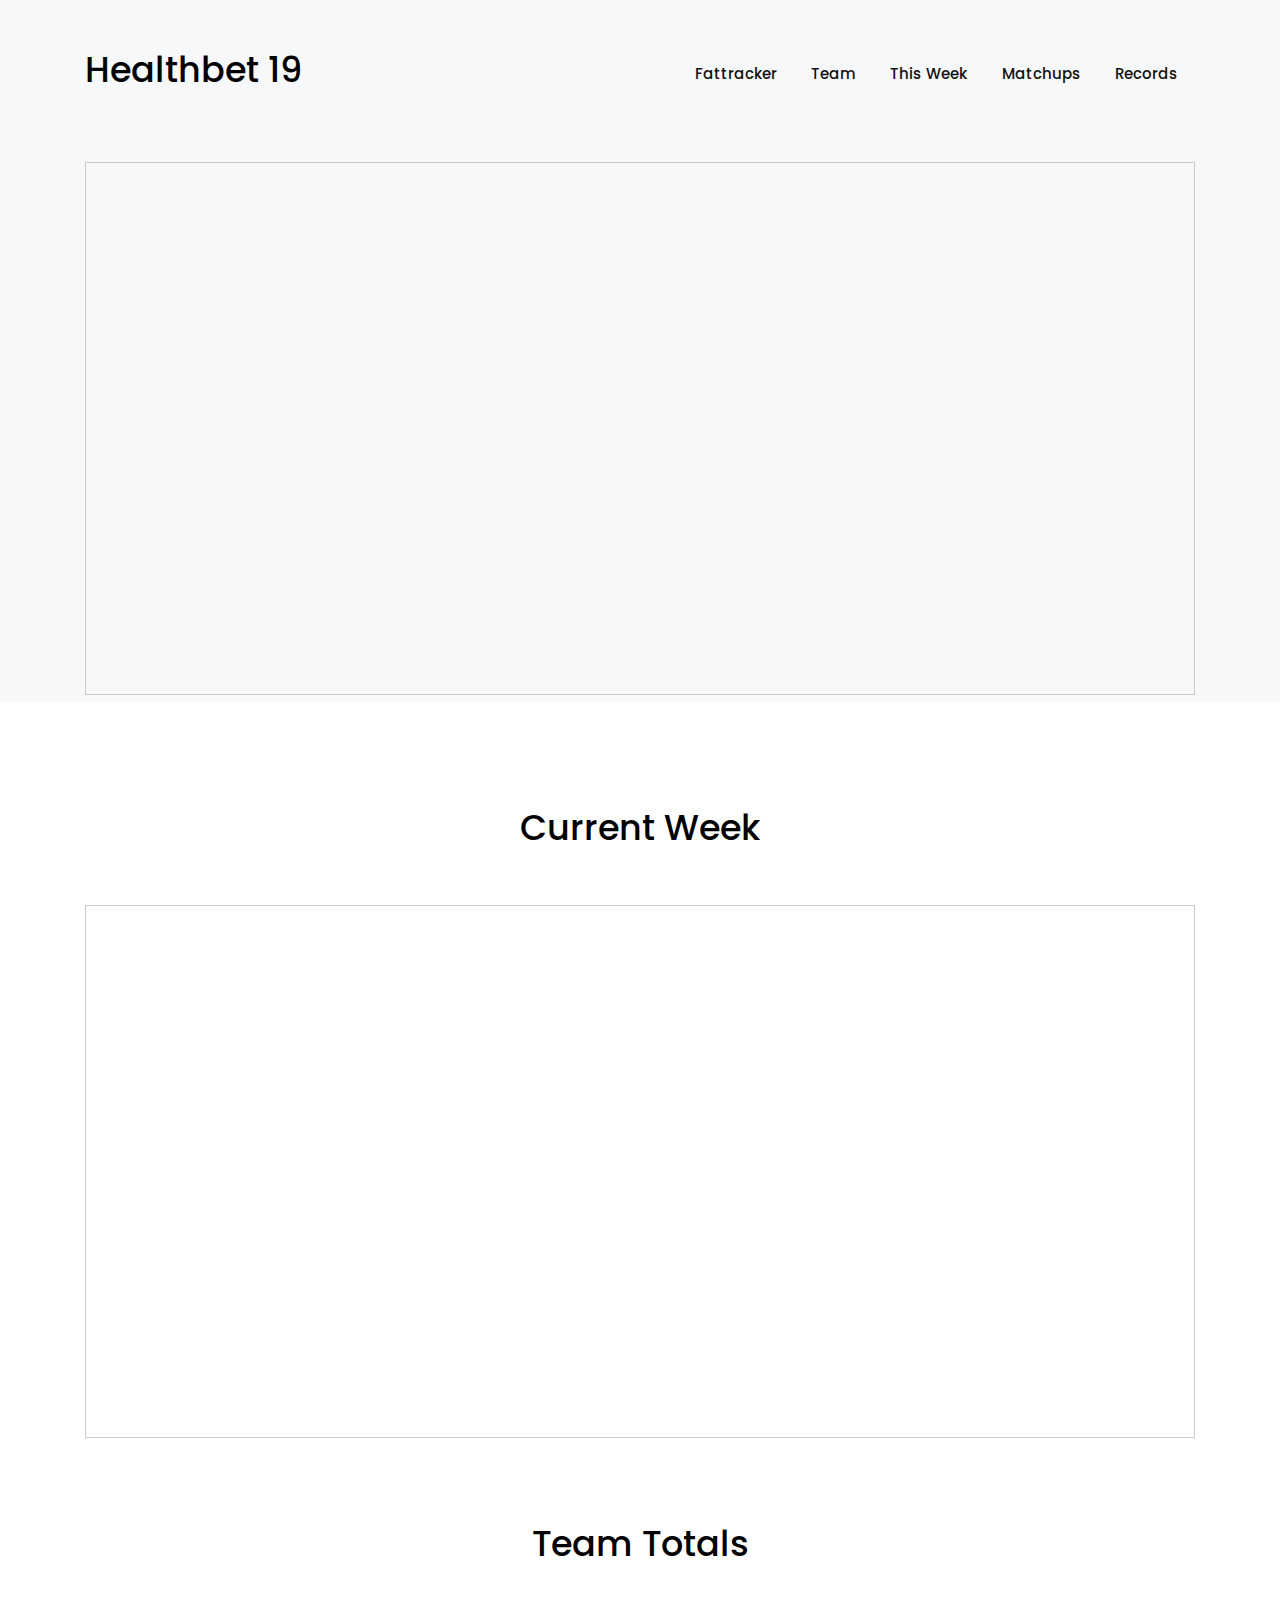
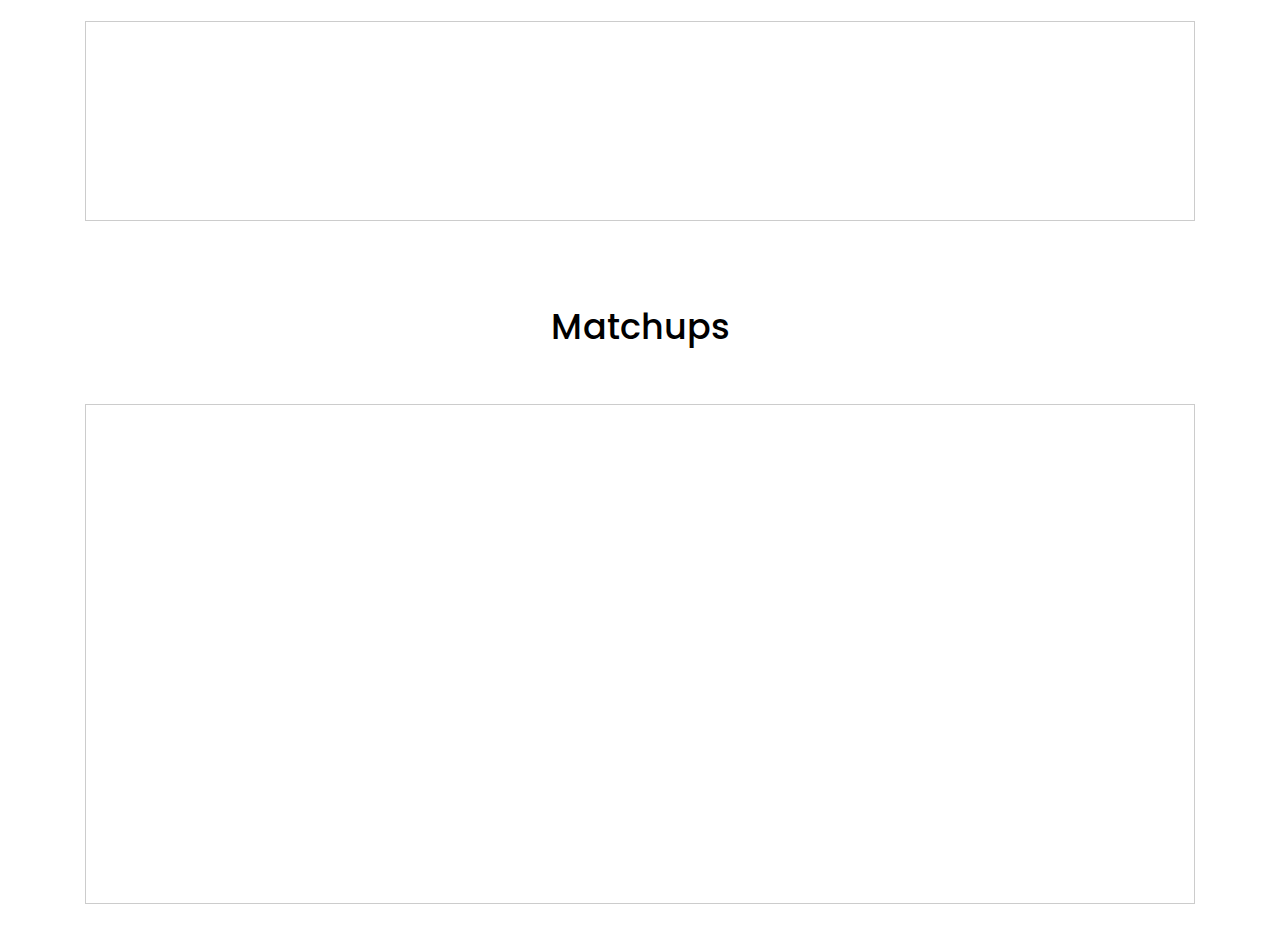
<file: index.html>
<!DOCTYPE html>
<html lang="en">
<head>
  <title>Healthbet</title>
  <meta charset="UTF-8">
  <meta name="viewport" content="width=device-width, initial-scale=1.0">
  <meta http-equiv="X-UA-Compatible" content="ie=edge">
  <link rel="stylesheet" href="vendors/owl-carousel/css/owl.carousel.min.css">
  <link rel="stylesheet" href="vendors/owl-carousel/css/owl.theme.default.css">
  <link rel="stylesheet" href="vendors/mdi/css/materialdesignicons.min.css">
  <link rel="stylesheet" href="vendors/aos/css/aos.css">
  <link rel="stylesheet" href="css/style.min.css">
</head>
<body id="body" data-spy="scroll" data-target=".navbar" data-offset="100">
  <header id="header-section">
    <nav class="navbar navbar-expand-lg pl-3 pl-sm-0" id="navbar">
    <div class="container">
      <div class="navbar-brand-wrapper d-flex w-100">
        <h2>Healthbet 19</h2>
        <button class="navbar-toggler ml-auto" type="button" data-toggle="collapse" data-target="#navbarSupportedContent" aria-controls="navbarSupportedContent" aria-expanded="false" aria-label="Toggle navigation">
          <span class="mdi mdi-menu navbar-toggler-icon"></span>
        </button> 
      </div>
      <div class="collapse navbar-collapse navbar-menu-wrapper" id="navbarSupportedContent">
        <ul class="navbar-nav align-items-lg-center align-items-start ml-auto">
          <li class="d-flex align-items-center justify-content-between pl-4 pl-lg-0">
            <div class="navbar-collapse-logo">
              <h2>Healthbet 19</h2>
            </div>
            <button class="navbar-toggler close-button" type="button" data-toggle="collapse" data-target="#navbarSupportedContent" aria-controls="navbarSupportedContent" aria-expanded="false" aria-label="Toggle navigation">
              <span class="mdi mdi-close navbar-toggler-icon pl-5"></span>
            </button>
          </li>
          <li class="nav-item">
            <a class="nav-link" href="#fattracker">Fattracker <span class="sr-only">(current)</span></a>
          </li>
          <li class="nav-item">
            <a class="nav-link" href="#team">Team</a>  
          </li>
          <li class="nav-item">
            <a class="nav-link" href="#this_week" style="width: 112px;">This Week</a>
          </li>
          <li class="nav-item">
            <a class="nav-link" href="#matchups">Matchups</a>  
          </li>
          <li class="nav-item">
            <a class="nav-link" href="recordbook.html">Records</a>  
          </li>
         <!-- <li class="nav-item btn-contact-us pl-4 pl-lg-0">
            <button class="btn btn-info" data-toggle="modal" data-target="#exampleModal">Make A Claim</button>
          </li> -->
        </ul>
      </div>
    </div> 
    </nav>   
  </header>
  <div class="banner" >
    <div class="container">
    <iframe class="airtable-embed" src="https://airtable.com/embed/shr7Gby5wRIOloz0O?backgroundColor=teal" frameborder="0" onmousewheel="" width="100%" height="533" style="background: transparent; border: 1px solid #ccc;"></iframe>
    </div>
  </div>
  <div class="content-wrapper">
    <div class="container">
      <section class="features-overview" id="this_week" >
        <div class="content-header">
          <h2>Current Week</h2>
        </div>
        <div>
        <iframe class="airtable-embed" src="https://airtable.com/embed/shrqJX8knOk2OtEor?backgroundColor=teal" frameborder="0" onmousewheel="" width="100%" height="533" style="background: transparent; border: 1px solid #ccc;"></iframe>
        </div>
      </section>
      <section class="features-overview" id="team" >
        <div class="content-header">
          <h2>Team Totals</h2>
        </div>
        <div>
    <iframe class="airtable-embed" src="https://airtable.com/embed/shrXUmusQo33uxQfa?backgroundColor=teal" frameborder="0" onmousewheel="" width="100%" height="200" style="background: transparent; border: 1px solid #ccc;"></iframe>        
    </div>
      </section>
      <section class="features-overview" id="matchups">
        <div class="content-header">
          <h2>Matchups</h2>
        </div>
        <div>
<iframe class="airtable-embed" src="https://airtable.com/embed/shroXjB20mcDiOn9s?backgroundColor=teal" frameborder="0" onmousewheel="" width="100%" height="500" style="background: transparent; border: 1px solid #ccc;"></iframe>       
        </div>
      </section>
      <!-- <section class="features-overview" id="features-section-2" >
        <div class="content-header">
          <h2>Stats</h2>
        </div>
      </section>     
      <section class="digital-marketing-service" id="digital-marketing-section">
        <div class="row align-items-center">
          <div class="col-12 col-lg-6 text-center flex-item grid-margin" data-aos="fade-right">
            <iframe class="airtable-embed" src="https://airtable.com/embed/shr8gryaBy6eqS3Ol?backgroundColor=teal" frameborder="0" onmousewheel="" width="100%" height="533" style="background: transparent; border: 1px solid #ccc;"></iframe>
          </div>
          <div class="col-12 col-lg-6 flex-item grid-margin" data-aos="fade-left">
            <iframe class="airtable-embed" src="https://airtable.com/embed/shrB1mZ25f5e71ZcK?backgroundColor=teal" frameborder="0" onmousewheel="" width="100%" height="533" style="background: transparent; border: 1px solid #ccc;"></iframe>
        </div>
        <div class="row align-items-center">
          <div class="col-12 col-lg-6 flex-item grid-margin" data-aos="fade-left">
            <iframe class="airtable-embed" src="https://airtable.com/embed/shrysBVtqtnj1vtI8?backgroundColor=teal" frameborder="0" onmousewheel="" width="100%" height="533" style="background: transparent; border: 1px solid #ccc;"></iframe>
            <div class="col-12 col-lg-6 flex-item grid-margin" data-aos="fade-left">
            <iframe class="airtable-embed" src="https://airtable.com/embed/shrV1eflo0bmDvssP?backgroundColor=blue" frameborder="0" onmousewheel="" width="100%" height="533" style="background: transparent; border: 1px solid #ccc;"></iframe>
          </div> -- > 
        </div> 
      
      <footer class="border-top">
        <p class="text-center text-muted pt-4">Copyright © 2019 Healthbet.</a>All rights reserved.</p>
      </footer>
      <!-- Modal for Contact - us Button -->
      <div class="modal fade" id="exampleModal" tabindex="-1" role="dialog" aria-labelledby="exampleModalLabel" aria-hidden="true">
        <div class="modal-dialog" role="document">
          <div class="modal-content">
            <div class="modal-header">
              <h4 class="modal-title" id="exampleModalLabel">Contact Us</h4>
            </div>
            <div class="modal-body">
              <form>
              <script src="https://static.airtable.com/js/embed/embed_snippet_v1.js"></script><iframe class="airtable-embed airtable-dynamic-height" src="https://airtable.com/embed/shrGDuaAV7fYc6oI3?backgroundColor=blue" frameborder="0" onmousewheel="" width="100%" height="940" style="background: transparent; border: 1px solid #ccc;"></iframe>
              </form>
            </div>
            <div class="modal-footer">
              <button type="button" class="btn btn-light" data-dismiss="modal">Close</button>
              <button type="button" class="btn btn-success">Submit</button>
            </div>
          </div>
        </div>
      </div>
    </div> 
  </div>
  <script src="vendors/jquery/jquery.min.js"></script>
  <script src="vendors/bootstrap/bootstrap.min.js"></script>
  <script src="vendors/owl-carousel/js/owl.carousel.min.js"></script>
  <script src="vendors/aos/js/aos.js"></script>
  <script src="js/landingpage.js"></script>
</body>
</html>
</file>
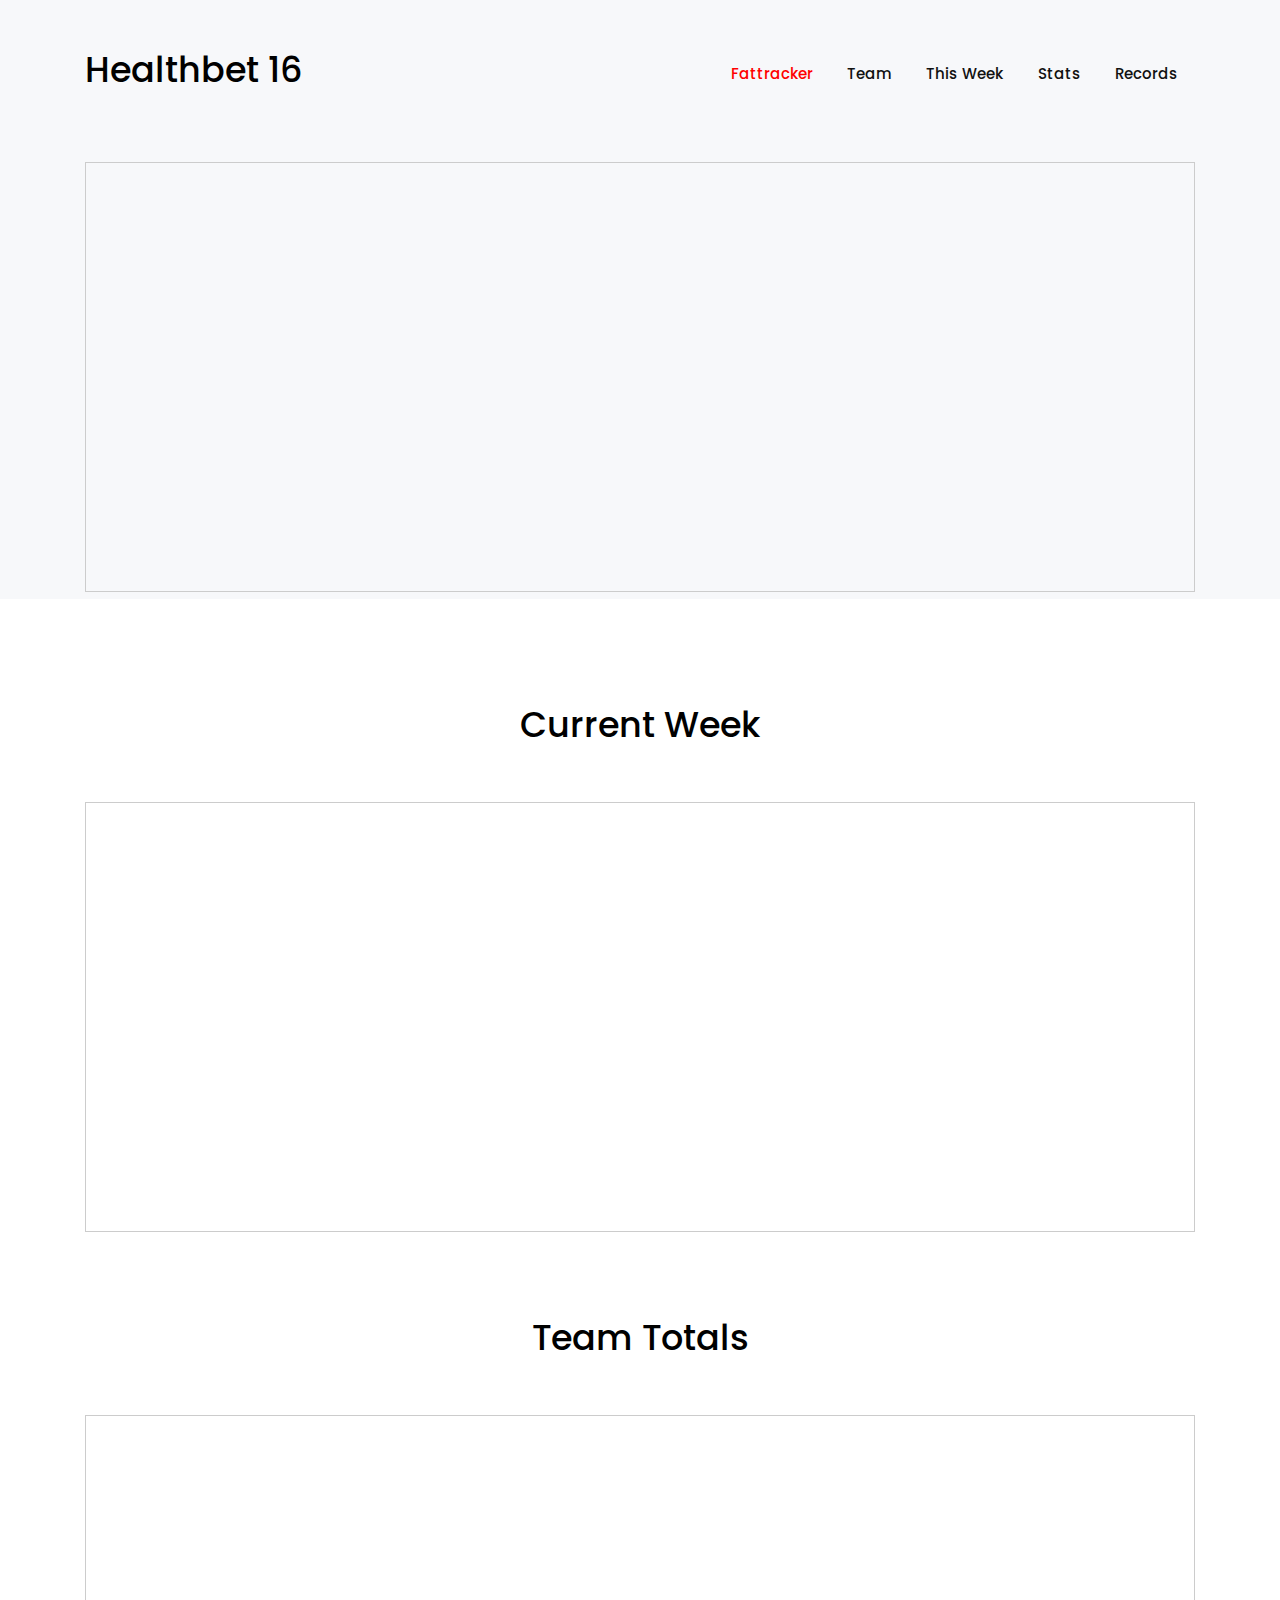
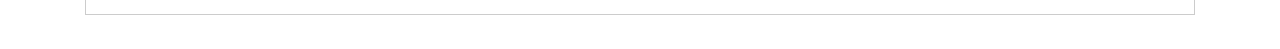
<file: index copy 2.html>
<!DOCTYPE html>
<html lang="en">
<head>
  <title>Healthbet</title>
  <meta charset="UTF-8">
  <meta name="viewport" content="width=device-width, initial-scale=1.0">
  <meta http-equiv="X-UA-Compatible" content="ie=edge">
  <link rel="stylesheet" href="vendors/owl-carousel/css/owl.carousel.min.css">
  <link rel="stylesheet" href="vendors/owl-carousel/css/owl.theme.default.css">
  <link rel="stylesheet" href="vendors/mdi/css/materialdesignicons.min.css">
  <link rel="stylesheet" href="vendors/aos/css/aos.css">
  <link rel="stylesheet" href="css/style.min.css">
</head>
<body id="body" data-spy="scroll" data-target=".navbar" data-offset="100">
  <header id="header-section">
    <nav class="navbar navbar-expand-lg pl-3 pl-sm-0" id="navbar">
    <div class="container">
      <div class="navbar-brand-wrapper d-flex w-100">
        <h2>Healthbet 16</h2>
        <button class="navbar-toggler ml-auto" type="button" data-toggle="collapse" data-target="#navbarSupportedContent" aria-controls="navbarSupportedContent" aria-expanded="false" aria-label="Toggle navigation">
          <span class="mdi mdi-menu navbar-toggler-icon"></span>
        </button> 
      </div>
      <div class="collapse navbar-collapse navbar-menu-wrapper" id="navbarSupportedContent">
        <ul class="navbar-nav align-items-lg-center align-items-start ml-auto">
          <li class="d-flex align-items-center justify-content-between pl-4 pl-lg-0">
            <div class="navbar-collapse-logo">
              <h2>Healthbet 16</h2>
            </div>
            <button class="navbar-toggler close-button" type="button" data-toggle="collapse" data-target="#navbarSupportedContent" aria-controls="navbarSupportedContent" aria-expanded="false" aria-label="Toggle navigation">
              <span class="mdi mdi-close navbar-toggler-icon pl-5"></span>
            </button>
          </li>
          <li class="nav-item">
            <a class="nav-link" href="#header-section">Fattracker <span class="sr-only">(current)</span></a>
          </li>
          <li class="nav-item">
            <a class="nav-link" href="#features-section-3">Team</a>  
          </li>
          <li class="nav-item">
            <a class="nav-link" href="#features-section" style="width: 112px;">This Week</a>
          </li>
          <li class="nav-item">
            <a class="nav-link" href="#features-section-2">Stats</a>  
          </li>
          <li class="nav-item">
            <a class="nav-link" href="recordbook.html">Records</a>  
          </li>
         <!-- <li class="nav-item btn-contact-us pl-4 pl-lg-0">
            <button class="btn btn-info" data-toggle="modal" data-target="#exampleModal">Make A Claim</button>
          </li> -->
        </ul>
      </div>
    </div> 
    </nav>   
  </header>
  <div class="banner" >
    <div class="container">
    <iframe class="airtable-embed" src="https://airtable.com/embed/shrgYui7M9MM9Eusk?backgroundColor=teal" frameborder="0" onmousewheel="" width="100%" height="430" style="background: transparent; border: 1px solid #ccc;"></iframe>
    </div>
  </div>
  <div class="content-wrapper">
    <div class="container">
      <section class="features-overview" id="features-section" >
        <div class="content-header">
          <h2>Current Week</h2>
        </div>
        <div>
        <iframe class="airtable-embed" src="https://airtable.com/embed/shrhmMRvne0nQvye9?backgroundColor=teal" frameborder="0" onmousewheel="" width="100%" height="430" style="background: transparent; border: 1px solid #ccc;"></iframe>
        </div>
      </section>
      <section class="features-overview" id="features-section-3" >
        <div class="content-header">
          <h2>Team Totals</h2>
        </div>
        <div>
        <iframe class="airtable-embed" src="https://airtable.com/embed/shrfuKMrxzS7qs1xu?backgroundColor=teal" frameborder="0" onmousewheel="" width="100%" height="200" style="background: transparent; border: 1px solid #ccc;"></iframe>
        </div>
      </section>
      <!-- <section class="features-overview" id="features-section-2" >
        <div class="content-header">
          <h2>Stats</h2>
        </div>
      </section>     
      <section class="digital-marketing-service" id="digital-marketing-section">
        <div class="row align-items-center">
          <div class="col-12 col-lg-6 text-center flex-item grid-margin" data-aos="fade-right">
            <iframe class="airtable-embed" src="https://airtable.com/embed/shr8gryaBy6eqS3Ol?backgroundColor=teal" frameborder="0" onmousewheel="" width="100%" height="533" style="background: transparent; border: 1px solid #ccc;"></iframe>
          </div>
          <div class="col-12 col-lg-6 flex-item grid-margin" data-aos="fade-left">
            <iframe class="airtable-embed" src="https://airtable.com/embed/shrB1mZ25f5e71ZcK?backgroundColor=teal" frameborder="0" onmousewheel="" width="100%" height="533" style="background: transparent; border: 1px solid #ccc;"></iframe>
        </div>
        <div class="row align-items-center">
          <div class="col-12 col-lg-6 flex-item grid-margin" data-aos="fade-left">
            <iframe class="airtable-embed" src="https://airtable.com/embed/shrysBVtqtnj1vtI8?backgroundColor=teal" frameborder="0" onmousewheel="" width="100%" height="533" style="background: transparent; border: 1px solid #ccc;"></iframe>
            <div class="col-12 col-lg-6 flex-item grid-margin" data-aos="fade-left">
            <iframe class="airtable-embed" src="https://airtable.com/embed/shrV1eflo0bmDvssP?backgroundColor=blue" frameborder="0" onmousewheel="" width="100%" height="533" style="background: transparent; border: 1px solid #ccc;"></iframe>
          </div> -- > 
        </div> 
      
      <footer class="border-top">
        <p class="text-center text-muted pt-4">Copyright © 2019 Healthbet.</a>All rights reserved.</p>
      </footer>
      <!-- Modal for Contact - us Button -->
      <div class="modal fade" id="exampleModal" tabindex="-1" role="dialog" aria-labelledby="exampleModalLabel" aria-hidden="true">
        <div class="modal-dialog" role="document">
          <div class="modal-content">
            <div class="modal-header">
              <h4 class="modal-title" id="exampleModalLabel">Contact Us</h4>
            </div>
            <div class="modal-body">
              <form>
              <script src="https://static.airtable.com/js/embed/embed_snippet_v1.js"></script><iframe class="airtable-embed airtable-dynamic-height" src="https://airtable.com/embed/shrGDuaAV7fYc6oI3?backgroundColor=blue" frameborder="0" onmousewheel="" width="100%" height="940" style="background: transparent; border: 1px solid #ccc;"></iframe>
              </form>
            </div>
            <div class="modal-footer">
              <button type="button" class="btn btn-light" data-dismiss="modal">Close</button>
              <button type="button" class="btn btn-success">Submit</button>
            </div>
          </div>
        </div>
      </div>
    </div> 
  </div>
  <script src="vendors/jquery/jquery.min.js"></script>
  <script src="vendors/bootstrap/bootstrap.min.js"></script>
  <script src="vendors/owl-carousel/js/owl.carousel.min.js"></script>
  <script src="vendors/aos/js/aos.js"></script>
  <script src="js/landingpage.js"></script>
</body>
</html>
</file>
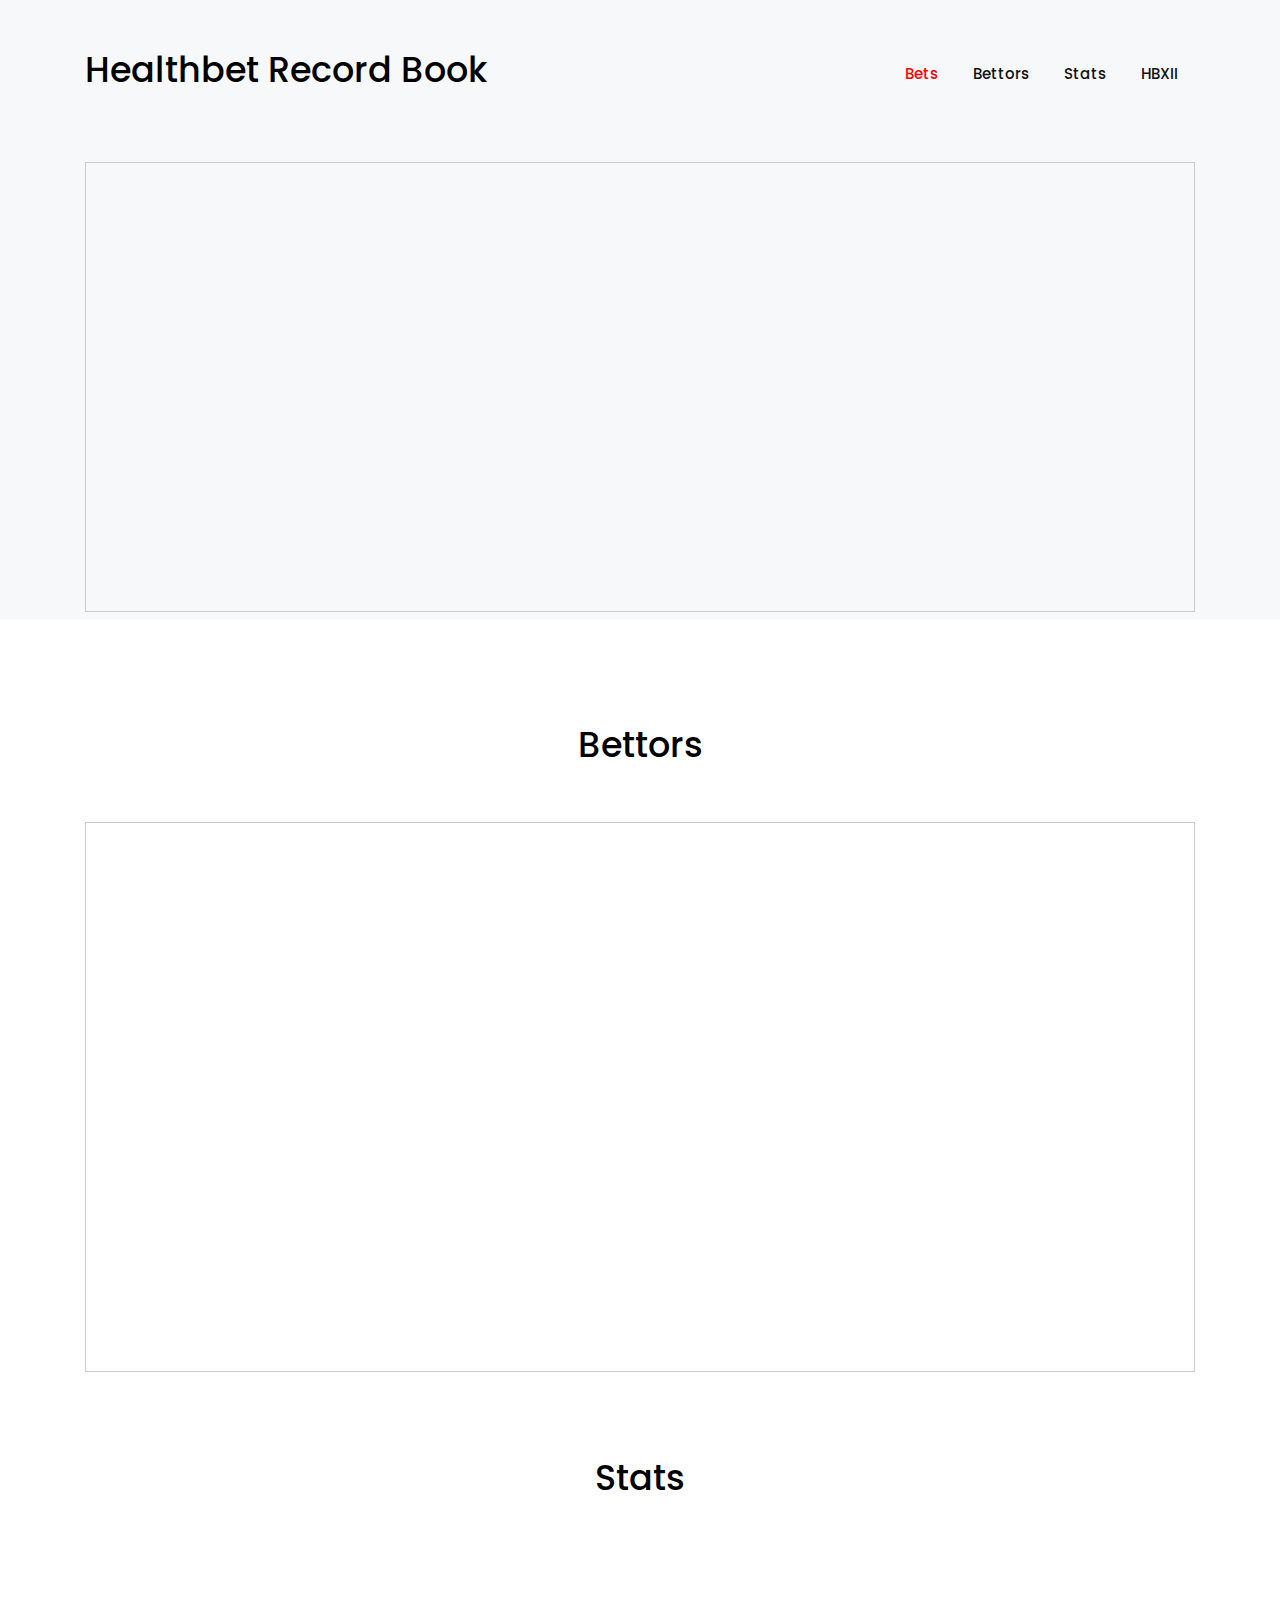
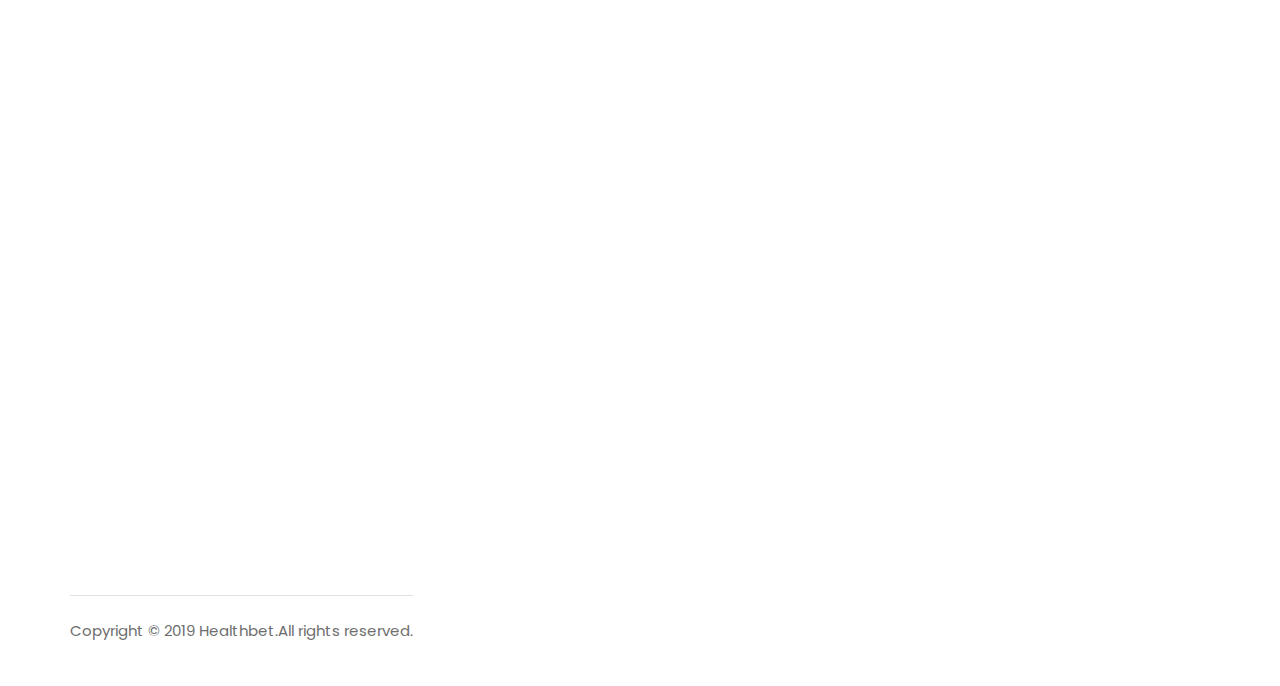
<file: recordbook.html>
<!DOCTYPE html>
<html lang="en">
<head>
  <title>Healthbet Record Book</title>
  <meta charset="UTF-8">
  <meta name="viewport" content="width=device-width, initial-scale=1.0">
  <meta http-equiv="X-UA-Compatible" content="ie=edge">
  <link rel="stylesheet" href="vendors/owl-carousel/css/owl.carousel.min.css">
  <link rel="stylesheet" href="vendors/owl-carousel/css/owl.theme.default.css">
  <link rel="stylesheet" href="vendors/mdi/css/materialdesignicons.min.css">
  <link rel="stylesheet" href="vendors/aos/css/aos.css">
  <link rel="stylesheet" href="css/style.min.css">
</head>
<body id="body" data-spy="scroll" data-target=".navbar" data-offset="100">
  <header id="header-section">
    <nav class="navbar navbar-expand-lg pl-3 pl-sm-0" id="navbar">
    <div class="container">
      <div class="navbar-brand-wrapper d-flex w-100">
        <h2>Healthbet Record Book</h2>
        <button class="navbar-toggler ml-auto" type="button" data-toggle="collapse" data-target="#navbarSupportedContent" aria-controls="navbarSupportedContent" aria-expanded="false" aria-label="Toggle navigation">
          <span class="mdi mdi-menu navbar-toggler-icon"></span>
        </button> 
      </div>
      <div class="collapse navbar-collapse navbar-menu-wrapper" id="navbarSupportedContent">
        <ul class="navbar-nav align-items-lg-center align-items-start ml-auto">
          <li class="d-flex align-items-center justify-content-between pl-4 pl-lg-0">
            <div class="navbar-collapse-logo">
              <h2>Healthbet Record Book</h2>
            </div>
            <button class="navbar-toggler close-button" type="button" data-toggle="collapse" data-target="#navbarSupportedContent" aria-controls="navbarSupportedContent" aria-expanded="false" aria-label="Toggle navigation">
              <span class="mdi mdi-close navbar-toggler-icon pl-5"></span>
            </button>
          </li>
          <li class="nav-item">
            <a class="nav-link" href="#header-section">Bets<span class="sr-only">(current)</span></a>
          </li>
          <li class="nav-item">
            <a class="nav-link" href="#features-section">Bettors</a>  
          </li>
          <li class="nav-item">
            <a class="nav-link" href="#features-section-2">Stats</a>
          </li>
          <li class="nav-item">
            <a class="nav-link" href="index.html">HBXII</a>  
          </li>
         <!-- <li class="nav-item btn-contact-us pl-4 pl-lg-0">
            <button class="btn btn-info" data-toggle="modal" data-target="#exampleModal">Make A Claim</button>
          </li> -->
        </ul>
      </div>
    </div> 
    </nav>   
  </header>
  <div class="banner" >
    <div class="container">
    <iframe class="airtable-embed" src="https://airtable.com/embed/shraJDgaa0XksG0p3?backgroundColor=yellow" frameborder="0" onmousewheel="" width="100%" height="450" style="background: transparent; border: 1px solid #ccc;"></iframe>
    </div>
  </div>
  <div class="content-wrapper">
    <div class="container">
      <section class="features-overview" id="features-section" >
        <div class="content-header">
          <h2>Bettors</h2>
        </div>
        <div>
        <iframe class="airtable-embed" src="https://airtable.com/embed/shrBHKehWfMcDchnG?backgroundColor=yellow" frameborder="0" onmousewheel="" width="100%" height="550" style="background: transparent; border: 1px solid #ccc;"></iframe>
        </div>
      </section>
      <section class="features-overview" id="features-section-2" >
        <div class="content-header">
          <h2>Stats</h2>
        </div>
      </section>     
      <section class="digital-marketing-service" id="digital-marketing-section">
        <div class="row align-items-center">
          <div class="col-12 col-lg-6 text-center flex-item grid-margin" data-aos="fade-right">
            <iframe class="airtable-embed" src="https://airtable.com/embed/shrorIaA7mY1Ma33b?backgroundColor=yellow" frameborder="0" onmousewheel="" width="100%" height="533" style="background: transparent; border: 1px solid #ccc;"></iframe>
          </div>
          <div class="col-12 col-lg-6 flex-item grid-margin" data-aos="fade-left">
            <iframe class="airtable-embed" src="https://airtable.com/embed/shrp2qpW6qNFCdJBK?backgroundColor=yellow" frameborder="0" onmousewheel="" width="100%" height="533" style="background: transparent; border: 1px solid #ccc;"></iframe>
        </div>      
      <footer class="border-top">
        <p class="text-center text-muted pt-4">Copyright © 2019 Healthbet.</a>All rights reserved.</p>
      </footer>
      <!-- Modal for Contact - us Button -->
      <div class="modal fade" id="exampleModal" tabindex="-1" role="dialog" aria-labelledby="exampleModalLabel" aria-hidden="true">
        <div class="modal-dialog" role="document">
          <div class="modal-content">
            <div class="modal-header">
              <h4 class="modal-title" id="exampleModalLabel">Contact Us</h4>
            </div>
            <div class="modal-body">
              <form>
              <script src="https://static.airtable.com/js/embed/embed_snippet_v1.js"></script><iframe class="airtable-embed airtable-dynamic-height" src="https://airtable.com/embed/shrGDuaAV7fYc6oI3?backgroundColor=blue" frameborder="0" onmousewheel="" width="100%" height="940" style="background: transparent; border: 1px solid #ccc;"></iframe>
              </form>
            </div>
            <div class="modal-footer">
              <button type="button" class="btn btn-light" data-dismiss="modal">Close</button>
              <button type="button" class="btn btn-success">Submit</button>
            </div>
          </div>
        </div>
      </div>
    </div> 
  </div>
  <script src="vendors/jquery/jquery.min.js"></script>
  <script src="vendors/bootstrap/bootstrap.min.js"></script>
  <script src="vendors/owl-carousel/js/owl.carousel.min.js"></script>
  <script src="vendors/aos/js/aos.js"></script>
  <script src="js/landingpage.js"></script>
</body>
</html>
</file>
<file: css/style.min.css>
@import "https://fonts.googleapis.com/css?family=Poppins:400,500,700&display=swap";
/*!
 * Bootstrap v4.3.1 (https://getbootstrap.com/)
 * Copyright 2011-2019 The Bootstrap Authors
 * Copyright 2011-2019 Twitter, Inc.
 * Licensed under MIT (https://github.com/twbs/bootstrap/blob/master/LICENSE)
 */:root{--blue:#007bff;--indigo:#6610f2;--purple:#6f42c1;--pink:#e83e8c;--red:#dc3545;--orange:#fd7e14;--yellow:#ffc107;--green:#28a745;--teal:#20c997;--cyan:#17a2b8;--white:#fff;--gray:#6c757d;--gray-dark:#343a40;--primary:#000637;--secondary:#bbbbf2;--success:#5ed6b3;--info:#1998ff;--warning:#ffad00;--danger:red;--light:#fc7341;--dark:#221e1e;--breakpoint-xs:0;--breakpoint-sm:576px;--breakpoint-md:768px;--breakpoint-lg:992px;--breakpoint-xl:1200px;--font-family-sans-serif:-apple-system,BlinkMacSystemFont,"Segoe UI",Roboto,"Helvetica Neue",Arial,"Noto Sans",sans-serif,"Apple Color Emoji","Segoe UI Emoji","Segoe UI Symbol","Noto Color Emoji";--font-family-monospace:SFMono-Regular,Menlo,Monaco,Consolas,"Liberation Mono","Courier New",monospace}*,:after,:before{box-sizing:border-box}html{font-family:sans-serif;line-height:1.15;-webkit-text-size-adjust:100%;-webkit-tap-highlight-color:rgba(0,0,0,0)}article,aside,figcaption,figure,footer,header,hgroup,main,nav,section{display:block}body{font-family:-apple-system,BlinkMacSystemFont,Segoe UI,Roboto,Helvetica Neue,Arial,Noto Sans,sans-serif,Apple Color Emoji,Segoe UI Emoji,Segoe UI Symbol,Noto Color Emoji;font-size:1rem;font-weight:400;line-height:1.5;color:#212529;text-align:left;background-color:#fff}[tabindex="-1"]:focus{outline:0!important}hr{box-sizing:content-box;height:0;overflow:visible}h1,h2,h3,h4,h5,h6{margin-top:0;margin-bottom:.5rem}p{margin-top:0;margin-bottom:1rem}abbr[data-original-title],abbr[title]{text-decoration:underline;-webkit-text-decoration:underline dotted;text-decoration:underline dotted;cursor:help;border-bottom:0;-webkit-text-decoration-skip-ink:none;text-decoration-skip-ink:none}address{font-style:normal;line-height:inherit}address,dl,ol,ul{margin-bottom:1rem}dl,ol,ul{margin-top:0}ol ol,ol ul,ul ol,ul ul{margin-bottom:0}dt{font-weight:700}dd{margin-bottom:.5rem;margin-left:0}blockquote{margin:0 0 1rem}b,strong{font-weight:bolder}small{font-size:80%}sub,sup{position:relative;font-size:75%;line-height:0;vertical-align:baseline}sub{bottom:-.25em}sup{top:-.5em}a{color:#000637;text-decoration:none;background-color:transparent}a:hover{color:#000;text-decoration:underline}a:not([href]):not([tabindex]),a:not([href]):not([tabindex]):focus,a:not([href]):not([tabindex]):hover{color:inherit;text-decoration:none}a:not([href]):not([tabindex]):focus{outline:0}code,kbd,pre,samp{font-family:SFMono-Regular,Menlo,Monaco,Consolas,Liberation Mono,Courier New,monospace;font-size:1em}pre{margin-top:0;margin-bottom:1rem;overflow:auto}figure{margin:0 0 1rem}img{border-style:none}img,svg{vertical-align:middle}svg{overflow:hidden}table{border-collapse:collapse}caption{padding-top:.75rem;padding-bottom:.75rem;color:#6e6e6e;text-align:left;caption-side:bottom}th{text-align:inherit}label{display:inline-block;margin-bottom:.5rem}button{border-radius:0}button:focus{outline:1px dotted;outline:5px auto -webkit-focus-ring-color}button,input,optgroup,select,textarea{margin:0;font-family:inherit;font-size:inherit;line-height:inherit}button,input{overflow:visible}button,select{text-transform:none}select{word-wrap:normal}[type=button],[type=reset],[type=submit],button{-webkit-appearance:button}[type=button]:not(:disabled),[type=reset]:not(:disabled),[type=submit]:not(:disabled),button:not(:disabled){cursor:pointer}[type=button]::-moz-focus-inner,[type=reset]::-moz-focus-inner,[type=submit]::-moz-focus-inner,button::-moz-focus-inner{padding:0;border-style:none}input[type=checkbox],input[type=radio]{box-sizing:border-box;padding:0}input[type=date],input[type=datetime-local],input[type=month],input[type=time]{-webkit-appearance:listbox}textarea{overflow:auto;resize:vertical}fieldset{min-width:0;padding:0;margin:0;border:0}legend{display:block;width:100%;max-width:100%;padding:0;margin-bottom:.5rem;font-size:1.5rem;line-height:inherit;color:inherit;white-space:normal}progress{vertical-align:baseline}[type=number]::-webkit-inner-spin-button,[type=number]::-webkit-outer-spin-button{height:auto}[type=search]{outline-offset:-2px;-webkit-appearance:none}[type=search]::-webkit-search-decoration{-webkit-appearance:none}::-webkit-file-upload-button{font:inherit;-webkit-appearance:button}output{display:inline-block}summary{display:list-item;cursor:pointer}template{display:none}[hidden]{display:none!important}.h1,.h2,.h3,.h4,.h5,.h6,h1,h2,h3,h4,h5,h6{margin-bottom:.5rem;font-weight:500;line-height:1.2}.h1,h1{font-size:2.5rem}.h2,h2{font-size:2rem}.h3,h3{font-size:1.75rem}.h4,h4{font-size:1.5rem}.h5,h5{font-size:1.25rem}.h6,h6{font-size:1rem}.lead{font-size:1.25rem;font-weight:300}.display-1{font-size:6rem}.display-1,.display-2{font-weight:300;line-height:1.2}.display-2{font-size:5.5rem}.display-3{font-size:4.5rem}.display-3,.display-4{font-weight:300;line-height:1.2}.display-4{font-size:3.5rem}hr{margin-top:1rem;margin-bottom:1rem;border:0;border-top:1px solid rgba(0,0,0,.1)}.small,small{font-size:80%;font-weight:400}.mark,mark{padding:.2em;background-color:#fcf8e3}.list-inline,.list-unstyled{padding-left:0;list-style:none}.list-inline-item{display:inline-block}.list-inline-item:not(:last-child){margin-right:.5rem}.initialism{font-size:90%;text-transform:uppercase}.blockquote{margin-bottom:1rem;font-size:1.25rem}.blockquote-footer{display:block;font-size:80%;color:#6c757d}.blockquote-footer:before{content:"\2014\00A0"}.img-fluid,.img-thumbnail{max-width:100%;height:auto}.img-thumbnail{padding:.25rem;background-color:#fff;border:1px solid #dee2e6;border-radius:.25rem}.figure{display:inline-block}.figure-img{margin-bottom:.5rem;line-height:1}.figure-caption{font-size:90%;color:#6c757d}code{font-size:87.5%;color:#e83e8c;word-break:break-word}a>code{color:inherit}kbd{padding:.2rem .4rem;font-size:87.5%;color:#fff;background-color:#212529;border-radius:.2rem}kbd kbd{padding:0;font-size:100%;font-weight:700}pre{display:block;font-size:87.5%;color:#212529}pre code{font-size:inherit;color:inherit;word-break:normal}.pre-scrollable{max-height:340px;overflow-y:scroll}.container{width:100%;padding-right:15px;padding-left:15px;margin-right:auto;margin-left:auto}@media (min-width:576px){.container{max-width:540px}}@media (min-width:768px){.container{max-width:720px}}@media (min-width:992px){.container{max-width:960px}}@media (min-width:1200px){.container{max-width:1140px}}.container-fluid{width:100%;padding-right:15px;padding-left:15px;margin-right:auto;margin-left:auto}.row{display:flex;flex-wrap:wrap;margin-right:-15px;margin-left:-15px}.no-gutters{margin-right:0;margin-left:0}.no-gutters>.col,.no-gutters>[class*=col-]{padding-right:0;padding-left:0}.col,.col-1,.col-2,.col-3,.col-4,.col-5,.col-6,.col-7,.col-8,.col-9,.col-10,.col-11,.col-12,.col-auto,.col-lg,.col-lg-1,.col-lg-2,.col-lg-3,.col-lg-4,.col-lg-5,.col-lg-6,.col-lg-7,.col-lg-8,.col-lg-9,.col-lg-10,.col-lg-11,.col-lg-12,.col-lg-auto,.col-md,.col-md-1,.col-md-2,.col-md-3,.col-md-4,.col-md-5,.col-md-6,.col-md-7,.col-md-8,.col-md-9,.col-md-10,.col-md-11,.col-md-12,.col-md-auto,.col-sm,.col-sm-1,.col-sm-2,.col-sm-3,.col-sm-4,.col-sm-5,.col-sm-6,.col-sm-7,.col-sm-8,.col-sm-9,.col-sm-10,.col-sm-11,.col-sm-12,.col-sm-auto,.col-xl,.col-xl-1,.col-xl-2,.col-xl-3,.col-xl-4,.col-xl-5,.col-xl-6,.col-xl-7,.col-xl-8,.col-xl-9,.col-xl-10,.col-xl-11,.col-xl-12,.col-xl-auto{position:relative;width:100%;padding-right:15px;padding-left:15px}.col{flex-basis:0;flex-grow:1;max-width:100%}.col-auto{flex:0 0 auto;width:auto;max-width:100%}.col-1{flex:0 0 8.33333%;max-width:8.33333%}.col-2{flex:0 0 16.66667%;max-width:16.66667%}.col-3{flex:0 0 25%;max-width:25%}.col-4{flex:0 0 33.33333%;max-width:33.33333%}.col-5{flex:0 0 41.66667%;max-width:41.66667%}.col-6{flex:0 0 50%;max-width:50%}.col-7{flex:0 0 58.33333%;max-width:58.33333%}.col-8{flex:0 0 66.66667%;max-width:66.66667%}.col-9{flex:0 0 75%;max-width:75%}.col-10{flex:0 0 83.33333%;max-width:83.33333%}.col-11{flex:0 0 91.66667%;max-width:91.66667%}.col-12{flex:0 0 100%;max-width:100%}.order-first{order:-1}.order-last{order:13}.order-0{order:0}.order-1{order:1}.order-2{order:2}.order-3{order:3}.order-4{order:4}.order-5{order:5}.order-6{order:6}.order-7{order:7}.order-8{order:8}.order-9{order:9}.order-10{order:10}.order-11{order:11}.order-12{order:12}.offset-1{margin-left:8.33333%}.offset-2{margin-left:16.66667%}.offset-3{margin-left:25%}.offset-4{margin-left:33.33333%}.offset-5{margin-left:41.66667%}.offset-6{margin-left:50%}.offset-7{margin-left:58.33333%}.offset-8{margin-left:66.66667%}.offset-9{margin-left:75%}.offset-10{margin-left:83.33333%}.offset-11{margin-left:91.66667%}@media (min-width:576px){.col-sm{flex-basis:0;flex-grow:1;max-width:100%}.col-sm-auto{flex:0 0 auto;width:auto;max-width:100%}.col-sm-1{flex:0 0 8.33333%;max-width:8.33333%}.col-sm-2{flex:0 0 16.66667%;max-width:16.66667%}.col-sm-3{flex:0 0 25%;max-width:25%}.col-sm-4{flex:0 0 33.33333%;max-width:33.33333%}.col-sm-5{flex:0 0 41.66667%;max-width:41.66667%}.col-sm-6{flex:0 0 50%;max-width:50%}.col-sm-7{flex:0 0 58.33333%;max-width:58.33333%}.col-sm-8{flex:0 0 66.66667%;max-width:66.66667%}.col-sm-9{flex:0 0 75%;max-width:75%}.col-sm-10{flex:0 0 83.33333%;max-width:83.33333%}.col-sm-11{flex:0 0 91.66667%;max-width:91.66667%}.col-sm-12{flex:0 0 100%;max-width:100%}.order-sm-first{order:-1}.order-sm-last{order:13}.order-sm-0{order:0}.order-sm-1{order:1}.order-sm-2{order:2}.order-sm-3{order:3}.order-sm-4{order:4}.order-sm-5{order:5}.order-sm-6{order:6}.order-sm-7{order:7}.order-sm-8{order:8}.order-sm-9{order:9}.order-sm-10{order:10}.order-sm-11{order:11}.order-sm-12{order:12}.offset-sm-0{margin-left:0}.offset-sm-1{margin-left:8.33333%}.offset-sm-2{margin-left:16.66667%}.offset-sm-3{margin-left:25%}.offset-sm-4{margin-left:33.33333%}.offset-sm-5{margin-left:41.66667%}.offset-sm-6{margin-left:50%}.offset-sm-7{margin-left:58.33333%}.offset-sm-8{margin-left:66.66667%}.offset-sm-9{margin-left:75%}.offset-sm-10{margin-left:83.33333%}.offset-sm-11{margin-left:91.66667%}}@media (min-width:768px){.col-md{flex-basis:0;flex-grow:1;max-width:100%}.col-md-auto{flex:0 0 auto;width:auto;max-width:100%}.col-md-1{flex:0 0 8.33333%;max-width:8.33333%}.col-md-2{flex:0 0 16.66667%;max-width:16.66667%}.col-md-3{flex:0 0 25%;max-width:25%}.col-md-4{flex:0 0 33.33333%;max-width:33.33333%}.col-md-5{flex:0 0 41.66667%;max-width:41.66667%}.col-md-6{flex:0 0 50%;max-width:50%}.col-md-7{flex:0 0 58.33333%;max-width:58.33333%}.col-md-8{flex:0 0 66.66667%;max-width:66.66667%}.col-md-9{flex:0 0 75%;max-width:75%}.col-md-10{flex:0 0 83.33333%;max-width:83.33333%}.col-md-11{flex:0 0 91.66667%;max-width:91.66667%}.col-md-12{flex:0 0 100%;max-width:100%}.order-md-first{order:-1}.order-md-last{order:13}.order-md-0{order:0}.order-md-1{order:1}.order-md-2{order:2}.order-md-3{order:3}.order-md-4{order:4}.order-md-5{order:5}.order-md-6{order:6}.order-md-7{order:7}.order-md-8{order:8}.order-md-9{order:9}.order-md-10{order:10}.order-md-11{order:11}.order-md-12{order:12}.offset-md-0{margin-left:0}.offset-md-1{margin-left:8.33333%}.offset-md-2{margin-left:16.66667%}.offset-md-3{margin-left:25%}.offset-md-4{margin-left:33.33333%}.offset-md-5{margin-left:41.66667%}.offset-md-6{margin-left:50%}.offset-md-7{margin-left:58.33333%}.offset-md-8{margin-left:66.66667%}.offset-md-9{margin-left:75%}.offset-md-10{margin-left:83.33333%}.offset-md-11{margin-left:91.66667%}}@media (min-width:992px){.col-lg{flex-basis:0;flex-grow:1;max-width:100%}.col-lg-auto{flex:0 0 auto;width:auto;max-width:100%}.col-lg-1{flex:0 0 8.33333%;max-width:8.33333%}.col-lg-2{flex:0 0 16.66667%;max-width:16.66667%}.col-lg-3{flex:0 0 25%;max-width:25%}.col-lg-4{flex:0 0 33.33333%;max-width:33.33333%}.col-lg-5{flex:0 0 41.66667%;max-width:41.66667%}.col-lg-6{flex:0 0 50%;max-width:50%}.col-lg-7{flex:0 0 58.33333%;max-width:58.33333%}.col-lg-8{flex:0 0 66.66667%;max-width:66.66667%}.col-lg-9{flex:0 0 75%;max-width:75%}.col-lg-10{flex:0 0 83.33333%;max-width:83.33333%}.col-lg-11{flex:0 0 91.66667%;max-width:91.66667%}.col-lg-12{flex:0 0 100%;max-width:100%}.order-lg-first{order:-1}.order-lg-last{order:13}.order-lg-0{order:0}.order-lg-1{order:1}.order-lg-2{order:2}.order-lg-3{order:3}.order-lg-4{order:4}.order-lg-5{order:5}.order-lg-6{order:6}.order-lg-7{order:7}.order-lg-8{order:8}.order-lg-9{order:9}.order-lg-10{order:10}.order-lg-11{order:11}.order-lg-12{order:12}.offset-lg-0{margin-left:0}.offset-lg-1{margin-left:8.33333%}.offset-lg-2{margin-left:16.66667%}.offset-lg-3{margin-left:25%}.offset-lg-4{margin-left:33.33333%}.offset-lg-5{margin-left:41.66667%}.offset-lg-6{margin-left:50%}.offset-lg-7{margin-left:58.33333%}.offset-lg-8{margin-left:66.66667%}.offset-lg-9{margin-left:75%}.offset-lg-10{margin-left:83.33333%}.offset-lg-11{margin-left:91.66667%}}@media (min-width:1200px){.col-xl{flex-basis:0;flex-grow:1;max-width:100%}.col-xl-auto{flex:0 0 auto;width:auto;max-width:100%}.col-xl-1{flex:0 0 8.33333%;max-width:8.33333%}.col-xl-2{flex:0 0 16.66667%;max-width:16.66667%}.col-xl-3{flex:0 0 25%;max-width:25%}.col-xl-4{flex:0 0 33.33333%;max-width:33.33333%}.col-xl-5{flex:0 0 41.66667%;max-width:41.66667%}.col-xl-6{flex:0 0 50%;max-width:50%}.col-xl-7{flex:0 0 58.33333%;max-width:58.33333%}.col-xl-8{flex:0 0 66.66667%;max-width:66.66667%}.col-xl-9{flex:0 0 75%;max-width:75%}.col-xl-10{flex:0 0 83.33333%;max-width:83.33333%}.col-xl-11{flex:0 0 91.66667%;max-width:91.66667%}.col-xl-12{flex:0 0 100%;max-width:100%}.order-xl-first{order:-1}.order-xl-last{order:13}.order-xl-0{order:0}.order-xl-1{order:1}.order-xl-2{order:2}.order-xl-3{order:3}.order-xl-4{order:4}.order-xl-5{order:5}.order-xl-6{order:6}.order-xl-7{order:7}.order-xl-8{order:8}.order-xl-9{order:9}.order-xl-10{order:10}.order-xl-11{order:11}.order-xl-12{order:12}.offset-xl-0{margin-left:0}.offset-xl-1{margin-left:8.33333%}.offset-xl-2{margin-left:16.66667%}.offset-xl-3{margin-left:25%}.offset-xl-4{margin-left:33.33333%}.offset-xl-5{margin-left:41.66667%}.offset-xl-6{margin-left:50%}.offset-xl-7{margin-left:58.33333%}.offset-xl-8{margin-left:66.66667%}.offset-xl-9{margin-left:75%}.offset-xl-10{margin-left:83.33333%}.offset-xl-11{margin-left:91.66667%}}.table{width:100%;margin-bottom:1rem;color:#212529}.table td,.table th{padding:.75rem;vertical-align:top;border-top:1px solid #dee2e6}.table thead th{vertical-align:bottom;border-bottom:2px solid #dee2e6}.table tbody+tbody{border-top:2px solid #dee2e6}.table-sm td,.table-sm th{padding:.3rem}.table-bordered,.table-bordered td,.table-bordered th{border:1px solid #dee2e6}.table-bordered thead td,.table-bordered thead th{border-bottom-width:2px}.table-borderless tbody+tbody,.table-borderless td,.table-borderless th,.table-borderless thead th{border:0}.table-striped tbody tr:nth-of-type(odd){background-color:rgba(0,0,0,.05)}.table-hover tbody tr:hover{color:#212529;background-color:rgba(0,0,0,.075)}.table-primary,.table-primary>td,.table-primary>th{background-color:#b8b9c7}.table-primary tbody+tbody,.table-primary td,.table-primary th,.table-primary thead th{border-color:#7a7e97}.table-hover .table-primary:hover,.table-hover .table-primary:hover>td,.table-hover .table-primary:hover>th{background-color:#aaabbc}.table-secondary,.table-secondary>td,.table-secondary>th{background-color:#ececfb}.table-secondary tbody+tbody,.table-secondary td,.table-secondary th,.table-secondary thead th{border-color:#dcdcf8}.table-hover .table-secondary:hover,.table-hover .table-secondary:hover>td,.table-hover .table-secondary:hover>th{background-color:#d7d7f7}.table-success,.table-success>td,.table-success>th{background-color:#d2f4ea}.table-success tbody+tbody,.table-success td,.table-success th,.table-success thead th{border-color:#abead7}.table-hover .table-success:hover,.table-hover .table-success:hover>td,.table-hover .table-success:hover>th{background-color:#beefe0}.table-info,.table-info>td,.table-info>th{background-color:#bfe2ff}.table-info tbody+tbody,.table-info td,.table-info th,.table-info thead th{border-color:#87c9ff}.table-hover .table-info:hover,.table-hover .table-info:hover>td,.table-hover .table-info:hover>th{background-color:#a6d6ff}.table-warning,.table-warning>td,.table-warning>th{background-color:#ffe8b8}.table-warning tbody+tbody,.table-warning td,.table-warning th,.table-warning thead th{border-color:#ffd47a}.table-hover .table-warning:hover,.table-hover .table-warning:hover>td,.table-hover .table-warning:hover>th{background-color:#ffe09f}.table-danger,.table-danger>td,.table-danger>th{background-color:#ffb8b8}.table-danger tbody+tbody,.table-danger td,.table-danger th,.table-danger thead th{border-color:#ff7a7a}.table-hover .table-danger:hover,.table-hover .table-danger:hover>td,.table-hover .table-danger:hover>th{background-color:#ff9f9f}.table-light,.table-light>td,.table-light>th{background-color:#fed8ca}.table-light tbody+tbody,.table-light td,.table-light th,.table-light thead th{border-color:#fdb69c}.table-hover .table-light:hover,.table-hover .table-light:hover>td,.table-hover .table-light:hover>th{background-color:#fec6b1}.table-dark,.table-dark>td,.table-dark>th{background-color:#c1c0c0}.table-dark tbody+tbody,.table-dark td,.table-dark th,.table-dark thead th{border-color:#8c8a8a}.table-hover .table-dark:hover,.table-hover .table-dark:hover>td,.table-hover .table-dark:hover>th{background-color:#b4b3b3}.table-active,.table-active>td,.table-active>th,.table-hover .table-active:hover,.table-hover .table-active:hover>td,.table-hover .table-active:hover>th{background-color:rgba(0,0,0,.075)}.table .thead-dark th{color:#fff;background-color:#343a40;border-color:#454d55}.table .thead-light th{color:#495057;background-color:#e9ecef;border-color:#dee2e6}.table-dark{color:#fff;background-color:#343a40}.table-dark td,.table-dark th,.table-dark thead th{border-color:#454d55}.table-dark.table-bordered{border:0}.table-dark.table-striped tbody tr:nth-of-type(odd){background-color:hsla(0,0%,100%,.05)}.table-dark.table-hover tbody tr:hover{color:#fff;background-color:hsla(0,0%,100%,.075)}@media (max-width:575.98px){.table-responsive-sm{display:block;width:100%;overflow-x:auto;-webkit-overflow-scrolling:touch}.table-responsive-sm>.table-bordered{border:0}}@media (max-width:767.98px){.table-responsive-md{display:block;width:100%;overflow-x:auto;-webkit-overflow-scrolling:touch}.table-responsive-md>.table-bordered{border:0}}@media (max-width:991.98px){.table-responsive-lg{display:block;width:100%;overflow-x:auto;-webkit-overflow-scrolling:touch}.table-responsive-lg>.table-bordered{border:0}}@media (max-width:1199.98px){.table-responsive-xl{display:block;width:100%;overflow-x:auto;-webkit-overflow-scrolling:touch}.table-responsive-xl>.table-bordered{border:0}}.table-responsive{display:block;width:100%;overflow-x:auto;-webkit-overflow-scrolling:touch}.table-responsive>.table-bordered{border:0}.form-control{display:block;width:100%;height:calc(1.5em + .75rem + 2px);padding:.375rem .75rem;font-size:1rem;font-weight:400;line-height:1.5;color:#495057;background-color:#fff;background-clip:padding-box;border:1px solid #ced4da;border-radius:.25rem;transition:border-color .15s ease-in-out,box-shadow .15s ease-in-out}@media (prefers-reduced-motion:reduce){.form-control{transition:none}}.form-control::-ms-expand{background-color:transparent;border:0}.form-control:focus{color:#495057;background-color:#fff;border-color:#0014b7;outline:0;box-shadow:0 0 0 .2rem rgba(0,6,55,.25)}.form-control::-webkit-input-placeholder{color:#6c757d;opacity:1}.form-control::-moz-placeholder{color:#6c757d;opacity:1}.form-control:-ms-input-placeholder{color:#6c757d;opacity:1}.form-control::-ms-input-placeholder{color:#6c757d;opacity:1}.form-control::placeholder{color:#6c757d;opacity:1}.form-control:disabled,.form-control[readonly]{background-color:#e9ecef;opacity:1}select.form-control:focus::-ms-value{color:#495057;background-color:#fff}.form-control-file,.form-control-range{display:block;width:100%}.col-form-label{padding-top:calc(.375rem + 1px);padding-bottom:calc(.375rem + 1px);margin-bottom:0;font-size:inherit;line-height:1.5}.col-form-label-lg{padding-top:calc(.5rem + 1px);padding-bottom:calc(.5rem + 1px);font-size:1.25rem;line-height:1.5}.col-form-label-sm{padding-top:calc(.25rem + 1px);padding-bottom:calc(.25rem + 1px);font-size:.875rem;line-height:1.5}.form-control-plaintext{display:block;width:100%;padding-top:.375rem;padding-bottom:.375rem;margin-bottom:0;line-height:1.5;color:#212529;background-color:transparent;border:solid transparent;border-width:1px 0}.form-control-plaintext.form-control-lg,.form-control-plaintext.form-control-sm{padding-right:0;padding-left:0}.form-control-sm{height:calc(1.5em + .5rem + 2px);padding:.25rem .5rem;font-size:.875rem;line-height:1.5;border-radius:.2rem}.form-control-lg{height:calc(1.5em + 1rem + 2px);padding:.5rem 1rem;font-size:1.25rem;line-height:1.5;border-radius:.3rem}select.form-control[multiple],select.form-control[size],textarea.form-control{height:auto}.form-group{margin-bottom:1rem}.form-text{display:block;margin-top:.25rem}.form-row{display:flex;flex-wrap:wrap;margin-right:-5px;margin-left:-5px}.form-row>.col,.form-row>[class*=col-]{padding-right:5px;padding-left:5px}.form-check{position:relative;display:block;padding-left:1.25rem}.form-check-input{position:absolute;margin-top:.3rem;margin-left:-1.25rem}.form-check-input:disabled~.form-check-label{color:#6e6e6e}.form-check-label{margin-bottom:0}.form-check-inline{display:inline-flex;align-items:center;padding-left:0;margin-right:.75rem}.form-check-inline .form-check-input{position:static;margin-top:0;margin-right:.3125rem;margin-left:0}.valid-feedback{display:none;width:100%;margin-top:.25rem;font-size:80%;color:#5ed6b3}.valid-tooltip{position:absolute;top:100%;z-index:5;display:none;max-width:100%;padding:.25rem .5rem;margin-top:.1rem;font-size:.875rem;line-height:1.5;color:#212529;background-color:rgba(94,214,179,.9);border-radius:.25rem}.form-control.is-valid,.was-validated .form-control:valid{border-color:#5ed6b3;padding-right:calc(1.5em + .75rem);background-image:url("data:image/svg+xml;charset=utf-8,%3Csvg xmlns='http://www.w3.org/2000/svg' viewBox='0 0 8 8'%3E%3Cpath fill='%235ed6b3' d='M2.3 6.73L.6 4.53c-.4-1.04.46-1.4 1.1-.8l1.1 1.4 3.4-3.8c.6-.63 1.6-.27 1.2.7l-4 4.6c-.43.5-.8.4-1.1.1z'/%3E%3C/svg%3E");background-repeat:no-repeat;background-position:100% calc(.375em + .1875rem);background-size:calc(.75em + .375rem) calc(.75em + .375rem)}.form-control.is-valid:focus,.was-validated .form-control:valid:focus{border-color:#5ed6b3;box-shadow:0 0 0 .2rem rgba(94,214,179,.25)}.form-control.is-valid~.valid-feedback,.form-control.is-valid~.valid-tooltip,.was-validated .form-control:valid~.valid-feedback,.was-validated .form-control:valid~.valid-tooltip{display:block}.was-validated textarea.form-control:valid,textarea.form-control.is-valid{padding-right:calc(1.5em + .75rem);background-position:top calc(.375em + .1875rem) right calc(.375em + .1875rem)}.custom-select.is-valid,.was-validated .custom-select:valid{border-color:#5ed6b3;padding-right:calc((3em + 2.25rem)/4 + 1.75rem);background:url("data:image/svg+xml;charset=utf-8,%3Csvg xmlns='http://www.w3.org/2000/svg' viewBox='0 0 4 5'%3E%3Cpath fill='%23343a40' d='M2 0L0 2h4zm0 5L0 3h4z'/%3E%3C/svg%3E") no-repeat right .75rem center/8px 10px,url("data:image/svg+xml;charset=utf-8,%3Csvg xmlns='http://www.w3.org/2000/svg' viewBox='0 0 8 8'%3E%3Cpath fill='%235ed6b3' d='M2.3 6.73L.6 4.53c-.4-1.04.46-1.4 1.1-.8l1.1 1.4 3.4-3.8c.6-.63 1.6-.27 1.2.7l-4 4.6c-.43.5-.8.4-1.1.1z'/%3E%3C/svg%3E") #fff no-repeat center right 1.75rem/calc(.75em + .375rem) calc(.75em + .375rem)}.custom-select.is-valid:focus,.was-validated .custom-select:valid:focus{border-color:#5ed6b3;box-shadow:0 0 0 .2rem rgba(94,214,179,.25)}.custom-select.is-valid~.valid-feedback,.custom-select.is-valid~.valid-tooltip,.form-control-file.is-valid~.valid-feedback,.form-control-file.is-valid~.valid-tooltip,.was-validated .custom-select:valid~.valid-feedback,.was-validated .custom-select:valid~.valid-tooltip,.was-validated .form-control-file:valid~.valid-feedback,.was-validated .form-control-file:valid~.valid-tooltip{display:block}.form-check-input.is-valid~.form-check-label,.was-validated .form-check-input:valid~.form-check-label{color:#5ed6b3}.form-check-input.is-valid~.valid-feedback,.form-check-input.is-valid~.valid-tooltip,.was-validated .form-check-input:valid~.valid-feedback,.was-validated .form-check-input:valid~.valid-tooltip{display:block}.custom-control-input.is-valid~.custom-control-label,.was-validated .custom-control-input:valid~.custom-control-label{color:#5ed6b3}.custom-control-input.is-valid~.custom-control-label:before,.was-validated .custom-control-input:valid~.custom-control-label:before{border-color:#5ed6b3}.custom-control-input.is-valid~.valid-feedback,.custom-control-input.is-valid~.valid-tooltip,.was-validated .custom-control-input:valid~.valid-feedback,.was-validated .custom-control-input:valid~.valid-tooltip{display:block}.custom-control-input.is-valid:checked~.custom-control-label:before,.was-validated .custom-control-input:valid:checked~.custom-control-label:before{border-color:#87e0c6;background-color:#87e0c6}.custom-control-input.is-valid:focus~.custom-control-label:before,.was-validated .custom-control-input:valid:focus~.custom-control-label:before{box-shadow:0 0 0 .2rem rgba(94,214,179,.25)}.custom-control-input.is-valid:focus:not(:checked)~.custom-control-label:before,.custom-file-input.is-valid~.custom-file-label,.was-validated .custom-control-input:valid:focus:not(:checked)~.custom-control-label:before,.was-validated .custom-file-input:valid~.custom-file-label{border-color:#5ed6b3}.custom-file-input.is-valid~.valid-feedback,.custom-file-input.is-valid~.valid-tooltip,.was-validated .custom-file-input:valid~.valid-feedback,.was-validated .custom-file-input:valid~.valid-tooltip{display:block}.custom-file-input.is-valid:focus~.custom-file-label,.was-validated .custom-file-input:valid:focus~.custom-file-label{border-color:#5ed6b3;box-shadow:0 0 0 .2rem rgba(94,214,179,.25)}.invalid-feedback{display:none;width:100%;margin-top:.25rem;font-size:80%;color:red}.invalid-tooltip{position:absolute;top:100%;z-index:5;display:none;max-width:100%;padding:.25rem .5rem;margin-top:.1rem;font-size:.875rem;line-height:1.5;color:#fff;background-color:rgba(255,0,0,.9);border-radius:.25rem}.form-control.is-invalid,.was-validated .form-control:invalid{border-color:red;padding-right:calc(1.5em + .75rem);background-image:url("data:image/svg+xml;charset=utf-8,%3Csvg xmlns='http://www.w3.org/2000/svg' fill='red' viewBox='-2 -2 7 7'%3E%3Cpath stroke='red' d='M0 0l3 3m0-3L0 3'/%3E%3Ccircle r='.5'/%3E%3Ccircle cx='3' r='.5'/%3E%3Ccircle cy='3' r='.5'/%3E%3Ccircle cx='3' cy='3' r='.5'/%3E%3C/svg%3E");background-repeat:no-repeat;background-position:100% calc(.375em + .1875rem);background-size:calc(.75em + .375rem) calc(.75em + .375rem)}.form-control.is-invalid:focus,.was-validated .form-control:invalid:focus{border-color:red;box-shadow:0 0 0 .2rem rgba(255,0,0,.25)}.form-control.is-invalid~.invalid-feedback,.form-control.is-invalid~.invalid-tooltip,.was-validated .form-control:invalid~.invalid-feedback,.was-validated .form-control:invalid~.invalid-tooltip{display:block}.was-validated textarea.form-control:invalid,textarea.form-control.is-invalid{padding-right:calc(1.5em + .75rem);background-position:top calc(.375em + .1875rem) right calc(.375em + .1875rem)}.custom-select.is-invalid,.was-validated .custom-select:invalid{border-color:red;padding-right:calc((3em + 2.25rem)/4 + 1.75rem);background:url("data:image/svg+xml;charset=utf-8,%3Csvg xmlns='http://www.w3.org/2000/svg' viewBox='0 0 4 5'%3E%3Cpath fill='%23343a40' d='M2 0L0 2h4zm0 5L0 3h4z'/%3E%3C/svg%3E") no-repeat right .75rem center/8px 10px,url("data:image/svg+xml;charset=utf-8,%3Csvg xmlns='http://www.w3.org/2000/svg' fill='red' viewBox='-2 -2 7 7'%3E%3Cpath stroke='red' d='M0 0l3 3m0-3L0 3'/%3E%3Ccircle r='.5'/%3E%3Ccircle cx='3' r='.5'/%3E%3Ccircle cy='3' r='.5'/%3E%3Ccircle cx='3' cy='3' r='.5'/%3E%3C/svg%3E") #fff no-repeat center right 1.75rem/calc(.75em + .375rem) calc(.75em + .375rem)}.custom-select.is-invalid:focus,.was-validated .custom-select:invalid:focus{border-color:red;box-shadow:0 0 0 .2rem rgba(255,0,0,.25)}.custom-select.is-invalid~.invalid-feedback,.custom-select.is-invalid~.invalid-tooltip,.form-control-file.is-invalid~.invalid-feedback,.form-control-file.is-invalid~.invalid-tooltip,.was-validated .custom-select:invalid~.invalid-feedback,.was-validated .custom-select:invalid~.invalid-tooltip,.was-validated .form-control-file:invalid~.invalid-feedback,.was-validated .form-control-file:invalid~.invalid-tooltip{display:block}.form-check-input.is-invalid~.form-check-label,.was-validated .form-check-input:invalid~.form-check-label{color:red}.form-check-input.is-invalid~.invalid-feedback,.form-check-input.is-invalid~.invalid-tooltip,.was-validated .form-check-input:invalid~.invalid-feedback,.was-validated .form-check-input:invalid~.invalid-tooltip{display:block}.custom-control-input.is-invalid~.custom-control-label,.was-validated .custom-control-input:invalid~.custom-control-label{color:red}.custom-control-input.is-invalid~.custom-control-label:before,.was-validated .custom-control-input:invalid~.custom-control-label:before{border-color:red}.custom-control-input.is-invalid~.invalid-feedback,.custom-control-input.is-invalid~.invalid-tooltip,.was-validated .custom-control-input:invalid~.invalid-feedback,.was-validated .custom-control-input:invalid~.invalid-tooltip{display:block}.custom-control-input.is-invalid:checked~.custom-control-label:before,.was-validated .custom-control-input:invalid:checked~.custom-control-label:before{border-color:#f33;background-color:#f33}.custom-control-input.is-invalid:focus~.custom-control-label:before,.was-validated .custom-control-input:invalid:focus~.custom-control-label:before{box-shadow:0 0 0 .2rem rgba(255,0,0,.25)}.custom-control-input.is-invalid:focus:not(:checked)~.custom-control-label:before,.custom-file-input.is-invalid~.custom-file-label,.was-validated .custom-control-input:invalid:focus:not(:checked)~.custom-control-label:before,.was-validated .custom-file-input:invalid~.custom-file-label{border-color:red}.custom-file-input.is-invalid~.invalid-feedback,.custom-file-input.is-invalid~.invalid-tooltip,.was-validated .custom-file-input:invalid~.invalid-feedback,.was-validated .custom-file-input:invalid~.invalid-tooltip{display:block}.custom-file-input.is-invalid:focus~.custom-file-label,.was-validated .custom-file-input:invalid:focus~.custom-file-label{border-color:red;box-shadow:0 0 0 .2rem rgba(255,0,0,.25)}.form-inline{display:flex;flex-flow:row wrap;align-items:center}.form-inline .form-check{width:100%}@media (min-width:576px){.form-inline label{justify-content:center}.form-inline .form-group,.form-inline label{display:flex;align-items:center;margin-bottom:0}.form-inline .form-group{flex:0 0 auto;flex-flow:row wrap}.form-inline .form-control{display:inline-block;width:auto;vertical-align:middle}.form-inline .form-control-plaintext{display:inline-block}.form-inline .custom-select,.form-inline .input-group{width:auto}.form-inline .form-check{display:flex;align-items:center;justify-content:center;width:auto;padding-left:0}.form-inline .form-check-input{position:relative;flex-shrink:0;margin-top:0;margin-right:.25rem;margin-left:0}.form-inline .custom-control{align-items:center;justify-content:center}.form-inline .custom-control-label{margin-bottom:0}}.btn{display:inline-block;font-weight:400;color:#212529;text-align:center;vertical-align:middle;-webkit-user-select:none;-moz-user-select:none;-ms-user-select:none;user-select:none;background-color:transparent;border:1px solid transparent;line-height:1.5;border-radius:.1875rem;transition:color .15s ease-in-out,background-color .15s ease-in-out,border-color .15s ease-in-out,box-shadow .15s ease-in-out}@media (prefers-reduced-motion:reduce){.btn{transition:none}}.btn:hover{color:#212529;text-decoration:none}.btn.focus,.btn:focus{outline:0;box-shadow:0 0 0 .2rem rgba(0,6,55,.25)}.btn.disabled,.btn:disabled{opacity:.65}a.btn.disabled,fieldset:disabled a.btn{pointer-events:none}.btn-primary{background-color:#000637;border-color:#000637}.btn-primary:hover{color:#fff;background-color:#000211;border-color:#000004}.btn-primary.focus,.btn-primary:focus{box-shadow:0 0 0 .2rem rgba(38,43,85,.5)}.btn-primary.disabled,.btn-primary:disabled{color:#fff;background-color:#000637;border-color:#000637}.btn-primary:not(:disabled):not(.disabled).active,.btn-primary:not(:disabled):not(.disabled):active,.show>.btn-primary.dropdown-toggle{color:#fff;background-color:#000004;border-color:#000}.btn-primary:not(:disabled):not(.disabled).active:focus,.btn-primary:not(:disabled):not(.disabled):active:focus,.show>.btn-primary.dropdown-toggle:focus{box-shadow:0 0 0 .2rem rgba(38,43,85,.5)}.btn-secondary{color:#212529;background-color:#bbbbf2;border-color:#bbbbf2}.btn-secondary:hover{color:#212529;background-color:#9b9bec;border-color:#9090ea}.btn-secondary.focus,.btn-secondary:focus{box-shadow:0 0 0 .2rem rgba(164,165,212,.5)}.btn-secondary.disabled,.btn-secondary:disabled{color:#212529;background-color:#bbbbf2;border-color:#bbbbf2}.btn-secondary:not(:disabled):not(.disabled).active,.btn-secondary:not(:disabled):not(.disabled):active,.show>.btn-secondary.dropdown-toggle{color:#212529;background-color:#9090ea;border-color:#8585e8}.btn-secondary:not(:disabled):not(.disabled).active:focus,.btn-secondary:not(:disabled):not(.disabled):active:focus,.show>.btn-secondary.dropdown-toggle:focus{box-shadow:0 0 0 .2rem rgba(164,165,212,.5)}.btn-success{color:#212529;background-color:#5ed6b3;border-color:#5ed6b3}.btn-success:hover{color:#212529;background-color:#40cea5;border-color:#35cca0}.btn-success.focus,.btn-success:focus{box-shadow:0 0 0 .2rem rgba(85,187,158,.5)}.btn-success.disabled,.btn-success:disabled{color:#212529;background-color:#5ed6b3;border-color:#5ed6b3}.btn-success:not(:disabled):not(.disabled).active,.btn-success:not(:disabled):not(.disabled):active,.show>.btn-success.dropdown-toggle{color:#212529;background-color:#35cca0;border-color:#32c398}.btn-success:not(:disabled):not(.disabled).active:focus,.btn-success:not(:disabled):not(.disabled):active:focus,.show>.btn-success.dropdown-toggle:focus{box-shadow:0 0 0 .2rem rgba(85,187,158,.5)}.btn-info{background-color:#1998ff;border-color:#1998ff}.btn-info:hover{color:#fff;background-color:#0085f2;border-color:#007ee5}.btn-info.focus,.btn-info:focus{box-shadow:0 0 0 .2rem rgba(60,167,255,.5)}.btn-info.disabled,.btn-info:disabled{color:#fff;background-color:#1998ff;border-color:#1998ff}.btn-info:not(:disabled):not(.disabled).active,.btn-info:not(:disabled):not(.disabled):active,.show>.btn-info.dropdown-toggle{color:#fff;background-color:#007ee5;border-color:#0077d8}.btn-info:not(:disabled):not(.disabled).active:focus,.btn-info:not(:disabled):not(.disabled):active:focus,.show>.btn-info.dropdown-toggle:focus{box-shadow:0 0 0 .2rem rgba(60,167,255,.5)}.btn-warning{color:#212529;background-color:#ffad00;border-color:#ffad00}.btn-warning:hover{color:#212529;background-color:#d99300;border-color:#cc8a00}.btn-warning.focus,.btn-warning:focus{box-shadow:0 0 0 .2rem rgba(222,153,6,.5)}.btn-warning.disabled,.btn-warning:disabled{color:#212529;background-color:#ffad00;border-color:#ffad00}.btn-warning:not(:disabled):not(.disabled).active,.btn-warning:not(:disabled):not(.disabled):active,.show>.btn-warning.dropdown-toggle{color:#fff;background-color:#cc8a00;border-color:#bf8200}.btn-warning:not(:disabled):not(.disabled).active:focus,.btn-warning:not(:disabled):not(.disabled):active:focus,.show>.btn-warning.dropdown-toggle:focus{box-shadow:0 0 0 .2rem rgba(222,153,6,.5)}.btn-danger{background-color:red;border-color:red}.btn-danger:hover{color:#fff;background-color:#d90000;border-color:#c00}.btn-danger.focus,.btn-danger:focus{box-shadow:0 0 0 .2rem rgba(255,38,38,.5)}.btn-danger.disabled,.btn-danger:disabled{color:#fff;background-color:red;border-color:red}.btn-danger:not(:disabled):not(.disabled).active,.btn-danger:not(:disabled):not(.disabled):active,.show>.btn-danger.dropdown-toggle{color:#fff;background-color:#c00;border-color:#bf0000}.btn-danger:not(:disabled):not(.disabled).active:focus,.btn-danger:not(:disabled):not(.disabled):active:focus,.show>.btn-danger.dropdown-toggle:focus{box-shadow:0 0 0 .2rem rgba(255,38,38,.5)}.btn-light{color:#212529;background-color:#fc7341;border-color:#fc7341}.btn-light:hover{color:#fff;background-color:#fb571b;border-color:#fb4e0f}.btn-light.focus,.btn-light:focus{box-shadow:0 0 0 .2rem rgba(219,103,61,.5)}.btn-light.disabled,.btn-light:disabled{color:#212529;background-color:#fc7341;border-color:#fc7341}.btn-light:not(:disabled):not(.disabled).active,.btn-light:not(:disabled):not(.disabled):active,.show>.btn-light.dropdown-toggle{color:#fff;background-color:#fb4e0f;border-color:#f94604}.btn-light:not(:disabled):not(.disabled).active:focus,.btn-light:not(:disabled):not(.disabled):active:focus,.show>.btn-light.dropdown-toggle:focus{box-shadow:0 0 0 .2rem rgba(219,103,61,.5)}.btn-dark{background-color:#221e1e;border-color:#221e1e}.btn-dark:hover{color:#fff;background-color:#0e0c0c;border-color:#070606}.btn-dark.focus,.btn-dark:focus{box-shadow:0 0 0 .2rem rgba(67,64,64,.5)}.btn-dark.disabled,.btn-dark:disabled{color:#fff;background-color:#221e1e;border-color:#221e1e}.btn-dark:not(:disabled):not(.disabled).active,.btn-dark:not(:disabled):not(.disabled):active,.show>.btn-dark.dropdown-toggle{color:#fff;background-color:#070606;border-color:#000}.btn-dark:not(:disabled):not(.disabled).active:focus,.btn-dark:not(:disabled):not(.disabled):active:focus,.show>.btn-dark.dropdown-toggle:focus{box-shadow:0 0 0 .2rem rgba(67,64,64,.5)}.btn-outline-primary,.btn-outline-primary:hover{border-color:#000637}.btn-outline-primary.focus,.btn-outline-primary:focus{box-shadow:0 0 0 .2rem rgba(0,6,55,.5)}.btn-outline-primary.disabled,.btn-outline-primary:disabled{color:#000637;background-color:transparent}.btn-outline-primary:not(:disabled):not(.disabled).active,.btn-outline-primary:not(:disabled):not(.disabled):active,.show>.btn-outline-primary.dropdown-toggle{color:#fff;background-color:#000637;border-color:#000637}.btn-outline-primary:not(:disabled):not(.disabled).active:focus,.btn-outline-primary:not(:disabled):not(.disabled):active:focus,.show>.btn-outline-primary.dropdown-toggle:focus{box-shadow:0 0 0 .2rem rgba(0,6,55,.5)}.btn-outline-secondary{border-color:#bbbbf2}.btn-outline-secondary:hover{color:#212529;border-color:#bbbbf2}.btn-outline-secondary.focus,.btn-outline-secondary:focus{box-shadow:0 0 0 .2rem rgba(187,187,242,.5)}.btn-outline-secondary.disabled,.btn-outline-secondary:disabled{color:#bbbbf2;background-color:transparent}.btn-outline-secondary:not(:disabled):not(.disabled).active,.btn-outline-secondary:not(:disabled):not(.disabled):active,.show>.btn-outline-secondary.dropdown-toggle{color:#212529;background-color:#bbbbf2;border-color:#bbbbf2}.btn-outline-secondary:not(:disabled):not(.disabled).active:focus,.btn-outline-secondary:not(:disabled):not(.disabled):active:focus,.show>.btn-outline-secondary.dropdown-toggle:focus{box-shadow:0 0 0 .2rem rgba(187,187,242,.5)}.btn-outline-success{border-color:#5ed6b3}.btn-outline-success:hover{color:#212529;border-color:#5ed6b3}.btn-outline-success.focus,.btn-outline-success:focus{box-shadow:0 0 0 .2rem rgba(94,214,179,.5)}.btn-outline-success.disabled,.btn-outline-success:disabled{color:#5ed6b3;background-color:transparent}.btn-outline-success:not(:disabled):not(.disabled).active,.btn-outline-success:not(:disabled):not(.disabled):active,.show>.btn-outline-success.dropdown-toggle{color:#212529;background-color:#5ed6b3;border-color:#5ed6b3}.btn-outline-success:not(:disabled):not(.disabled).active:focus,.btn-outline-success:not(:disabled):not(.disabled):active:focus,.show>.btn-outline-success.dropdown-toggle:focus{box-shadow:0 0 0 .2rem rgba(94,214,179,.5)}.btn-outline-info,.btn-outline-info:hover{border-color:#1998ff}.btn-outline-info.focus,.btn-outline-info:focus{box-shadow:0 0 0 .2rem rgba(25,152,255,.5)}.btn-outline-info.disabled,.btn-outline-info:disabled{color:#1998ff;background-color:transparent}.btn-outline-info:not(:disabled):not(.disabled).active,.btn-outline-info:not(:disabled):not(.disabled):active,.show>.btn-outline-info.dropdown-toggle{color:#fff;background-color:#1998ff;border-color:#1998ff}.btn-outline-info:not(:disabled):not(.disabled).active:focus,.btn-outline-info:not(:disabled):not(.disabled):active:focus,.show>.btn-outline-info.dropdown-toggle:focus{box-shadow:0 0 0 .2rem rgba(25,152,255,.5)}.btn-outline-warning{border-color:#ffad00}.btn-outline-warning:hover{color:#212529;border-color:#ffad00}.btn-outline-warning.focus,.btn-outline-warning:focus{box-shadow:0 0 0 .2rem rgba(255,173,0,.5)}.btn-outline-warning.disabled,.btn-outline-warning:disabled{color:#ffad00;background-color:transparent}.btn-outline-warning:not(:disabled):not(.disabled).active,.btn-outline-warning:not(:disabled):not(.disabled):active,.show>.btn-outline-warning.dropdown-toggle{color:#212529;background-color:#ffad00;border-color:#ffad00}.btn-outline-warning:not(:disabled):not(.disabled).active:focus,.btn-outline-warning:not(:disabled):not(.disabled):active:focus,.show>.btn-outline-warning.dropdown-toggle:focus{box-shadow:0 0 0 .2rem rgba(255,173,0,.5)}.btn-outline-danger,.btn-outline-danger:hover{border-color:red}.btn-outline-danger.focus,.btn-outline-danger:focus{box-shadow:0 0 0 .2rem rgba(255,0,0,.5)}.btn-outline-danger.disabled,.btn-outline-danger:disabled{color:red;background-color:transparent}.btn-outline-danger:not(:disabled):not(.disabled).active,.btn-outline-danger:not(:disabled):not(.disabled):active,.show>.btn-outline-danger.dropdown-toggle{color:#fff;background-color:red;border-color:red}.btn-outline-danger:not(:disabled):not(.disabled).active:focus,.btn-outline-danger:not(:disabled):not(.disabled):active:focus,.show>.btn-outline-danger.dropdown-toggle:focus{box-shadow:0 0 0 .2rem rgba(255,0,0,.5)}.btn-outline-light{border-color:#fc7341}.btn-outline-light:hover{color:#212529;border-color:#fc7341}.btn-outline-light.focus,.btn-outline-light:focus{box-shadow:0 0 0 .2rem rgba(252,115,65,.5)}.btn-outline-light.disabled,.btn-outline-light:disabled{color:#fc7341;background-color:transparent}.btn-outline-light:not(:disabled):not(.disabled).active,.btn-outline-light:not(:disabled):not(.disabled):active,.show>.btn-outline-light.dropdown-toggle{color:#212529;background-color:#fc7341;border-color:#fc7341}.btn-outline-light:not(:disabled):not(.disabled).active:focus,.btn-outline-light:not(:disabled):not(.disabled):active:focus,.show>.btn-outline-light.dropdown-toggle:focus{box-shadow:0 0 0 .2rem rgba(252,115,65,.5)}.btn-outline-dark,.btn-outline-dark:hover{border-color:#221e1e}.btn-outline-dark.focus,.btn-outline-dark:focus{box-shadow:0 0 0 .2rem rgba(34,30,30,.5)}.btn-outline-dark.disabled,.btn-outline-dark:disabled{color:#221e1e;background-color:transparent}.btn-outline-dark:not(:disabled):not(.disabled).active,.btn-outline-dark:not(:disabled):not(.disabled):active,.show>.btn-outline-dark.dropdown-toggle{color:#fff;background-color:#221e1e;border-color:#221e1e}.btn-outline-dark:not(:disabled):not(.disabled).active:focus,.btn-outline-dark:not(:disabled):not(.disabled):active:focus,.show>.btn-outline-dark.dropdown-toggle:focus{box-shadow:0 0 0 .2rem rgba(34,30,30,.5)}.btn-link{font-weight:400;color:#000637;text-decoration:none}.btn-link:hover{color:#000;text-decoration:underline}.btn-link.focus,.btn-link:focus{text-decoration:underline;box-shadow:none}.btn-link.disabled,.btn-link:disabled{color:#6c757d;pointer-events:none}.btn-group-lg>.btn,.btn-lg{padding:.5rem 1rem;font-size:1.25rem;line-height:1.5;border-radius:.3rem}.btn-group-sm>.btn,.btn-sm{padding:.25rem .5rem;font-size:.875rem;line-height:1.5;border-radius:.2rem}.btn-block{display:block;width:100%}.btn-block+.btn-block{margin-top:.5rem}input[type=button].btn-block,input[type=reset].btn-block,input[type=submit].btn-block{width:100%}.fade{transition:opacity .15s linear}@media (prefers-reduced-motion:reduce){.fade{transition:none}}.fade:not(.show){opacity:0}.collapse:not(.show){display:none}.collapsing{position:relative;height:0;overflow:hidden;transition:height .35s ease}@media (prefers-reduced-motion:reduce){.collapsing{transition:none}}.dropdown,.dropleft,.dropright,.dropup{position:relative}.dropdown-toggle{white-space:nowrap}.dropdown-toggle:after{display:inline-block;margin-left:.255em;vertical-align:.255em;content:"";border-top:.3em solid;border-right:.3em solid transparent;border-bottom:0;border-left:.3em solid transparent}.dropdown-toggle:empty:after{margin-left:0}.dropdown-menu{position:absolute;top:100%;left:0;z-index:1000;display:none;float:left;min-width:10rem;padding:.5rem 0;margin:.125rem 0 0;font-size:1rem;color:#212529;text-align:left;list-style:none;background-color:#fff;background-clip:padding-box;border:1px solid rgba(0,0,0,.15);border-radius:.25rem}.dropdown-menu-left{right:auto;left:0}.dropdown-menu-right{right:0;left:auto}@media (min-width:576px){.dropdown-menu-sm-left{right:auto;left:0}.dropdown-menu-sm-right{right:0;left:auto}}@media (min-width:768px){.dropdown-menu-md-left{right:auto;left:0}.dropdown-menu-md-right{right:0;left:auto}}@media (min-width:992px){.dropdown-menu-lg-left{right:auto;left:0}.dropdown-menu-lg-right{right:0;left:auto}}@media (min-width:1200px){.dropdown-menu-xl-left{right:auto;left:0}.dropdown-menu-xl-right{right:0;left:auto}}.dropup .dropdown-menu{top:auto;bottom:100%;margin-top:0;margin-bottom:.125rem}.dropup .dropdown-toggle:after{display:inline-block;margin-left:.255em;vertical-align:.255em;content:"";border-top:0;border-right:.3em solid transparent;border-bottom:.3em solid;border-left:.3em solid transparent}.dropup .dropdown-toggle:empty:after{margin-left:0}.dropright .dropdown-menu{top:0;right:auto;left:100%;margin-top:0;margin-left:.125rem}.dropright .dropdown-toggle:after{display:inline-block;margin-left:.255em;vertical-align:.255em;content:"";border-top:.3em solid transparent;border-right:0;border-bottom:.3em solid transparent;border-left:.3em solid}.dropright .dropdown-toggle:empty:after{margin-left:0}.dropright .dropdown-toggle:after{vertical-align:0}.dropleft .dropdown-menu{top:0;right:100%;left:auto;margin-top:0;margin-right:.125rem}.dropleft .dropdown-toggle:after{display:inline-block;margin-left:.255em;vertical-align:.255em;content:"";display:none}.dropleft .dropdown-toggle:before{display:inline-block;margin-right:.255em;vertical-align:.255em;content:"";border-top:.3em solid transparent;border-right:.3em solid;border-bottom:.3em solid transparent}.dropleft .dropdown-toggle:empty:after{margin-left:0}.dropleft .dropdown-toggle:before{vertical-align:0}.dropdown-menu[x-placement^=bottom],.dropdown-menu[x-placement^=left],.dropdown-menu[x-placement^=right],.dropdown-menu[x-placement^=top]{right:auto;bottom:auto}.dropdown-divider{height:0;margin:.5rem 0;overflow:hidden;border-top:1px solid #e9ecef}.dropdown-item{display:block;width:100%;padding:.25rem 1.5rem;clear:both;font-weight:400;color:#212529;text-align:inherit;white-space:nowrap;background-color:transparent;border:0}.dropdown-item:focus,.dropdown-item:hover{color:#16181b;text-decoration:none;background-color:#f8f9fa}.dropdown-item.active,.dropdown-item:active{color:#fff;text-decoration:none;background-color:#000637}.dropdown-item.disabled,.dropdown-item:disabled{color:#6c757d;pointer-events:none;background-color:transparent}.dropdown-menu.show{display:block}.dropdown-header{display:block;padding:.5rem 1.5rem;margin-bottom:0;font-size:.875rem;color:#6c757d;white-space:nowrap}.dropdown-item-text{display:block;padding:.25rem 1.5rem;color:#212529}.btn-group,.btn-group-vertical{position:relative;display:inline-flex;vertical-align:middle}.btn-group-vertical>.btn,.btn-group>.btn{position:relative;flex:1 1 auto}.btn-group-vertical>.btn.active,.btn-group-vertical>.btn:active,.btn-group-vertical>.btn:focus,.btn-group-vertical>.btn:hover,.btn-group>.btn.active,.btn-group>.btn:active,.btn-group>.btn:focus,.btn-group>.btn:hover{z-index:1}.btn-toolbar{display:flex;flex-wrap:wrap;justify-content:flex-start}.btn-toolbar .input-group{width:auto}.btn-group>.btn-group:not(:first-child),.btn-group>.btn:not(:first-child){margin-left:-1px}.btn-group>.btn-group:not(:last-child)>.btn,.btn-group>.btn:not(:last-child):not(.dropdown-toggle){border-top-right-radius:0;border-bottom-right-radius:0}.btn-group>.btn-group:not(:first-child)>.btn,.btn-group>.btn:not(:first-child){border-top-left-radius:0;border-bottom-left-radius:0}.dropdown-toggle-split{padding-right:.9375rem;padding-left:.9375rem}.dropdown-toggle-split:after,.dropright .dropdown-toggle-split:after,.dropup .dropdown-toggle-split:after{margin-left:0}.dropleft .dropdown-toggle-split:before{margin-right:0}.btn-group-sm>.btn+.dropdown-toggle-split,.btn-sm+.dropdown-toggle-split{padding-right:.375rem;padding-left:.375rem}.btn-group-lg>.btn+.dropdown-toggle-split,.btn-lg+.dropdown-toggle-split{padding-right:.75rem;padding-left:.75rem}.btn-group-vertical{flex-direction:column;align-items:flex-start;justify-content:center}.btn-group-vertical>.btn,.btn-group-vertical>.btn-group{width:100%}.btn-group-vertical>.btn-group:not(:first-child),.btn-group-vertical>.btn:not(:first-child){margin-top:-1px}.btn-group-vertical>.btn-group:not(:last-child)>.btn,.btn-group-vertical>.btn:not(:last-child):not(.dropdown-toggle){border-bottom-right-radius:0;border-bottom-left-radius:0}.btn-group-vertical>.btn-group:not(:first-child)>.btn,.btn-group-vertical>.btn:not(:first-child){border-top-left-radius:0;border-top-right-radius:0}.btn-group-toggle>.btn,.btn-group-toggle>.btn-group>.btn{margin-bottom:0}.btn-group-toggle>.btn-group>.btn input[type=checkbox],.btn-group-toggle>.btn-group>.btn input[type=radio],.btn-group-toggle>.btn input[type=checkbox],.btn-group-toggle>.btn input[type=radio]{position:absolute;clip:rect(0,0,0,0);pointer-events:none}.input-group{position:relative;display:flex;flex-wrap:wrap;align-items:stretch;width:100%}.input-group>.custom-file,.input-group>.custom-select,.input-group>.form-control,.input-group>.form-control-plaintext{position:relative;flex:1 1 auto;width:1%;margin-bottom:0}.input-group>.custom-file+.custom-file,.input-group>.custom-file+.custom-select,.input-group>.custom-file+.form-control,.input-group>.custom-select+.custom-file,.input-group>.custom-select+.custom-select,.input-group>.custom-select+.form-control,.input-group>.form-control+.custom-file,.input-group>.form-control+.custom-select,.input-group>.form-control+.form-control,.input-group>.form-control-plaintext+.custom-file,.input-group>.form-control-plaintext+.custom-select,.input-group>.form-control-plaintext+.form-control{margin-left:-1px}.input-group>.custom-file .custom-file-input:focus~.custom-file-label,.input-group>.custom-select:focus,.input-group>.form-control:focus{z-index:3}.input-group>.custom-file .custom-file-input:focus{z-index:4}.input-group>.custom-select:not(:last-child),.input-group>.form-control:not(:last-child){border-top-right-radius:0;border-bottom-right-radius:0}.input-group>.custom-select:not(:first-child),.input-group>.form-control:not(:first-child){border-top-left-radius:0;border-bottom-left-radius:0}.input-group>.custom-file{display:flex;align-items:center}.input-group>.custom-file:not(:last-child) .custom-file-label,.input-group>.custom-file:not(:last-child) .custom-file-label:after{border-top-right-radius:0;border-bottom-right-radius:0}.input-group>.custom-file:not(:first-child) .custom-file-label{border-top-left-radius:0;border-bottom-left-radius:0}.input-group-append,.input-group-prepend{display:flex}.input-group-append .btn,.input-group-prepend .btn{position:relative;z-index:2}.input-group-append .btn:focus,.input-group-prepend .btn:focus{z-index:3}.input-group-append .btn+.btn,.input-group-append .btn+.input-group-text,.input-group-append .input-group-text+.btn,.input-group-append .input-group-text+.input-group-text,.input-group-prepend .btn+.btn,.input-group-prepend .btn+.input-group-text,.input-group-prepend .input-group-text+.btn,.input-group-prepend .input-group-text+.input-group-text{margin-left:-1px}.input-group-prepend{margin-right:-1px}.input-group-append{margin-left:-1px}.input-group-text{display:flex;align-items:center;padding:.375rem .75rem;margin-bottom:0;font-size:1rem;font-weight:400;line-height:1.5;color:#495057;text-align:center;white-space:nowrap;background-color:#e9ecef;border:1px solid #ced4da;border-radius:.25rem}.input-group-text input[type=checkbox],.input-group-text input[type=radio]{margin-top:0}.input-group-lg>.custom-select,.input-group-lg>.form-control:not(textarea){height:calc(1.5em + 1rem + 2px)}.input-group-lg>.custom-select,.input-group-lg>.form-control,.input-group-lg>.input-group-append>.btn,.input-group-lg>.input-group-append>.input-group-text,.input-group-lg>.input-group-prepend>.btn,.input-group-lg>.input-group-prepend>.input-group-text{padding:.5rem 1rem;font-size:1.25rem;line-height:1.5;border-radius:.3rem}.input-group-sm>.custom-select,.input-group-sm>.form-control:not(textarea){height:calc(1.5em + .5rem + 2px)}.input-group-sm>.custom-select,.input-group-sm>.form-control,.input-group-sm>.input-group-append>.btn,.input-group-sm>.input-group-append>.input-group-text,.input-group-sm>.input-group-prepend>.btn,.input-group-sm>.input-group-prepend>.input-group-text{padding:.25rem .5rem;font-size:.875rem;line-height:1.5;border-radius:.2rem}.input-group-lg>.custom-select,.input-group-sm>.custom-select{padding-right:1.75rem}.input-group>.input-group-append:last-child>.btn:not(:last-child):not(.dropdown-toggle),.input-group>.input-group-append:last-child>.input-group-text:not(:last-child),.input-group>.input-group-append:not(:last-child)>.btn,.input-group>.input-group-append:not(:last-child)>.input-group-text,.input-group>.input-group-prepend>.btn,.input-group>.input-group-prepend>.input-group-text{border-top-right-radius:0;border-bottom-right-radius:0}.input-group>.input-group-append>.btn,.input-group>.input-group-append>.input-group-text,.input-group>.input-group-prepend:first-child>.btn:not(:first-child),.input-group>.input-group-prepend:first-child>.input-group-text:not(:first-child),.input-group>.input-group-prepend:not(:first-child)>.btn,.input-group>.input-group-prepend:not(:first-child)>.input-group-text{border-top-left-radius:0;border-bottom-left-radius:0}.custom-control{position:relative;display:block;min-height:1.5rem;padding-left:1.5rem}.custom-control-inline{display:inline-flex;margin-right:1rem}.custom-control-input{position:absolute;z-index:-1;opacity:0}.custom-control-input:checked~.custom-control-label:before{color:#fff;border-color:#000637;background-color:#000637}.custom-control-input:focus~.custom-control-label:before{box-shadow:0 0 0 .2rem rgba(0,6,55,.25)}.custom-control-input:focus:not(:checked)~.custom-control-label:before{border-color:#0014b7}.custom-control-input:not(:disabled):active~.custom-control-label:before{color:#fff;background-color:#0019ea;border-color:#0019ea}.custom-control-input:disabled~.custom-control-label{color:#6c757d}.custom-control-input:disabled~.custom-control-label:before{background-color:#e9ecef}.custom-control-label{position:relative;margin-bottom:0;vertical-align:top}.custom-control-label:before{pointer-events:none;background-color:#fff;border:1px solid #adb5bd}.custom-control-label:after,.custom-control-label:before{position:absolute;top:.25rem;left:-1.5rem;display:block;width:1rem;height:1rem;content:""}.custom-control-label:after{background:no-repeat 50%/50% 50%}.custom-checkbox .custom-control-label:before{border-radius:.25rem}.custom-checkbox .custom-control-input:checked~.custom-control-label:after{background-image:url("data:image/svg+xml;charset=utf-8,%3Csvg xmlns='http://www.w3.org/2000/svg' viewBox='0 0 8 8'%3E%3Cpath fill='%23fff' d='M6.564.75l-3.59 3.612-1.538-1.55L0 4.26l2.974 2.99L8 2.193z'/%3E%3C/svg%3E")}.custom-checkbox .custom-control-input:indeterminate~.custom-control-label:before{border-color:#000637;background-color:#000637}.custom-checkbox .custom-control-input:indeterminate~.custom-control-label:after{background-image:url("data:image/svg+xml;charset=utf-8,%3Csvg xmlns='http://www.w3.org/2000/svg' viewBox='0 0 4 4'%3E%3Cpath stroke='%23fff' d='M0 2h4'/%3E%3C/svg%3E")}.custom-checkbox .custom-control-input:disabled:checked~.custom-control-label:before{background-color:rgba(0,6,55,.5)}.custom-checkbox .custom-control-input:disabled:indeterminate~.custom-control-label:before{background-color:rgba(0,6,55,.5)}.custom-radio .custom-control-label:before{border-radius:50%}.custom-radio .custom-control-input:checked~.custom-control-label:after{background-image:url("data:image/svg+xml;charset=utf-8,%3Csvg xmlns='http://www.w3.org/2000/svg' viewBox='-4 -4 8 8'%3E%3Ccircle r='3' fill='%23fff'/%3E%3C/svg%3E")}.custom-radio .custom-control-input:disabled:checked~.custom-control-label:before{background-color:rgba(0,6,55,.5)}.custom-switch{padding-left:2.25rem}.custom-switch .custom-control-label:before{left:-2.25rem;width:1.75rem;pointer-events:all;border-radius:.5rem}.custom-switch .custom-control-label:after{top:calc(.25rem + 2px);left:calc(-2.25rem + 2px);width:calc(1rem - 4px);height:calc(1rem - 4px);background-color:#adb5bd;border-radius:.5rem;transition:transform .15s ease-in-out,background-color .15s ease-in-out,border-color .15s ease-in-out,box-shadow .15s ease-in-out}@media (prefers-reduced-motion:reduce){.custom-switch .custom-control-label:after{transition:none}}.custom-switch .custom-control-input:checked~.custom-control-label:after{background-color:#fff;transform:translateX(.75rem)}.custom-switch .custom-control-input:disabled:checked~.custom-control-label:before{background-color:rgba(0,6,55,.5)}.custom-select{display:inline-block;width:100%;height:calc(1.5em + .75rem + 2px);padding:.375rem 1.75rem .375rem .75rem;font-size:1rem;font-weight:400;line-height:1.5;color:#495057;vertical-align:middle;background:url("data:image/svg+xml;charset=utf-8,%3Csvg xmlns='http://www.w3.org/2000/svg' viewBox='0 0 4 5'%3E%3Cpath fill='%23343a40' d='M2 0L0 2h4zm0 5L0 3h4z'/%3E%3C/svg%3E") no-repeat right .75rem center/8px 10px;background-color:#fff;border:1px solid #ced4da;border-radius:.25rem;-webkit-appearance:none;-moz-appearance:none;appearance:none}.custom-select:focus{border-color:#0014b7;outline:0;box-shadow:0 0 0 .2rem rgba(0,6,55,.25)}.custom-select:focus::-ms-value{color:#495057;background-color:#fff}.custom-select[multiple],.custom-select[size]:not([size="1"]){height:auto;padding-right:.75rem;background-image:none}.custom-select:disabled{color:#6c757d;background-color:#e9ecef}.custom-select::-ms-expand{display:none}.custom-select-sm{height:calc(1.5em + .5rem + 2px);padding-top:.25rem;padding-bottom:.25rem;padding-left:.5rem;font-size:.875rem}.custom-select-lg{height:calc(1.5em + 1rem + 2px);padding-top:.5rem;padding-bottom:.5rem;padding-left:1rem;font-size:1.25rem}.custom-file{display:inline-block;margin-bottom:0}.custom-file,.custom-file-input{position:relative;width:100%;height:calc(1.5em + .75rem + 2px)}.custom-file-input{z-index:2;margin:0;opacity:0}.custom-file-input:focus~.custom-file-label{border-color:#0014b7;box-shadow:0 0 0 .2rem rgba(0,6,55,.25)}.custom-file-input:disabled~.custom-file-label{background-color:#e9ecef}.custom-file-input:lang(en)~.custom-file-label:after{content:"Browse"}.custom-file-input~.custom-file-label[data-browse]:after{content:attr(data-browse)}.custom-file-label{left:0;z-index:1;height:calc(1.5em + .75rem + 2px);font-weight:400;background-color:#fff;border:1px solid #ced4da;border-radius:.25rem}.custom-file-label,.custom-file-label:after{position:absolute;top:0;right:0;padding:.375rem .75rem;line-height:1.5;color:#495057}.custom-file-label:after{bottom:0;z-index:3;display:block;height:calc(1.5em + .75rem);content:"Browse";background-color:#e9ecef;border-left:inherit;border-radius:0 .25rem .25rem 0}.custom-range{width:100%;height:1.4rem;padding:0;background-color:transparent;-webkit-appearance:none;-moz-appearance:none;appearance:none}.custom-range:focus{outline:none}.custom-range:focus::-webkit-slider-thumb{box-shadow:0 0 0 1px #fff,0 0 0 .2rem rgba(0,6,55,.25)}.custom-range:focus::-moz-range-thumb{box-shadow:0 0 0 1px #fff,0 0 0 .2rem rgba(0,6,55,.25)}.custom-range:focus::-ms-thumb{box-shadow:0 0 0 1px #fff,0 0 0 .2rem rgba(0,6,55,.25)}.custom-range::-moz-focus-outer{border:0}.custom-range::-webkit-slider-thumb{width:1rem;height:1rem;margin-top:-.25rem;background-color:#000637;border:0;border-radius:1rem;transition:background-color .15s ease-in-out,border-color .15s ease-in-out,box-shadow .15s ease-in-out;-webkit-appearance:none;appearance:none}@media (prefers-reduced-motion:reduce){.custom-range::-webkit-slider-thumb{transition:none}}.custom-range::-webkit-slider-thumb:active{background-color:#0019ea}.custom-range::-webkit-slider-runnable-track{width:100%;height:.5rem;color:transparent;cursor:pointer;background-color:#dee2e6;border-color:transparent;border-radius:1rem}.custom-range::-moz-range-thumb{width:1rem;height:1rem;background-color:#000637;border:0;border-radius:1rem;transition:background-color .15s ease-in-out,border-color .15s ease-in-out,box-shadow .15s ease-in-out;-moz-appearance:none;appearance:none}@media (prefers-reduced-motion:reduce){.custom-range::-moz-range-thumb{transition:none}}.custom-range::-moz-range-thumb:active{background-color:#0019ea}.custom-range::-moz-range-track{width:100%;height:.5rem;color:transparent;cursor:pointer;background-color:#dee2e6;border-color:transparent;border-radius:1rem}.custom-range::-ms-thumb{width:1rem;height:1rem;margin-top:0;margin-right:.2rem;margin-left:.2rem;background-color:#000637;border:0;border-radius:1rem;transition:background-color .15s ease-in-out,border-color .15s ease-in-out,box-shadow .15s ease-in-out;appearance:none}@media (prefers-reduced-motion:reduce){.custom-range::-ms-thumb{transition:none}}.custom-range::-ms-thumb:active{background-color:#0019ea}.custom-range::-ms-track{width:100%;height:.5rem;color:transparent;cursor:pointer;background-color:transparent;border-color:transparent;border-width:.5rem}.custom-range::-ms-fill-lower,.custom-range::-ms-fill-upper{background-color:#dee2e6;border-radius:1rem}.custom-range::-ms-fill-upper{margin-right:15px}.custom-range:disabled::-webkit-slider-thumb{background-color:#adb5bd}.custom-range:disabled::-webkit-slider-runnable-track{cursor:default}.custom-range:disabled::-moz-range-thumb{background-color:#adb5bd}.custom-range:disabled::-moz-range-track{cursor:default}.custom-range:disabled::-ms-thumb{background-color:#adb5bd}.custom-control-label:before,.custom-file-label,.custom-select{transition:background-color .15s ease-in-out,border-color .15s ease-in-out,box-shadow .15s ease-in-out}@media (prefers-reduced-motion:reduce){.custom-control-label:before,.custom-file-label,.custom-select{transition:none}}.nav{display:flex;flex-wrap:wrap;padding-left:0;margin-bottom:0;list-style:none}.nav-link{display:block;padding:.5rem 1rem}.nav-link:focus,.nav-link:hover{text-decoration:none}.nav-link.disabled{color:#6c757d;pointer-events:none;cursor:default}.nav-tabs{border-bottom:1px solid #dee2e6}.nav-tabs .nav-item{margin-bottom:-1px}.nav-tabs .nav-link{border:1px solid transparent;border-top-left-radius:.25rem;border-top-right-radius:.25rem}.nav-tabs .nav-link:focus,.nav-tabs .nav-link:hover{border-color:#e9ecef #e9ecef #dee2e6}.nav-tabs .nav-link.disabled{color:#6c757d;background-color:transparent;border-color:transparent}.nav-tabs .nav-item.show .nav-link,.nav-tabs .nav-link.active{color:#495057;background-color:#fff;border-color:#dee2e6 #dee2e6 #fff}.nav-tabs .dropdown-menu{margin-top:-1px;border-top-left-radius:0;border-top-right-radius:0}.nav-pills .nav-link{border-radius:.25rem}.nav-pills .nav-link.active,.nav-pills .show>.nav-link{color:#fff;background-color:#000637}.nav-fill .nav-item{flex:1 1 auto;text-align:center}.nav-justified .nav-item{flex-basis:0;flex-grow:1;text-align:center}.tab-content>.tab-pane{display:none}.tab-content>.active{display:block}.navbar{position:relative;padding:.5rem 1rem}.navbar,.navbar>.container,.navbar>.container-fluid{display:flex;flex-wrap:wrap;align-items:center;justify-content:space-between}.navbar-brand{display:inline-block;padding-top:.3125rem;padding-bottom:.3125rem;margin-right:1rem;font-size:1.25rem;line-height:inherit;white-space:nowrap}.navbar-brand:focus,.navbar-brand:hover{text-decoration:none}.navbar-nav{display:flex;flex-direction:column;padding-left:0;margin-bottom:0;list-style:none}.navbar-nav .nav-link{padding-right:0;padding-left:0}.navbar-nav .dropdown-menu{position:static;float:none}.navbar-text{display:inline-block;padding-top:.5rem;padding-bottom:.5rem}.navbar-collapse{flex-basis:100%;flex-grow:1;align-items:center}.navbar-toggler{padding:.25rem .75rem;font-size:1.25rem;line-height:1;background-color:transparent;border:1px solid transparent;border-radius:.1875rem}.navbar-toggler:focus,.navbar-toggler:hover{text-decoration:none}.navbar-toggler-icon{display:inline-block;width:1.5em;height:1.5em;vertical-align:middle;content:"";background:no-repeat 50%;background-size:100% 100%}@media (max-width:575.98px){.navbar-expand-sm>.container,.navbar-expand-sm>.container-fluid{padding-right:0;padding-left:0}}@media (min-width:576px){.navbar-expand-sm{flex-flow:row nowrap;justify-content:flex-start}.navbar-expand-sm .navbar-nav{flex-direction:row}.navbar-expand-sm .navbar-nav .dropdown-menu{position:absolute}.navbar-expand-sm .navbar-nav .nav-link{padding-right:.5rem;padding-left:.5rem}.navbar-expand-sm>.container,.navbar-expand-sm>.container-fluid{flex-wrap:nowrap}.navbar-expand-sm .navbar-collapse{display:flex!important;flex-basis:auto}.navbar-expand-sm .navbar-toggler{display:none}}@media (max-width:767.98px){.navbar-expand-md>.container,.navbar-expand-md>.container-fluid{padding-right:0;padding-left:0}}@media (min-width:768px){.navbar-expand-md{flex-flow:row nowrap;justify-content:flex-start}.navbar-expand-md .navbar-nav{flex-direction:row}.navbar-expand-md .navbar-nav .dropdown-menu{position:absolute}.navbar-expand-md .navbar-nav .nav-link{padding-right:.5rem;padding-left:.5rem}.navbar-expand-md>.container,.navbar-expand-md>.container-fluid{flex-wrap:nowrap}.navbar-expand-md .navbar-collapse{display:flex!important;flex-basis:auto}.navbar-expand-md .navbar-toggler{display:none}}@media (max-width:991.98px){.navbar-expand-lg>.container,.navbar-expand-lg>.container-fluid{padding-right:0;padding-left:0}}@media (min-width:992px){.navbar-expand-lg{flex-flow:row nowrap;justify-content:flex-start}.navbar-expand-lg .navbar-nav{flex-direction:row}.navbar-expand-lg .navbar-nav .dropdown-menu{position:absolute}.navbar-expand-lg .navbar-nav .nav-link{padding-right:.5rem;padding-left:.5rem}.navbar-expand-lg>.container,.navbar-expand-lg>.container-fluid{flex-wrap:nowrap}.navbar-expand-lg .navbar-collapse{display:flex!important;flex-basis:auto}.navbar-expand-lg .navbar-toggler{display:none}}@media (max-width:1199.98px){.navbar-expand-xl>.container,.navbar-expand-xl>.container-fluid{padding-right:0;padding-left:0}}@media (min-width:1200px){.navbar-expand-xl{flex-flow:row nowrap;justify-content:flex-start}.navbar-expand-xl .navbar-nav{flex-direction:row}.navbar-expand-xl .navbar-nav .dropdown-menu{position:absolute}.navbar-expand-xl .navbar-nav .nav-link{padding-right:.5rem;padding-left:.5rem}.navbar-expand-xl>.container,.navbar-expand-xl>.container-fluid{flex-wrap:nowrap}.navbar-expand-xl .navbar-collapse{display:flex!important;flex-basis:auto}.navbar-expand-xl .navbar-toggler{display:none}}.navbar-expand{flex-flow:row nowrap;justify-content:flex-start}.navbar-expand>.container,.navbar-expand>.container-fluid{padding-right:0;padding-left:0}.navbar-expand .navbar-nav{flex-direction:row}.navbar-expand .navbar-nav .dropdown-menu{position:absolute}.navbar-expand .navbar-nav .nav-link{padding-right:.5rem;padding-left:.5rem}.navbar-expand>.container,.navbar-expand>.container-fluid{flex-wrap:nowrap}.navbar-expand .navbar-collapse{display:flex!important;flex-basis:auto}.navbar-expand .navbar-toggler{display:none}.navbar-light .navbar-brand,.navbar-light .navbar-brand:focus,.navbar-light .navbar-brand:hover{color:rgba(0,0,0,.9)}.navbar-light .navbar-nav .nav-link{color:rgba(0,0,0,.5)}.navbar-light .navbar-nav .nav-link:focus,.navbar-light .navbar-nav .nav-link:hover{color:rgba(0,0,0,.7)}.navbar-light .navbar-nav .nav-link.disabled{color:rgba(0,0,0,.3)}.navbar-light .navbar-nav .active>.nav-link,.navbar-light .navbar-nav .nav-link.active,.navbar-light .navbar-nav .nav-link.show,.navbar-light .navbar-nav .show>.nav-link{color:rgba(0,0,0,.9)}.navbar-light .navbar-toggler{color:rgba(0,0,0,.5);border-color:rgba(0,0,0,.1)}.navbar-light .navbar-toggler-icon{background-image:url("data:image/svg+xml;charset=utf-8,%3Csvg viewBox='0 0 30 30' xmlns='http://www.w3.org/2000/svg'%3E%3Cpath stroke='rgba(0, 0, 0, 0.5)' stroke-width='2' stroke-linecap='round' stroke-miterlimit='10' d='M4 7h22M4 15h22M4 23h22'/%3E%3C/svg%3E")}.navbar-light .navbar-text{color:rgba(0,0,0,.5)}.navbar-light .navbar-text a,.navbar-light .navbar-text a:focus,.navbar-light .navbar-text a:hover{color:rgba(0,0,0,.9)}.navbar-dark .navbar-brand,.navbar-dark .navbar-brand:focus,.navbar-dark .navbar-brand:hover{color:#fff}.navbar-dark .navbar-nav .nav-link{color:hsla(0,0%,100%,.5)}.navbar-dark .navbar-nav .nav-link:focus,.navbar-dark .navbar-nav .nav-link:hover{color:hsla(0,0%,100%,.75)}.navbar-dark .navbar-nav .nav-link.disabled{color:hsla(0,0%,100%,.25)}.navbar-dark .navbar-nav .active>.nav-link,.navbar-dark .navbar-nav .nav-link.active,.navbar-dark .navbar-nav .nav-link.show,.navbar-dark .navbar-nav .show>.nav-link{color:#fff}.navbar-dark .navbar-toggler{color:hsla(0,0%,100%,.5);border-color:hsla(0,0%,100%,.1)}.navbar-dark .navbar-toggler-icon{background-image:url("data:image/svg+xml;charset=utf-8,%3Csvg viewBox='0 0 30 30' xmlns='http://www.w3.org/2000/svg'%3E%3Cpath stroke='rgba(255, 255, 255, 0.5)' stroke-width='2' stroke-linecap='round' stroke-miterlimit='10' d='M4 7h22M4 15h22M4 23h22'/%3E%3C/svg%3E")}.navbar-dark .navbar-text{color:hsla(0,0%,100%,.5)}.navbar-dark .navbar-text a,.navbar-dark .navbar-text a:focus,.navbar-dark .navbar-text a:hover{color:#fff}.card{position:relative;display:flex;flex-direction:column;min-width:0;word-wrap:break-word;background-color:#fff;background-clip:border-box;border:1px solid rgba(0,0,0,.125);border-radius:.25rem}.card>hr{margin-right:0;margin-left:0}.card>.list-group:first-child .list-group-item:first-child{border-top-left-radius:.25rem;border-top-right-radius:.25rem}.card>.list-group:last-child .list-group-item:last-child{border-bottom-right-radius:.25rem;border-bottom-left-radius:.25rem}.card-body{flex:1 1 auto;padding:1.25rem}.card-title{margin-bottom:.75rem}.card-subtitle{margin-top:-.375rem}.card-subtitle,.card-text:last-child{margin-bottom:0}.card-link:hover{text-decoration:none}.card-link+.card-link{margin-left:1.25rem}.card-header{padding:.75rem 1.25rem;margin-bottom:0;background-color:rgba(0,0,0,.03);border-bottom:1px solid rgba(0,0,0,.125)}.card-header:first-child{border-radius:calc(.25rem - 1px) calc(.25rem - 1px) 0 0}.card-header+.list-group .list-group-item:first-child{border-top:0}.card-footer{padding:.75rem 1.25rem;background-color:rgba(0,0,0,.03);border-top:1px solid rgba(0,0,0,.125)}.card-footer:last-child{border-radius:0 0 calc(.25rem - 1px) calc(.25rem - 1px)}.card-header-tabs{margin-bottom:-.75rem;border-bottom:0}.card-header-pills,.card-header-tabs{margin-right:-.625rem;margin-left:-.625rem}.card-img-overlay{position:absolute;top:0;right:0;bottom:0;left:0;padding:1.25rem}.card-img{width:100%;border-radius:calc(.25rem - 1px)}.card-img-top{width:100%;border-top-left-radius:calc(.25rem - 1px);border-top-right-radius:calc(.25rem - 1px)}.card-img-bottom{width:100%;border-bottom-right-radius:calc(.25rem - 1px);border-bottom-left-radius:calc(.25rem - 1px)}.card-deck{display:flex;flex-direction:column}.card-deck .card{margin-bottom:15px}@media (min-width:576px){.card-deck{flex-flow:row wrap;margin-right:-15px;margin-left:-15px}.card-deck .card{display:flex;flex:1 0 0%;flex-direction:column;margin-right:15px;margin-bottom:0;margin-left:15px}}.card-group{display:flex;flex-direction:column}.card-group>.card{margin-bottom:15px}@media (min-width:576px){.card-group{flex-flow:row wrap}.card-group>.card{flex:1 0 0%;margin-bottom:0}.card-group>.card+.card{margin-left:0;border-left:0}.card-group>.card:not(:last-child){border-top-right-radius:0;border-bottom-right-radius:0}.card-group>.card:not(:last-child) .card-header,.card-group>.card:not(:last-child) .card-img-top{border-top-right-radius:0}.card-group>.card:not(:last-child) .card-footer,.card-group>.card:not(:last-child) .card-img-bottom{border-bottom-right-radius:0}.card-group>.card:not(:first-child){border-top-left-radius:0;border-bottom-left-radius:0}.card-group>.card:not(:first-child) .card-header,.card-group>.card:not(:first-child) .card-img-top{border-top-left-radius:0}.card-group>.card:not(:first-child) .card-footer,.card-group>.card:not(:first-child) .card-img-bottom{border-bottom-left-radius:0}}.card-columns .card{margin-bottom:.75rem}@media (min-width:576px){.card-columns{-moz-column-count:3;column-count:3;-moz-column-gap:1.25rem;column-gap:1.25rem;orphans:1;widows:1}.card-columns .card{display:inline-block;width:100%}}.accordion>.card{overflow:hidden}.accordion>.card:not(:first-of-type) .card-header:first-child{border-radius:0}.accordion>.card:not(:first-of-type):not(:last-of-type){border-bottom:0;border-radius:0}.accordion>.card:first-of-type{border-bottom:0;border-bottom-right-radius:0;border-bottom-left-radius:0}.accordion>.card:last-of-type{border-top-left-radius:0;border-top-right-radius:0}.accordion>.card .card-header{margin-bottom:-1px}.breadcrumb{display:flex;flex-wrap:wrap;padding:.75rem 1rem;margin-bottom:1rem;list-style:none;background-color:#e9ecef;border-radius:.25rem}.breadcrumb-item+.breadcrumb-item{padding-left:.5rem}.breadcrumb-item+.breadcrumb-item:before{display:inline-block;padding-right:.5rem;color:#6c757d;content:"/"}.breadcrumb-item+.breadcrumb-item:hover:before{text-decoration:underline;text-decoration:none}.breadcrumb-item.active{color:#6c757d}.pagination{display:flex;padding-left:0;list-style:none;border-radius:.25rem}.page-link{position:relative;display:block;padding:.5rem .75rem;margin-left:-1px;line-height:1.25;color:#000637;background-color:#fff;border:1px solid #dee2e6}.page-link:hover{z-index:2;color:#000;text-decoration:none;background-color:#e9ecef;border-color:#dee2e6}.page-link:focus{z-index:2;outline:0;box-shadow:0 0 0 .2rem rgba(0,6,55,.25)}.page-item:first-child .page-link{margin-left:0;border-top-left-radius:.25rem;border-bottom-left-radius:.25rem}.page-item:last-child .page-link{border-top-right-radius:.25rem;border-bottom-right-radius:.25rem}.page-item.active .page-link{z-index:1;color:#fff;background-color:#000637;border-color:#000637}.page-item.disabled .page-link{color:#6c757d;pointer-events:none;cursor:auto;background-color:#fff;border-color:#dee2e6}.pagination-lg .page-link{padding:.75rem 1.5rem;font-size:1.25rem;line-height:1.5}.pagination-lg .page-item:first-child .page-link{border-top-left-radius:.3rem;border-bottom-left-radius:.3rem}.pagination-lg .page-item:last-child .page-link{border-top-right-radius:.3rem;border-bottom-right-radius:.3rem}.pagination-sm .page-link{padding:.25rem .5rem;font-size:.875rem;line-height:1.5}.pagination-sm .page-item:first-child .page-link{border-top-left-radius:.2rem;border-bottom-left-radius:.2rem}.pagination-sm .page-item:last-child .page-link{border-top-right-radius:.2rem;border-bottom-right-radius:.2rem}.badge{display:inline-block;padding:.25em .4em;font-size:75%;font-weight:700;line-height:1;text-align:center;white-space:nowrap;vertical-align:baseline;border-radius:.25rem;transition:color .15s ease-in-out,background-color .15s ease-in-out,border-color .15s ease-in-out,box-shadow .15s ease-in-out}@media (prefers-reduced-motion:reduce){.badge{transition:none}}a.badge:focus,a.badge:hover{text-decoration:none}.badge:empty{display:none}.btn .badge{position:relative;top:-1px}.badge-pill{padding-right:.6em;padding-left:.6em;border-radius:10rem}.badge-primary{color:#fff;background-color:#000637}a.badge-primary:focus,a.badge-primary:hover{color:#fff;background-color:#000004}a.badge-primary.focus,a.badge-primary:focus{outline:0;box-shadow:0 0 0 .2rem rgba(0,6,55,.5)}.badge-secondary{color:#212529;background-color:#bbbbf2}a.badge-secondary:focus,a.badge-secondary:hover{color:#212529;background-color:#9090ea}a.badge-secondary.focus,a.badge-secondary:focus{outline:0;box-shadow:0 0 0 .2rem rgba(187,187,242,.5)}.badge-success{color:#212529;background-color:#5ed6b3}a.badge-success:focus,a.badge-success:hover{color:#212529;background-color:#35cca0}a.badge-success.focus,a.badge-success:focus{outline:0;box-shadow:0 0 0 .2rem rgba(94,214,179,.5)}.badge-info{color:#fff;background-color:#1998ff}a.badge-info:focus,a.badge-info:hover{color:#fff;background-color:#007ee5}a.badge-info.focus,a.badge-info:focus{outline:0;box-shadow:0 0 0 .2rem rgba(25,152,255,.5)}.badge-warning{color:#212529;background-color:#ffad00}a.badge-warning:focus,a.badge-warning:hover{color:#212529;background-color:#cc8a00}a.badge-warning.focus,a.badge-warning:focus{outline:0;box-shadow:0 0 0 .2rem rgba(255,173,0,.5)}.badge-danger{color:#fff;background-color:red}a.badge-danger:focus,a.badge-danger:hover{color:#fff;background-color:#c00}a.badge-danger.focus,a.badge-danger:focus{outline:0;box-shadow:0 0 0 .2rem rgba(255,0,0,.5)}.badge-light{color:#212529;background-color:#fc7341}a.badge-light:focus,a.badge-light:hover{color:#212529;background-color:#fb4e0f}a.badge-light.focus,a.badge-light:focus{outline:0;box-shadow:0 0 0 .2rem rgba(252,115,65,.5)}.badge-dark{color:#fff;background-color:#221e1e}a.badge-dark:focus,a.badge-dark:hover{color:#fff;background-color:#070606}a.badge-dark.focus,a.badge-dark:focus{outline:0;box-shadow:0 0 0 .2rem rgba(34,30,30,.5)}.jumbotron{padding:2rem 1rem;margin-bottom:2rem;background-color:#e9ecef;border-radius:.3rem}@media (min-width:576px){.jumbotron{padding:4rem 2rem}}.jumbotron-fluid{padding-right:0;padding-left:0;border-radius:0}.alert{position:relative;padding:.75rem 1.25rem;margin-bottom:1rem;border:1px solid transparent;border-radius:.25rem}.alert-heading{color:inherit}.alert-link{font-weight:700}.alert-dismissible{padding-right:4rem}.alert-dismissible .close{position:absolute;top:0;right:0;padding:.75rem 1.25rem;color:inherit}.alert-primary{color:#00031d;background-color:#cccdd7;border-color:#b8b9c7}.alert-primary hr{border-top-color:#aaabbc}.alert-primary .alert-link{color:#000}.alert-secondary{color:#61617e;background-color:#f1f1fc;border-color:#ececfb}.alert-secondary hr{border-top-color:#d7d7f7}.alert-secondary .alert-link{color:#4b4b61}.alert-success{color:#316f5d;background-color:#dff7f0;border-color:#d2f4ea}.alert-success hr{border-top-color:#beefe0}.alert-success .alert-link{color:#214c3f}.alert-info{color:#0d4f85;background-color:#d1eaff;border-color:#bfe2ff}.alert-info hr{border-top-color:#a6d6ff}.alert-info .alert-link{color:#083357}.alert-warning{color:#855a00;background-color:#ffefcc;border-color:#ffe8b8}.alert-warning hr{border-top-color:#ffe09f}.alert-warning .alert-link{color:#523700}.alert-danger{color:#850000;background-color:#fcc;border-color:#ffb8b8}.alert-danger hr{border-top-color:#ff9f9f}.alert-danger .alert-link{color:#520000}.alert-light{color:#833c22;background-color:#fee3d9;border-color:#fed8ca}.alert-light hr{border-top-color:#fec6b1}.alert-light .alert-link{color:#5b2917}.alert-dark{color:#121010;background-color:#d3d2d2;border-color:#c1c0c0}.alert-dark hr{border-top-color:#b4b3b3}.alert-dark .alert-link{color:#000}@-webkit-keyframes progress-bar-stripes{0%{background-position:1rem 0}to{background-position:0 0}}@keyframes progress-bar-stripes{0%{background-position:1rem 0}to{background-position:0 0}}.progress{display:flex;height:1rem;overflow:hidden;font-size:.75rem;background-color:#e9ecef;border-radius:.25rem}.progress-bar{display:flex;flex-direction:column;justify-content:center;color:#fff;text-align:center;white-space:nowrap;background-color:#000637;transition:width .6s ease}@media (prefers-reduced-motion:reduce){.progress-bar{transition:none}}.progress-bar-striped{background-image:linear-gradient(45deg,hsla(0,0%,100%,.15) 25%,transparent 0,transparent 50%,hsla(0,0%,100%,.15) 0,hsla(0,0%,100%,.15) 75%,transparent 0,transparent);background-size:1rem 1rem}.progress-bar-animated{-webkit-animation:progress-bar-stripes 1s linear infinite;animation:progress-bar-stripes 1s linear infinite}@media (prefers-reduced-motion:reduce){.progress-bar-animated{-webkit-animation:none;animation:none}}.media{display:flex;align-items:flex-start}.media-body{flex:1}.list-group{display:flex;flex-direction:column;padding-left:0;margin-bottom:0}.list-group-item-action{width:100%;color:#495057;text-align:inherit}.list-group-item-action:focus,.list-group-item-action:hover{z-index:1;color:#495057;text-decoration:none;background-color:#f8f9fa}.list-group-item-action:active{color:#212529;background-color:#e9ecef}.list-group-item{position:relative;display:block;padding:.75rem 1.25rem;margin-bottom:-1px;background-color:#fff;border:1px solid rgba(0,0,0,.125)}.list-group-item:first-child{border-top-left-radius:.25rem;border-top-right-radius:.25rem}.list-group-item:last-child{margin-bottom:0;border-bottom-right-radius:.25rem;border-bottom-left-radius:.25rem}.list-group-item.disabled,.list-group-item:disabled{color:#6c757d;pointer-events:none;background-color:#fff}.list-group-item.active{z-index:2;color:#fff;background-color:#000637;border-color:#000637}.list-group-horizontal{flex-direction:row}.list-group-horizontal .list-group-item{margin-right:-1px;margin-bottom:0}.list-group-horizontal .list-group-item:first-child{border-top-left-radius:.25rem;border-bottom-left-radius:.25rem;border-top-right-radius:0}.list-group-horizontal .list-group-item:last-child{margin-right:0;border-top-right-radius:.25rem;border-bottom-right-radius:.25rem;border-bottom-left-radius:0}@media (min-width:576px){.list-group-horizontal-sm{flex-direction:row}.list-group-horizontal-sm .list-group-item{margin-right:-1px;margin-bottom:0}.list-group-horizontal-sm .list-group-item:first-child{border-top-left-radius:.25rem;border-bottom-left-radius:.25rem;border-top-right-radius:0}.list-group-horizontal-sm .list-group-item:last-child{margin-right:0;border-top-right-radius:.25rem;border-bottom-right-radius:.25rem;border-bottom-left-radius:0}}@media (min-width:768px){.list-group-horizontal-md{flex-direction:row}.list-group-horizontal-md .list-group-item{margin-right:-1px;margin-bottom:0}.list-group-horizontal-md .list-group-item:first-child{border-top-left-radius:.25rem;border-bottom-left-radius:.25rem;border-top-right-radius:0}.list-group-horizontal-md .list-group-item:last-child{margin-right:0;border-top-right-radius:.25rem;border-bottom-right-radius:.25rem;border-bottom-left-radius:0}}@media (min-width:992px){.list-group-horizontal-lg{flex-direction:row}.list-group-horizontal-lg .list-group-item{margin-right:-1px;margin-bottom:0}.list-group-horizontal-lg .list-group-item:first-child{border-top-left-radius:.25rem;border-bottom-left-radius:.25rem;border-top-right-radius:0}.list-group-horizontal-lg .list-group-item:last-child{margin-right:0;border-top-right-radius:.25rem;border-bottom-right-radius:.25rem;border-bottom-left-radius:0}}@media (min-width:1200px){.list-group-horizontal-xl{flex-direction:row}.list-group-horizontal-xl .list-group-item{margin-right:-1px;margin-bottom:0}.list-group-horizontal-xl .list-group-item:first-child{border-top-left-radius:.25rem;border-bottom-left-radius:.25rem;border-top-right-radius:0}.list-group-horizontal-xl .list-group-item:last-child{margin-right:0;border-top-right-radius:.25rem;border-bottom-right-radius:.25rem;border-bottom-left-radius:0}}.list-group-flush .list-group-item{border-right:0;border-left:0;border-radius:0}.list-group-flush .list-group-item:last-child{margin-bottom:-1px}.list-group-flush:first-child .list-group-item:first-child{border-top:0}.list-group-flush:last-child .list-group-item:last-child{margin-bottom:0;border-bottom:0}.list-group-item-primary{color:#00031d;background-color:#b8b9c7}.list-group-item-primary.list-group-item-action:focus,.list-group-item-primary.list-group-item-action:hover{color:#00031d;background-color:#aaabbc}.list-group-item-primary.list-group-item-action.active{color:#fff;background-color:#00031d;border-color:#00031d}.list-group-item-secondary{color:#61617e;background-color:#ececfb}.list-group-item-secondary.list-group-item-action:focus,.list-group-item-secondary.list-group-item-action:hover{color:#61617e;background-color:#d7d7f7}.list-group-item-secondary.list-group-item-action.active{color:#fff;background-color:#61617e;border-color:#61617e}.list-group-item-success{color:#316f5d;background-color:#d2f4ea}.list-group-item-success.list-group-item-action:focus,.list-group-item-success.list-group-item-action:hover{color:#316f5d;background-color:#beefe0}.list-group-item-success.list-group-item-action.active{color:#fff;background-color:#316f5d;border-color:#316f5d}.list-group-item-info{color:#0d4f85;background-color:#bfe2ff}.list-group-item-info.list-group-item-action:focus,.list-group-item-info.list-group-item-action:hover{color:#0d4f85;background-color:#a6d6ff}.list-group-item-info.list-group-item-action.active{color:#fff;background-color:#0d4f85;border-color:#0d4f85}.list-group-item-warning{color:#855a00;background-color:#ffe8b8}.list-group-item-warning.list-group-item-action:focus,.list-group-item-warning.list-group-item-action:hover{color:#855a00;background-color:#ffe09f}.list-group-item-warning.list-group-item-action.active{color:#fff;background-color:#855a00;border-color:#855a00}.list-group-item-danger{color:#850000;background-color:#ffb8b8}.list-group-item-danger.list-group-item-action:focus,.list-group-item-danger.list-group-item-action:hover{color:#850000;background-color:#ff9f9f}.list-group-item-danger.list-group-item-action.active{color:#fff;background-color:#850000;border-color:#850000}.list-group-item-light{color:#833c22;background-color:#fed8ca}.list-group-item-light.list-group-item-action:focus,.list-group-item-light.list-group-item-action:hover{color:#833c22;background-color:#fec6b1}.list-group-item-light.list-group-item-action.active{color:#fff;background-color:#833c22;border-color:#833c22}.list-group-item-dark{color:#121010;background-color:#c1c0c0}.list-group-item-dark.list-group-item-action:focus,.list-group-item-dark.list-group-item-action:hover{color:#121010;background-color:#b4b3b3}.list-group-item-dark.list-group-item-action.active{color:#fff;background-color:#121010;border-color:#121010}.close{float:right;font-size:1.5rem;font-weight:700;line-height:1;color:#000;text-shadow:0 1px 0 #fff;opacity:.5}.close:hover{color:#000;text-decoration:none}.close:not(:disabled):not(.disabled):focus,.close:not(:disabled):not(.disabled):hover{opacity:.75}button.close{padding:0;background-color:transparent;border:0;-webkit-appearance:none;-moz-appearance:none;appearance:none}a.close.disabled{pointer-events:none}.toast{max-width:350px;overflow:hidden;font-size:.875rem;background-color:hsla(0,0%,100%,.85);background-clip:padding-box;border:1px solid rgba(0,0,0,.1);box-shadow:0 .25rem .75rem rgba(0,0,0,.1);-webkit-backdrop-filter:blur(10px);backdrop-filter:blur(10px);opacity:0;border-radius:.25rem}.toast:not(:last-child){margin-bottom:.75rem}.toast.showing{opacity:1}.toast.show{display:block;opacity:1}.toast.hide{display:none}.toast-header{display:flex;align-items:center;padding:.25rem .75rem;color:#6c757d;background-color:hsla(0,0%,100%,.85);background-clip:padding-box;border-bottom:1px solid rgba(0,0,0,.05)}.toast-body{padding:.75rem}.modal-open{overflow:hidden}.modal-open .modal{overflow-x:hidden;overflow-y:auto}.modal{position:fixed;top:0;left:0;z-index:1050;display:none;width:100%;height:100%;overflow:hidden;outline:0}.modal-dialog{position:relative;width:auto;margin:.5rem;pointer-events:none}.modal.fade .modal-dialog{transition:transform .3s ease-out;transform:translateY(-50px)}@media (prefers-reduced-motion:reduce){.modal.fade .modal-dialog{transition:none}}.modal.show .modal-dialog{transform:none}.modal-dialog-scrollable{display:flex;max-height:calc(100% - 1rem)}.modal-dialog-scrollable .modal-content{max-height:calc(100vh - 1rem);overflow:hidden}.modal-dialog-scrollable .modal-footer,.modal-dialog-scrollable .modal-header{flex-shrink:0}.modal-dialog-scrollable .modal-body{overflow-y:auto}.modal-dialog-centered{display:flex;align-items:center;min-height:calc(100% - 1rem)}.modal-dialog-centered:before{display:block;height:calc(100vh - 1rem);content:""}.modal-dialog-centered.modal-dialog-scrollable{flex-direction:column;justify-content:center;height:100%}.modal-dialog-centered.modal-dialog-scrollable .modal-content{max-height:none}.modal-dialog-centered.modal-dialog-scrollable:before{content:none}.modal-content{position:relative;display:flex;flex-direction:column;width:100%;pointer-events:auto;background-color:#fff;background-clip:padding-box;border:1px solid rgba(0,0,0,.2);border-radius:.3rem;outline:0}.modal-backdrop{position:fixed;top:0;left:0;z-index:1040;width:100vw;height:100vh;background-color:#000}.modal-backdrop.fade{opacity:0}.modal-backdrop.show{opacity:.5}.modal-header{display:flex;align-items:flex-start;justify-content:space-between;padding:1rem;border-bottom:1px solid #dee2e6;border-top-left-radius:.3rem;border-top-right-radius:.3rem}.modal-header .close{padding:1rem;margin:-1rem -1rem -1rem auto}.modal-title{margin-bottom:0;line-height:1.5}.modal-body{position:relative;flex:1 1 auto;padding:1rem}.modal-footer{display:flex;align-items:center;justify-content:flex-end;padding:1rem;border-top:1px solid #dee2e6;border-bottom-right-radius:.3rem;border-bottom-left-radius:.3rem}.modal-footer>:not(:first-child){margin-left:.25rem}.modal-footer>:not(:last-child){margin-right:.25rem}.modal-scrollbar-measure{position:absolute;top:-9999px;width:50px;height:50px;overflow:scroll}@media (min-width:576px){.modal-dialog{max-width:500px;margin:1.75rem auto}.modal-dialog-scrollable{max-height:calc(100% - 3.5rem)}.modal-dialog-scrollable .modal-content{max-height:calc(100vh - 3.5rem)}.modal-dialog-centered{min-height:calc(100% - 3.5rem)}.modal-dialog-centered:before{height:calc(100vh - 3.5rem)}.modal-sm{max-width:300px}}@media (min-width:992px){.modal-lg,.modal-xl{max-width:800px}}@media (min-width:1200px){.modal-xl{max-width:1140px}}.tooltip{position:absolute;z-index:1070;display:block;margin:0;font-family:-apple-system,BlinkMacSystemFont,Segoe UI,Roboto,Helvetica Neue,Arial,Noto Sans,sans-serif,Apple Color Emoji,Segoe UI Emoji,Segoe UI Symbol,Noto Color Emoji;font-style:normal;font-weight:400;line-height:1.5;text-align:left;text-align:start;text-decoration:none;text-shadow:none;text-transform:none;letter-spacing:normal;word-break:normal;word-spacing:normal;white-space:normal;line-break:auto;font-size:.875rem;word-wrap:break-word;opacity:0}.tooltip.show{opacity:.9}.tooltip .arrow{position:absolute;display:block;width:.8rem;height:.4rem}.tooltip .arrow:before{position:absolute;content:"";border-color:transparent;border-style:solid}.bs-tooltip-auto[x-placement^=top],.bs-tooltip-top{padding:.4rem 0}.bs-tooltip-auto[x-placement^=top] .arrow,.bs-tooltip-top .arrow{bottom:0}.bs-tooltip-auto[x-placement^=top] .arrow:before,.bs-tooltip-top .arrow:before{top:0;border-width:.4rem .4rem 0;border-top-color:#000}.bs-tooltip-auto[x-placement^=right],.bs-tooltip-right{padding:0 .4rem}.bs-tooltip-auto[x-placement^=right] .arrow,.bs-tooltip-right .arrow{left:0;width:.4rem;height:.8rem}.bs-tooltip-auto[x-placement^=right] .arrow:before,.bs-tooltip-right .arrow:before{right:0;border-width:.4rem .4rem .4rem 0;border-right-color:#000}.bs-tooltip-auto[x-placement^=bottom],.bs-tooltip-bottom{padding:.4rem 0}.bs-tooltip-auto[x-placement^=bottom] .arrow,.bs-tooltip-bottom .arrow{top:0}.bs-tooltip-auto[x-placement^=bottom] .arrow:before,.bs-tooltip-bottom .arrow:before{bottom:0;border-width:0 .4rem .4rem;border-bottom-color:#000}.bs-tooltip-auto[x-placement^=left],.bs-tooltip-left{padding:0 .4rem}.bs-tooltip-auto[x-placement^=left] .arrow,.bs-tooltip-left .arrow{right:0;width:.4rem;height:.8rem}.bs-tooltip-auto[x-placement^=left] .arrow:before,.bs-tooltip-left .arrow:before{left:0;border-width:.4rem 0 .4rem .4rem;border-left-color:#000}.tooltip-inner{max-width:200px;padding:.25rem .5rem;color:#fff;text-align:center;background-color:#000;border-radius:.25rem}.popover{top:0;left:0;z-index:1060;max-width:276px;font-family:-apple-system,BlinkMacSystemFont,Segoe UI,Roboto,Helvetica Neue,Arial,Noto Sans,sans-serif,Apple Color Emoji,Segoe UI Emoji,Segoe UI Symbol,Noto Color Emoji;font-style:normal;font-weight:400;line-height:1.5;text-align:left;text-align:start;text-decoration:none;text-shadow:none;text-transform:none;letter-spacing:normal;word-break:normal;word-spacing:normal;white-space:normal;line-break:auto;font-size:.875rem;word-wrap:break-word;background-color:#fff;background-clip:padding-box;border:1px solid rgba(0,0,0,.2);border-radius:.3rem}.popover,.popover .arrow{position:absolute;display:block}.popover .arrow{width:1rem;height:.5rem;margin:0 .3rem}.popover .arrow:after,.popover .arrow:before{position:absolute;display:block;content:"";border-color:transparent;border-style:solid}.bs-popover-auto[x-placement^=top],.bs-popover-top{margin-bottom:.5rem}.bs-popover-auto[x-placement^=top]>.arrow,.bs-popover-top>.arrow{bottom:calc(-.5rem + -1px)}.bs-popover-auto[x-placement^=top]>.arrow:before,.bs-popover-top>.arrow:before{bottom:0;border-width:.5rem .5rem 0;border-top-color:rgba(0,0,0,.25)}.bs-popover-auto[x-placement^=top]>.arrow:after,.bs-popover-top>.arrow:after{bottom:1px;border-width:.5rem .5rem 0;border-top-color:#fff}.bs-popover-auto[x-placement^=right],.bs-popover-right{margin-left:.5rem}.bs-popover-auto[x-placement^=right]>.arrow,.bs-popover-right>.arrow{left:calc(-.5rem + -1px);width:.5rem;height:1rem;margin:.3rem 0}.bs-popover-auto[x-placement^=right]>.arrow:before,.bs-popover-right>.arrow:before{left:0;border-width:.5rem .5rem .5rem 0;border-right-color:rgba(0,0,0,.25)}.bs-popover-auto[x-placement^=right]>.arrow:after,.bs-popover-right>.arrow:after{left:1px;border-width:.5rem .5rem .5rem 0;border-right-color:#fff}.bs-popover-auto[x-placement^=bottom],.bs-popover-bottom{margin-top:.5rem}.bs-popover-auto[x-placement^=bottom]>.arrow,.bs-popover-bottom>.arrow{top:calc(-.5rem + -1px)}.bs-popover-auto[x-placement^=bottom]>.arrow:before,.bs-popover-bottom>.arrow:before{top:0;border-width:0 .5rem .5rem;border-bottom-color:rgba(0,0,0,.25)}.bs-popover-auto[x-placement^=bottom]>.arrow:after,.bs-popover-bottom>.arrow:after{top:1px;border-width:0 .5rem .5rem;border-bottom-color:#fff}.bs-popover-auto[x-placement^=bottom] .popover-header:before,.bs-popover-bottom .popover-header:before{position:absolute;top:0;left:50%;display:block;width:1rem;margin-left:-.5rem;content:"";border-bottom:1px solid #f7f7f7}.bs-popover-auto[x-placement^=left],.bs-popover-left{margin-right:.5rem}.bs-popover-auto[x-placement^=left]>.arrow,.bs-popover-left>.arrow{right:calc(-.5rem + -1px);width:.5rem;height:1rem;margin:.3rem 0}.bs-popover-auto[x-placement^=left]>.arrow:before,.bs-popover-left>.arrow:before{right:0;border-width:.5rem 0 .5rem .5rem;border-left-color:rgba(0,0,0,.25)}.bs-popover-auto[x-placement^=left]>.arrow:after,.bs-popover-left>.arrow:after{right:1px;border-width:.5rem 0 .5rem .5rem;border-left-color:#fff}.popover-header{padding:.5rem .75rem;margin-bottom:0;font-size:1rem;background-color:#f7f7f7;border-bottom:1px solid #ebebeb;border-top-left-radius:calc(.3rem - 1px);border-top-right-radius:calc(.3rem - 1px)}.popover-header:empty{display:none}.popover-body{padding:.5rem .75rem;color:#212529}.carousel{position:relative}.carousel.pointer-event{touch-action:pan-y}.carousel-inner{position:relative;width:100%;overflow:hidden}.carousel-inner:after{display:block;clear:both;content:""}.carousel-item{position:relative;display:none;float:left;width:100%;margin-right:-100%;-webkit-backface-visibility:hidden;backface-visibility:hidden;transition:transform .6s ease-in-out}@media (prefers-reduced-motion:reduce){.carousel-item{transition:none}}.carousel-item-next,.carousel-item-prev,.carousel-item.active{display:block}.active.carousel-item-right,.carousel-item-next:not(.carousel-item-left){transform:translateX(100%)}.active.carousel-item-left,.carousel-item-prev:not(.carousel-item-right){transform:translateX(-100%)}.carousel-fade .carousel-item{opacity:0;transition-property:opacity;transform:none}.carousel-fade .carousel-item-next.carousel-item-left,.carousel-fade .carousel-item-prev.carousel-item-right,.carousel-fade .carousel-item.active{z-index:1;opacity:1}.carousel-fade .active.carousel-item-left,.carousel-fade .active.carousel-item-right{z-index:0;opacity:0;transition:opacity 0s .6s}@media (prefers-reduced-motion:reduce){.carousel-fade .active.carousel-item-left,.carousel-fade .active.carousel-item-right{transition:none}}.carousel-control-next,.carousel-control-prev{position:absolute;top:0;bottom:0;z-index:1;display:flex;align-items:center;justify-content:center;width:15%;color:#fff;text-align:center;opacity:.5;transition:opacity .15s ease}@media (prefers-reduced-motion:reduce){.carousel-control-next,.carousel-control-prev{transition:none}}.carousel-control-next:focus,.carousel-control-next:hover,.carousel-control-prev:focus,.carousel-control-prev:hover{color:#fff;text-decoration:none;outline:0;opacity:.9}.carousel-control-prev{left:0}.carousel-control-next{right:0}.carousel-control-next-icon,.carousel-control-prev-icon{display:inline-block;width:20px;height:20px;background:no-repeat 50%/100% 100%}.carousel-control-prev-icon{background-image:url("data:image/svg+xml;charset=utf-8,%3Csvg xmlns='http://www.w3.org/2000/svg' fill='%23fff' viewBox='0 0 8 8'%3E%3Cpath d='M5.25 0l-4 4 4 4 1.5-1.5L4.25 4l2.5-2.5L5.25 0z'/%3E%3C/svg%3E")}.carousel-control-next-icon{background-image:url("data:image/svg+xml;charset=utf-8,%3Csvg xmlns='http://www.w3.org/2000/svg' fill='%23fff' viewBox='0 0 8 8'%3E%3Cpath d='M2.75 0l-1.5 1.5L3.75 4l-2.5 2.5L2.75 8l4-4-4-4z'/%3E%3C/svg%3E")}.carousel-indicators{position:absolute;right:0;bottom:0;left:0;z-index:15;display:flex;justify-content:center;padding-left:0;margin-right:15%;margin-left:15%;list-style:none}.carousel-indicators li{box-sizing:content-box;flex:0 1 auto;width:30px;height:3px;margin-right:3px;margin-left:3px;text-indent:-999px;cursor:pointer;background-color:#fff;background-clip:padding-box;border-top:10px solid transparent;border-bottom:10px solid transparent;opacity:.5;transition:opacity .6s ease}@media (prefers-reduced-motion:reduce){.carousel-indicators li{transition:none}}.carousel-indicators .active{opacity:1}.carousel-caption{position:absolute;right:15%;bottom:20px;left:15%;z-index:10;padding-top:20px;padding-bottom:20px;color:#fff;text-align:center}@-webkit-keyframes spinner-border{to{transform:rotate(1turn)}}@keyframes spinner-border{to{transform:rotate(1turn)}}.spinner-border{display:inline-block;width:2rem;height:2rem;vertical-align:text-bottom;border:.25em solid;border-right:.25em solid transparent;border-radius:50%;-webkit-animation:spinner-border .75s linear infinite;animation:spinner-border .75s linear infinite}.spinner-border-sm{width:1rem;height:1rem;border-width:.2em}@-webkit-keyframes spinner-grow{0%{transform:scale(0)}50%{opacity:1}}@keyframes spinner-grow{0%{transform:scale(0)}50%{opacity:1}}.spinner-grow{display:inline-block;width:2rem;height:2rem;vertical-align:text-bottom;background-color:currentColor;border-radius:50%;opacity:0;-webkit-animation:spinner-grow .75s linear infinite;animation:spinner-grow .75s linear infinite}.spinner-grow-sm{width:1rem;height:1rem}.align-baseline{vertical-align:baseline!important}.align-top{vertical-align:top!important}.align-middle{vertical-align:middle!important}.align-bottom{vertical-align:bottom!important}.align-text-bottom{vertical-align:text-bottom!important}.align-text-top{vertical-align:text-top!important}.bg-primary{background-color:#000637!important}a.bg-primary:focus,a.bg-primary:hover,button.bg-primary:focus,button.bg-primary:hover{background-color:#000004!important}.bg-secondary{background-color:#bbbbf2!important}a.bg-secondary:focus,a.bg-secondary:hover,button.bg-secondary:focus,button.bg-secondary:hover{background-color:#9090ea!important}.bg-success{background-color:#5ed6b3!important}a.bg-success:focus,a.bg-success:hover,button.bg-success:focus,button.bg-success:hover{background-color:#35cca0!important}.bg-info{background-color:#1998ff!important}a.bg-info:focus,a.bg-info:hover,button.bg-info:focus,button.bg-info:hover{background-color:#007ee5!important}.bg-warning{background-color:#ffad00!important}a.bg-warning:focus,a.bg-warning:hover,button.bg-warning:focus,button.bg-warning:hover{background-color:#cc8a00!important}.bg-danger{background-color:red!important}a.bg-danger:focus,a.bg-danger:hover,button.bg-danger:focus,button.bg-danger:hover{background-color:#c00!important}.bg-light{background-color:#fc7341!important}a.bg-light:focus,a.bg-light:hover,button.bg-light:focus,button.bg-light:hover{background-color:#fb4e0f!important}.bg-dark{background-color:#221e1e!important}a.bg-dark:focus,a.bg-dark:hover,button.bg-dark:focus,button.bg-dark:hover{background-color:#070606!important}.bg-white{background-color:#fff!important}.bg-transparent{background-color:transparent!important}.border{border:1px solid #dee2e6!important}.border-top{border-top:1px solid #dee2e6!important}.border-right{border-right:1px solid #dee2e6!important}.border-bottom{border-bottom:1px solid #dee2e6!important}.border-left{border-left:1px solid #dee2e6!important}.border-0{border:0!important}.border-top-0{border-top:0!important}.border-right-0{border-right:0!important}.border-bottom-0{border-bottom:0!important}.border-left-0{border-left:0!important}.border-primary{border-color:#000637!important}.border-secondary{border-color:#bbbbf2!important}.border-success{border-color:#5ed6b3!important}.border-info{border-color:#1998ff!important}.border-warning{border-color:#ffad00!important}.border-danger{border-color:red!important}.border-light{border-color:#fc7341!important}.border-dark{border-color:#221e1e!important}.border-white{border-color:#fff!important}.rounded-sm{border-radius:.2rem!important}.rounded{border-radius:.25rem!important}.rounded-top{border-top-left-radius:.25rem!important}.rounded-right,.rounded-top{border-top-right-radius:.25rem!important}.rounded-bottom,.rounded-right{border-bottom-right-radius:.25rem!important}.rounded-bottom,.rounded-left{border-bottom-left-radius:.25rem!important}.rounded-left{border-top-left-radius:.25rem!important}.rounded-lg{border-radius:.3rem!important}.rounded-circle{border-radius:50%!important}.rounded-pill{border-radius:50rem!important}.rounded-0{border-radius:0!important}.clearfix:after{display:block;clear:both;content:""}.d-none{display:none!important}.d-inline{display:inline!important}.d-inline-block{display:inline-block!important}.d-block{display:block!important}.d-table{display:table!important}.d-table-row{display:table-row!important}.d-table-cell{display:table-cell!important}.d-flex{display:flex!important}.d-inline-flex{display:inline-flex!important}@media (min-width:576px){.d-sm-none{display:none!important}.d-sm-inline{display:inline!important}.d-sm-inline-block{display:inline-block!important}.d-sm-block{display:block!important}.d-sm-table{display:table!important}.d-sm-table-row{display:table-row!important}.d-sm-table-cell{display:table-cell!important}.d-sm-flex{display:flex!important}.d-sm-inline-flex{display:inline-flex!important}}@media (min-width:768px){.d-md-none{display:none!important}.d-md-inline{display:inline!important}.d-md-inline-block{display:inline-block!important}.d-md-block{display:block!important}.d-md-table{display:table!important}.d-md-table-row{display:table-row!important}.d-md-table-cell{display:table-cell!important}.d-md-flex{display:flex!important}.d-md-inline-flex{display:inline-flex!important}}@media (min-width:992px){.d-lg-none{display:none!important}.d-lg-inline{display:inline!important}.d-lg-inline-block{display:inline-block!important}.d-lg-block{display:block!important}.d-lg-table{display:table!important}.d-lg-table-row{display:table-row!important}.d-lg-table-cell{display:table-cell!important}.d-lg-flex{display:flex!important}.d-lg-inline-flex{display:inline-flex!important}}@media (min-width:1200px){.d-xl-none{display:none!important}.d-xl-inline{display:inline!important}.d-xl-inline-block{display:inline-block!important}.d-xl-block{display:block!important}.d-xl-table{display:table!important}.d-xl-table-row{display:table-row!important}.d-xl-table-cell{display:table-cell!important}.d-xl-flex{display:flex!important}.d-xl-inline-flex{display:inline-flex!important}}@media print{.d-print-none{display:none!important}.d-print-inline{display:inline!important}.d-print-inline-block{display:inline-block!important}.d-print-block{display:block!important}.d-print-table{display:table!important}.d-print-table-row{display:table-row!important}.d-print-table-cell{display:table-cell!important}.d-print-flex{display:flex!important}.d-print-inline-flex{display:inline-flex!important}}.embed-responsive{position:relative;display:block;width:100%;padding:0;overflow:hidden}.embed-responsive:before{display:block;content:""}.embed-responsive .embed-responsive-item,.embed-responsive embed,.embed-responsive iframe,.embed-responsive object,.embed-responsive video{position:absolute;top:0;bottom:0;left:0;width:100%;height:100%;border:0}.embed-responsive-21by9:before{padding-top:42.85714%}.embed-responsive-16by9:before{padding-top:56.25%}.embed-responsive-4by3:before{padding-top:75%}.embed-responsive-1by1:before{padding-top:100%}.flex-row{flex-direction:row!important}.flex-column{flex-direction:column!important}.flex-row-reverse{flex-direction:row-reverse!important}.flex-column-reverse{flex-direction:column-reverse!important}.flex-wrap{flex-wrap:wrap!important}.flex-nowrap{flex-wrap:nowrap!important}.flex-wrap-reverse{flex-wrap:wrap-reverse!important}.flex-fill{flex:1 1 auto!important}.flex-grow-0{flex-grow:0!important}.flex-grow-1{flex-grow:1!important}.flex-shrink-0{flex-shrink:0!important}.flex-shrink-1{flex-shrink:1!important}.justify-content-start{justify-content:flex-start!important}.justify-content-end{justify-content:flex-end!important}.justify-content-center{justify-content:center!important}.justify-content-between{justify-content:space-between!important}.justify-content-around{justify-content:space-around!important}.align-items-start{align-items:flex-start!important}.align-items-end{align-items:flex-end!important}.align-items-center{align-items:center!important}.align-items-baseline{align-items:baseline!important}.align-items-stretch{align-items:stretch!important}.align-content-start{align-content:flex-start!important}.align-content-end{align-content:flex-end!important}.align-content-center{align-content:center!important}.align-content-between{align-content:space-between!important}.align-content-around{align-content:space-around!important}.align-content-stretch{align-content:stretch!important}.align-self-auto{align-self:auto!important}.align-self-start{align-self:flex-start!important}.align-self-end{align-self:flex-end!important}.align-self-center{align-self:center!important}.align-self-baseline{align-self:baseline!important}.align-self-stretch{align-self:stretch!important}@media (min-width:576px){.flex-sm-row{flex-direction:row!important}.flex-sm-column{flex-direction:column!important}.flex-sm-row-reverse{flex-direction:row-reverse!important}.flex-sm-column-reverse{flex-direction:column-reverse!important}.flex-sm-wrap{flex-wrap:wrap!important}.flex-sm-nowrap{flex-wrap:nowrap!important}.flex-sm-wrap-reverse{flex-wrap:wrap-reverse!important}.flex-sm-fill{flex:1 1 auto!important}.flex-sm-grow-0{flex-grow:0!important}.flex-sm-grow-1{flex-grow:1!important}.flex-sm-shrink-0{flex-shrink:0!important}.flex-sm-shrink-1{flex-shrink:1!important}.justify-content-sm-start{justify-content:flex-start!important}.justify-content-sm-end{justify-content:flex-end!important}.justify-content-sm-center{justify-content:center!important}.justify-content-sm-between{justify-content:space-between!important}.justify-content-sm-around{justify-content:space-around!important}.align-items-sm-start{align-items:flex-start!important}.align-items-sm-end{align-items:flex-end!important}.align-items-sm-center{align-items:center!important}.align-items-sm-baseline{align-items:baseline!important}.align-items-sm-stretch{align-items:stretch!important}.align-content-sm-start{align-content:flex-start!important}.align-content-sm-end{align-content:flex-end!important}.align-content-sm-center{align-content:center!important}.align-content-sm-between{align-content:space-between!important}.align-content-sm-around{align-content:space-around!important}.align-content-sm-stretch{align-content:stretch!important}.align-self-sm-auto{align-self:auto!important}.align-self-sm-start{align-self:flex-start!important}.align-self-sm-end{align-self:flex-end!important}.align-self-sm-center{align-self:center!important}.align-self-sm-baseline{align-self:baseline!important}.align-self-sm-stretch{align-self:stretch!important}}@media (min-width:768px){.flex-md-row{flex-direction:row!important}.flex-md-column{flex-direction:column!important}.flex-md-row-reverse{flex-direction:row-reverse!important}.flex-md-column-reverse{flex-direction:column-reverse!important}.flex-md-wrap{flex-wrap:wrap!important}.flex-md-nowrap{flex-wrap:nowrap!important}.flex-md-wrap-reverse{flex-wrap:wrap-reverse!important}.flex-md-fill{flex:1 1 auto!important}.flex-md-grow-0{flex-grow:0!important}.flex-md-grow-1{flex-grow:1!important}.flex-md-shrink-0{flex-shrink:0!important}.flex-md-shrink-1{flex-shrink:1!important}.justify-content-md-start{justify-content:flex-start!important}.justify-content-md-end{justify-content:flex-end!important}.justify-content-md-center{justify-content:center!important}.justify-content-md-between{justify-content:space-between!important}.justify-content-md-around{justify-content:space-around!important}.align-items-md-start{align-items:flex-start!important}.align-items-md-end{align-items:flex-end!important}.align-items-md-center{align-items:center!important}.align-items-md-baseline{align-items:baseline!important}.align-items-md-stretch{align-items:stretch!important}.align-content-md-start{align-content:flex-start!important}.align-content-md-end{align-content:flex-end!important}.align-content-md-center{align-content:center!important}.align-content-md-between{align-content:space-between!important}.align-content-md-around{align-content:space-around!important}.align-content-md-stretch{align-content:stretch!important}.align-self-md-auto{align-self:auto!important}.align-self-md-start{align-self:flex-start!important}.align-self-md-end{align-self:flex-end!important}.align-self-md-center{align-self:center!important}.align-self-md-baseline{align-self:baseline!important}.align-self-md-stretch{align-self:stretch!important}}@media (min-width:992px){.flex-lg-row{flex-direction:row!important}.flex-lg-column{flex-direction:column!important}.flex-lg-row-reverse{flex-direction:row-reverse!important}.flex-lg-column-reverse{flex-direction:column-reverse!important}.flex-lg-wrap{flex-wrap:wrap!important}.flex-lg-nowrap{flex-wrap:nowrap!important}.flex-lg-wrap-reverse{flex-wrap:wrap-reverse!important}.flex-lg-fill{flex:1 1 auto!important}.flex-lg-grow-0{flex-grow:0!important}.flex-lg-grow-1{flex-grow:1!important}.flex-lg-shrink-0{flex-shrink:0!important}.flex-lg-shrink-1{flex-shrink:1!important}.justify-content-lg-start{justify-content:flex-start!important}.justify-content-lg-end{justify-content:flex-end!important}.justify-content-lg-center{justify-content:center!important}.justify-content-lg-between{justify-content:space-between!important}.justify-content-lg-around{justify-content:space-around!important}.align-items-lg-start{align-items:flex-start!important}.align-items-lg-end{align-items:flex-end!important}.align-items-lg-center{align-items:center!important}.align-items-lg-baseline{align-items:baseline!important}.align-items-lg-stretch{align-items:stretch!important}.align-content-lg-start{align-content:flex-start!important}.align-content-lg-end{align-content:flex-end!important}.align-content-lg-center{align-content:center!important}.align-content-lg-between{align-content:space-between!important}.align-content-lg-around{align-content:space-around!important}.align-content-lg-stretch{align-content:stretch!important}.align-self-lg-auto{align-self:auto!important}.align-self-lg-start{align-self:flex-start!important}.align-self-lg-end{align-self:flex-end!important}.align-self-lg-center{align-self:center!important}.align-self-lg-baseline{align-self:baseline!important}.align-self-lg-stretch{align-self:stretch!important}}@media (min-width:1200px){.flex-xl-row{flex-direction:row!important}.flex-xl-column{flex-direction:column!important}.flex-xl-row-reverse{flex-direction:row-reverse!important}.flex-xl-column-reverse{flex-direction:column-reverse!important}.flex-xl-wrap{flex-wrap:wrap!important}.flex-xl-nowrap{flex-wrap:nowrap!important}.flex-xl-wrap-reverse{flex-wrap:wrap-reverse!important}.flex-xl-fill{flex:1 1 auto!important}.flex-xl-grow-0{flex-grow:0!important}.flex-xl-grow-1{flex-grow:1!important}.flex-xl-shrink-0{flex-shrink:0!important}.flex-xl-shrink-1{flex-shrink:1!important}.justify-content-xl-start{justify-content:flex-start!important}.justify-content-xl-end{justify-content:flex-end!important}.justify-content-xl-center{justify-content:center!important}.justify-content-xl-between{justify-content:space-between!important}.justify-content-xl-around{justify-content:space-around!important}.align-items-xl-start{align-items:flex-start!important}.align-items-xl-end{align-items:flex-end!important}.align-items-xl-center{align-items:center!important}.align-items-xl-baseline{align-items:baseline!important}.align-items-xl-stretch{align-items:stretch!important}.align-content-xl-start{align-content:flex-start!important}.align-content-xl-end{align-content:flex-end!important}.align-content-xl-center{align-content:center!important}.align-content-xl-between{align-content:space-between!important}.align-content-xl-around{align-content:space-around!important}.align-content-xl-stretch{align-content:stretch!important}.align-self-xl-auto{align-self:auto!important}.align-self-xl-start{align-self:flex-start!important}.align-self-xl-end{align-self:flex-end!important}.align-self-xl-center{align-self:center!important}.align-self-xl-baseline{align-self:baseline!important}.align-self-xl-stretch{align-self:stretch!important}}.float-left{float:left!important}.float-right{float:right!important}.float-none{float:none!important}@media (min-width:576px){.float-sm-left{float:left!important}.float-sm-right{float:right!important}.float-sm-none{float:none!important}}@media (min-width:768px){.float-md-left{float:left!important}.float-md-right{float:right!important}.float-md-none{float:none!important}}@media (min-width:992px){.float-lg-left{float:left!important}.float-lg-right{float:right!important}.float-lg-none{float:none!important}}@media (min-width:1200px){.float-xl-left{float:left!important}.float-xl-right{float:right!important}.float-xl-none{float:none!important}}.overflow-auto{overflow:auto!important}.overflow-hidden{overflow:hidden!important}.position-static{position:static!important}.position-relative{position:relative!important}.position-absolute{position:absolute!important}.position-fixed{position:fixed!important}.position-sticky{position:-webkit-sticky!important;position:sticky!important}.fixed-top{top:0}.fixed-bottom,.fixed-top{position:fixed;right:0;left:0;z-index:1030}.fixed-bottom{bottom:0}@supports ((position:-webkit-sticky) or (position:sticky)){.sticky-top{position:-webkit-sticky;position:sticky;top:0;z-index:1020}}.sr-only{position:absolute;width:1px;height:1px;padding:0;overflow:hidden;clip:rect(0,0,0,0);white-space:nowrap;border:0}.sr-only-focusable:active,.sr-only-focusable:focus{position:static;width:auto;height:auto;overflow:visible;clip:auto;white-space:normal}.shadow-sm{box-shadow:0 .125rem .25rem rgba(0,0,0,.075)!important}.shadow{box-shadow:0 .5rem 1rem rgba(0,0,0,.15)!important}.shadow-lg{box-shadow:0 1rem 3rem rgba(0,0,0,.175)!important}.shadow-none{box-shadow:none!important}.w-25{width:25%!important}.w-50{width:50%!important}.w-75{width:75%!important}.w-100{width:100%!important}.w-auto{width:auto!important}.h-25{height:25%!important}.h-50{height:50%!important}.h-75{height:75%!important}.h-100{height:100%!important}.h-auto{height:auto!important}.mw-100{max-width:100%!important}.mh-100{max-height:100%!important}.min-vw-100{min-width:100vw!important}.min-vh-100{min-height:100vh!important}.vw-100{width:100vw!important}.vh-100{height:100vh!important}.stretched-link:after{position:absolute;top:0;right:0;bottom:0;left:0;z-index:1;pointer-events:auto;content:"";background-color:transparent}.m-0{margin:0!important}.mt-0,.my-0{margin-top:0!important}.mr-0,.mx-0{margin-right:0!important}.mb-0,.my-0{margin-bottom:0!important}.ml-0,.mx-0{margin-left:0!important}.m-1{margin:.25rem!important}.mt-1,.my-1{margin-top:.25rem!important}.mr-1,.mx-1{margin-right:.25rem!important}.mb-1,.my-1{margin-bottom:.25rem!important}.ml-1,.mx-1{margin-left:.25rem!important}.m-2{margin:.5rem!important}.mt-2,.my-2{margin-top:.5rem!important}.mr-2,.mx-2{margin-right:.5rem!important}.mb-2,.my-2{margin-bottom:.5rem!important}.ml-2,.mx-2{margin-left:.5rem!important}.m-3{margin:1rem!important}.mt-3,.my-3{margin-top:1rem!important}.mr-3,.mx-3{margin-right:1rem!important}.mb-3,.my-3{margin-bottom:1rem!important}.ml-3,.mx-3{margin-left:1rem!important}.m-4{margin:1.5rem!important}.mt-4,.my-4{margin-top:1.5rem!important}.mr-4,.mx-4{margin-right:1.5rem!important}.mb-4,.my-4{margin-bottom:1.5rem!important}.ml-4,.mx-4{margin-left:1.5rem!important}.m-5{margin:3rem!important}.mt-5,.my-5{margin-top:3rem!important}.mr-5,.mx-5{margin-right:3rem!important}.mb-5,.my-5{margin-bottom:3rem!important}.ml-5,.mx-5{margin-left:3rem!important}.p-0{padding:0!important}.pt-0,.py-0{padding-top:0!important}.pr-0,.px-0{padding-right:0!important}.pb-0,.py-0{padding-bottom:0!important}.pl-0,.px-0{padding-left:0!important}.p-1{padding:.25rem!important}.pt-1,.py-1{padding-top:.25rem!important}.pr-1,.px-1{padding-right:.25rem!important}.pb-1,.py-1{padding-bottom:.25rem!important}.pl-1,.px-1{padding-left:.25rem!important}.p-2{padding:.5rem!important}.pt-2,.py-2{padding-top:.5rem!important}.pr-2,.px-2{padding-right:.5rem!important}.pb-2,.py-2{padding-bottom:.5rem!important}.pl-2,.px-2{padding-left:.5rem!important}.p-3{padding:1rem!important}.pt-3,.py-3{padding-top:1rem!important}.pr-3,.px-3{padding-right:1rem!important}.pb-3,.py-3{padding-bottom:1rem!important}.pl-3,.px-3{padding-left:1rem!important}.p-4{padding:1.5rem!important}.pt-4,.py-4{padding-top:1.5rem!important}.pr-4,.px-4{padding-right:1.5rem!important}.pb-4,.py-4{padding-bottom:1.5rem!important}.pl-4,.px-4{padding-left:1.5rem!important}.p-5{padding:3rem!important}.pt-5,.py-5{padding-top:3rem!important}.pr-5,.px-5{padding-right:3rem!important}.pb-5,.py-5{padding-bottom:3rem!important}.pl-5,.px-5{padding-left:3rem!important}.m-n1{margin:-.25rem!important}.mt-n1,.my-n1{margin-top:-.25rem!important}.mr-n1,.mx-n1{margin-right:-.25rem!important}.mb-n1,.my-n1{margin-bottom:-.25rem!important}.ml-n1,.mx-n1{margin-left:-.25rem!important}.m-n2{margin:-.5rem!important}.mt-n2,.my-n2{margin-top:-.5rem!important}.mr-n2,.mx-n2{margin-right:-.5rem!important}.mb-n2,.my-n2{margin-bottom:-.5rem!important}.ml-n2,.mx-n2{margin-left:-.5rem!important}.m-n3{margin:-1rem!important}.mt-n3,.my-n3{margin-top:-1rem!important}.mr-n3,.mx-n3{margin-right:-1rem!important}.mb-n3,.my-n3{margin-bottom:-1rem!important}.ml-n3,.mx-n3{margin-left:-1rem!important}.m-n4{margin:-1.5rem!important}.mt-n4,.my-n4{margin-top:-1.5rem!important}.mr-n4,.mx-n4{margin-right:-1.5rem!important}.mb-n4,.my-n4{margin-bottom:-1.5rem!important}.ml-n4,.mx-n4{margin-left:-1.5rem!important}.m-n5{margin:-3rem!important}.mt-n5,.my-n5{margin-top:-3rem!important}.mr-n5,.mx-n5{margin-right:-3rem!important}.mb-n5,.my-n5{margin-bottom:-3rem!important}.ml-n5,.mx-n5{margin-left:-3rem!important}.m-auto{margin:auto!important}.mt-auto,.my-auto{margin-top:auto!important}.mr-auto,.mx-auto{margin-right:auto!important}.mb-auto,.my-auto{margin-bottom:auto!important}.ml-auto,.mx-auto{margin-left:auto!important}@media (min-width:576px){.m-sm-0{margin:0!important}.mt-sm-0,.my-sm-0{margin-top:0!important}.mr-sm-0,.mx-sm-0{margin-right:0!important}.mb-sm-0,.my-sm-0{margin-bottom:0!important}.ml-sm-0,.mx-sm-0{margin-left:0!important}.m-sm-1{margin:.25rem!important}.mt-sm-1,.my-sm-1{margin-top:.25rem!important}.mr-sm-1,.mx-sm-1{margin-right:.25rem!important}.mb-sm-1,.my-sm-1{margin-bottom:.25rem!important}.ml-sm-1,.mx-sm-1{margin-left:.25rem!important}.m-sm-2{margin:.5rem!important}.mt-sm-2,.my-sm-2{margin-top:.5rem!important}.mr-sm-2,.mx-sm-2{margin-right:.5rem!important}.mb-sm-2,.my-sm-2{margin-bottom:.5rem!important}.ml-sm-2,.mx-sm-2{margin-left:.5rem!important}.m-sm-3{margin:1rem!important}.mt-sm-3,.my-sm-3{margin-top:1rem!important}.mr-sm-3,.mx-sm-3{margin-right:1rem!important}.mb-sm-3,.my-sm-3{margin-bottom:1rem!important}.ml-sm-3,.mx-sm-3{margin-left:1rem!important}.m-sm-4{margin:1.5rem!important}.mt-sm-4,.my-sm-4{margin-top:1.5rem!important}.mr-sm-4,.mx-sm-4{margin-right:1.5rem!important}.mb-sm-4,.my-sm-4{margin-bottom:1.5rem!important}.ml-sm-4,.mx-sm-4{margin-left:1.5rem!important}.m-sm-5{margin:3rem!important}.mt-sm-5,.my-sm-5{margin-top:3rem!important}.mr-sm-5,.mx-sm-5{margin-right:3rem!important}.mb-sm-5,.my-sm-5{margin-bottom:3rem!important}.ml-sm-5,.mx-sm-5{margin-left:3rem!important}.p-sm-0{padding:0!important}.pt-sm-0,.py-sm-0{padding-top:0!important}.pr-sm-0,.px-sm-0{padding-right:0!important}.pb-sm-0,.py-sm-0{padding-bottom:0!important}.pl-sm-0,.px-sm-0{padding-left:0!important}.p-sm-1{padding:.25rem!important}.pt-sm-1,.py-sm-1{padding-top:.25rem!important}.pr-sm-1,.px-sm-1{padding-right:.25rem!important}.pb-sm-1,.py-sm-1{padding-bottom:.25rem!important}.pl-sm-1,.px-sm-1{padding-left:.25rem!important}.p-sm-2{padding:.5rem!important}.pt-sm-2,.py-sm-2{padding-top:.5rem!important}.pr-sm-2,.px-sm-2{padding-right:.5rem!important}.pb-sm-2,.py-sm-2{padding-bottom:.5rem!important}.pl-sm-2,.px-sm-2{padding-left:.5rem!important}.p-sm-3{padding:1rem!important}.pt-sm-3,.py-sm-3{padding-top:1rem!important}.pr-sm-3,.px-sm-3{padding-right:1rem!important}.pb-sm-3,.py-sm-3{padding-bottom:1rem!important}.pl-sm-3,.px-sm-3{padding-left:1rem!important}.p-sm-4{padding:1.5rem!important}.pt-sm-4,.py-sm-4{padding-top:1.5rem!important}.pr-sm-4,.px-sm-4{padding-right:1.5rem!important}.pb-sm-4,.py-sm-4{padding-bottom:1.5rem!important}.pl-sm-4,.px-sm-4{padding-left:1.5rem!important}.p-sm-5{padding:3rem!important}.pt-sm-5,.py-sm-5{padding-top:3rem!important}.pr-sm-5,.px-sm-5{padding-right:3rem!important}.pb-sm-5,.py-sm-5{padding-bottom:3rem!important}.pl-sm-5,.px-sm-5{padding-left:3rem!important}.m-sm-n1{margin:-.25rem!important}.mt-sm-n1,.my-sm-n1{margin-top:-.25rem!important}.mr-sm-n1,.mx-sm-n1{margin-right:-.25rem!important}.mb-sm-n1,.my-sm-n1{margin-bottom:-.25rem!important}.ml-sm-n1,.mx-sm-n1{margin-left:-.25rem!important}.m-sm-n2{margin:-.5rem!important}.mt-sm-n2,.my-sm-n2{margin-top:-.5rem!important}.mr-sm-n2,.mx-sm-n2{margin-right:-.5rem!important}.mb-sm-n2,.my-sm-n2{margin-bottom:-.5rem!important}.ml-sm-n2,.mx-sm-n2{margin-left:-.5rem!important}.m-sm-n3{margin:-1rem!important}.mt-sm-n3,.my-sm-n3{margin-top:-1rem!important}.mr-sm-n3,.mx-sm-n3{margin-right:-1rem!important}.mb-sm-n3,.my-sm-n3{margin-bottom:-1rem!important}.ml-sm-n3,.mx-sm-n3{margin-left:-1rem!important}.m-sm-n4{margin:-1.5rem!important}.mt-sm-n4,.my-sm-n4{margin-top:-1.5rem!important}.mr-sm-n4,.mx-sm-n4{margin-right:-1.5rem!important}.mb-sm-n4,.my-sm-n4{margin-bottom:-1.5rem!important}.ml-sm-n4,.mx-sm-n4{margin-left:-1.5rem!important}.m-sm-n5{margin:-3rem!important}.mt-sm-n5,.my-sm-n5{margin-top:-3rem!important}.mr-sm-n5,.mx-sm-n5{margin-right:-3rem!important}.mb-sm-n5,.my-sm-n5{margin-bottom:-3rem!important}.ml-sm-n5,.mx-sm-n5{margin-left:-3rem!important}.m-sm-auto{margin:auto!important}.mt-sm-auto,.my-sm-auto{margin-top:auto!important}.mr-sm-auto,.mx-sm-auto{margin-right:auto!important}.mb-sm-auto,.my-sm-auto{margin-bottom:auto!important}.ml-sm-auto,.mx-sm-auto{margin-left:auto!important}}@media (min-width:768px){.m-md-0{margin:0!important}.mt-md-0,.my-md-0{margin-top:0!important}.mr-md-0,.mx-md-0{margin-right:0!important}.mb-md-0,.my-md-0{margin-bottom:0!important}.ml-md-0,.mx-md-0{margin-left:0!important}.m-md-1{margin:.25rem!important}.mt-md-1,.my-md-1{margin-top:.25rem!important}.mr-md-1,.mx-md-1{margin-right:.25rem!important}.mb-md-1,.my-md-1{margin-bottom:.25rem!important}.ml-md-1,.mx-md-1{margin-left:.25rem!important}.m-md-2{margin:.5rem!important}.mt-md-2,.my-md-2{margin-top:.5rem!important}.mr-md-2,.mx-md-2{margin-right:.5rem!important}.mb-md-2,.my-md-2{margin-bottom:.5rem!important}.ml-md-2,.mx-md-2{margin-left:.5rem!important}.m-md-3{margin:1rem!important}.mt-md-3,.my-md-3{margin-top:1rem!important}.mr-md-3,.mx-md-3{margin-right:1rem!important}.mb-md-3,.my-md-3{margin-bottom:1rem!important}.ml-md-3,.mx-md-3{margin-left:1rem!important}.m-md-4{margin:1.5rem!important}.mt-md-4,.my-md-4{margin-top:1.5rem!important}.mr-md-4,.mx-md-4{margin-right:1.5rem!important}.mb-md-4,.my-md-4{margin-bottom:1.5rem!important}.ml-md-4,.mx-md-4{margin-left:1.5rem!important}.m-md-5{margin:3rem!important}.mt-md-5,.my-md-5{margin-top:3rem!important}.mr-md-5,.mx-md-5{margin-right:3rem!important}.mb-md-5,.my-md-5{margin-bottom:3rem!important}.ml-md-5,.mx-md-5{margin-left:3rem!important}.p-md-0{padding:0!important}.pt-md-0,.py-md-0{padding-top:0!important}.pr-md-0,.px-md-0{padding-right:0!important}.pb-md-0,.py-md-0{padding-bottom:0!important}.pl-md-0,.px-md-0{padding-left:0!important}.p-md-1{padding:.25rem!important}.pt-md-1,.py-md-1{padding-top:.25rem!important}.pr-md-1,.px-md-1{padding-right:.25rem!important}.pb-md-1,.py-md-1{padding-bottom:.25rem!important}.pl-md-1,.px-md-1{padding-left:.25rem!important}.p-md-2{padding:.5rem!important}.pt-md-2,.py-md-2{padding-top:.5rem!important}.pr-md-2,.px-md-2{padding-right:.5rem!important}.pb-md-2,.py-md-2{padding-bottom:.5rem!important}.pl-md-2,.px-md-2{padding-left:.5rem!important}.p-md-3{padding:1rem!important}.pt-md-3,.py-md-3{padding-top:1rem!important}.pr-md-3,.px-md-3{padding-right:1rem!important}.pb-md-3,.py-md-3{padding-bottom:1rem!important}.pl-md-3,.px-md-3{padding-left:1rem!important}.p-md-4{padding:1.5rem!important}.pt-md-4,.py-md-4{padding-top:1.5rem!important}.pr-md-4,.px-md-4{padding-right:1.5rem!important}.pb-md-4,.py-md-4{padding-bottom:1.5rem!important}.pl-md-4,.px-md-4{padding-left:1.5rem!important}.p-md-5{padding:3rem!important}.pt-md-5,.py-md-5{padding-top:3rem!important}.pr-md-5,.px-md-5{padding-right:3rem!important}.pb-md-5,.py-md-5{padding-bottom:3rem!important}.pl-md-5,.px-md-5{padding-left:3rem!important}.m-md-n1{margin:-.25rem!important}.mt-md-n1,.my-md-n1{margin-top:-.25rem!important}.mr-md-n1,.mx-md-n1{margin-right:-.25rem!important}.mb-md-n1,.my-md-n1{margin-bottom:-.25rem!important}.ml-md-n1,.mx-md-n1{margin-left:-.25rem!important}.m-md-n2{margin:-.5rem!important}.mt-md-n2,.my-md-n2{margin-top:-.5rem!important}.mr-md-n2,.mx-md-n2{margin-right:-.5rem!important}.mb-md-n2,.my-md-n2{margin-bottom:-.5rem!important}.ml-md-n2,.mx-md-n2{margin-left:-.5rem!important}.m-md-n3{margin:-1rem!important}.mt-md-n3,.my-md-n3{margin-top:-1rem!important}.mr-md-n3,.mx-md-n3{margin-right:-1rem!important}.mb-md-n3,.my-md-n3{margin-bottom:-1rem!important}.ml-md-n3,.mx-md-n3{margin-left:-1rem!important}.m-md-n4{margin:-1.5rem!important}.mt-md-n4,.my-md-n4{margin-top:-1.5rem!important}.mr-md-n4,.mx-md-n4{margin-right:-1.5rem!important}.mb-md-n4,.my-md-n4{margin-bottom:-1.5rem!important}.ml-md-n4,.mx-md-n4{margin-left:-1.5rem!important}.m-md-n5{margin:-3rem!important}.mt-md-n5,.my-md-n5{margin-top:-3rem!important}.mr-md-n5,.mx-md-n5{margin-right:-3rem!important}.mb-md-n5,.my-md-n5{margin-bottom:-3rem!important}.ml-md-n5,.mx-md-n5{margin-left:-3rem!important}.m-md-auto{margin:auto!important}.mt-md-auto,.my-md-auto{margin-top:auto!important}.mr-md-auto,.mx-md-auto{margin-right:auto!important}.mb-md-auto,.my-md-auto{margin-bottom:auto!important}.ml-md-auto,.mx-md-auto{margin-left:auto!important}}@media (min-width:992px){.m-lg-0{margin:0!important}.mt-lg-0,.my-lg-0{margin-top:0!important}.mr-lg-0,.mx-lg-0{margin-right:0!important}.mb-lg-0,.my-lg-0{margin-bottom:0!important}.ml-lg-0,.mx-lg-0{margin-left:0!important}.m-lg-1{margin:.25rem!important}.mt-lg-1,.my-lg-1{margin-top:.25rem!important}.mr-lg-1,.mx-lg-1{margin-right:.25rem!important}.mb-lg-1,.my-lg-1{margin-bottom:.25rem!important}.ml-lg-1,.mx-lg-1{margin-left:.25rem!important}.m-lg-2{margin:.5rem!important}.mt-lg-2,.my-lg-2{margin-top:.5rem!important}.mr-lg-2,.mx-lg-2{margin-right:.5rem!important}.mb-lg-2,.my-lg-2{margin-bottom:.5rem!important}.ml-lg-2,.mx-lg-2{margin-left:.5rem!important}.m-lg-3{margin:1rem!important}.mt-lg-3,.my-lg-3{margin-top:1rem!important}.mr-lg-3,.mx-lg-3{margin-right:1rem!important}.mb-lg-3,.my-lg-3{margin-bottom:1rem!important}.ml-lg-3,.mx-lg-3{margin-left:1rem!important}.m-lg-4{margin:1.5rem!important}.mt-lg-4,.my-lg-4{margin-top:1.5rem!important}.mr-lg-4,.mx-lg-4{margin-right:1.5rem!important}.mb-lg-4,.my-lg-4{margin-bottom:1.5rem!important}.ml-lg-4,.mx-lg-4{margin-left:1.5rem!important}.m-lg-5{margin:3rem!important}.mt-lg-5,.my-lg-5{margin-top:3rem!important}.mr-lg-5,.mx-lg-5{margin-right:3rem!important}.mb-lg-5,.my-lg-5{margin-bottom:3rem!important}.ml-lg-5,.mx-lg-5{margin-left:3rem!important}.p-lg-0{padding:0!important}.pt-lg-0,.py-lg-0{padding-top:0!important}.pr-lg-0,.px-lg-0{padding-right:0!important}.pb-lg-0,.py-lg-0{padding-bottom:0!important}.pl-lg-0,.px-lg-0{padding-left:0!important}.p-lg-1{padding:.25rem!important}.pt-lg-1,.py-lg-1{padding-top:.25rem!important}.pr-lg-1,.px-lg-1{padding-right:.25rem!important}.pb-lg-1,.py-lg-1{padding-bottom:.25rem!important}.pl-lg-1,.px-lg-1{padding-left:.25rem!important}.p-lg-2{padding:.5rem!important}.pt-lg-2,.py-lg-2{padding-top:.5rem!important}.pr-lg-2,.px-lg-2{padding-right:.5rem!important}.pb-lg-2,.py-lg-2{padding-bottom:.5rem!important}.pl-lg-2,.px-lg-2{padding-left:.5rem!important}.p-lg-3{padding:1rem!important}.pt-lg-3,.py-lg-3{padding-top:1rem!important}.pr-lg-3,.px-lg-3{padding-right:1rem!important}.pb-lg-3,.py-lg-3{padding-bottom:1rem!important}.pl-lg-3,.px-lg-3{padding-left:1rem!important}.p-lg-4{padding:1.5rem!important}.pt-lg-4,.py-lg-4{padding-top:1.5rem!important}.pr-lg-4,.px-lg-4{padding-right:1.5rem!important}.pb-lg-4,.py-lg-4{padding-bottom:1.5rem!important}.pl-lg-4,.px-lg-4{padding-left:1.5rem!important}.p-lg-5{padding:3rem!important}.pt-lg-5,.py-lg-5{padding-top:3rem!important}.pr-lg-5,.px-lg-5{padding-right:3rem!important}.pb-lg-5,.py-lg-5{padding-bottom:3rem!important}.pl-lg-5,.px-lg-5{padding-left:3rem!important}.m-lg-n1{margin:-.25rem!important}.mt-lg-n1,.my-lg-n1{margin-top:-.25rem!important}.mr-lg-n1,.mx-lg-n1{margin-right:-.25rem!important}.mb-lg-n1,.my-lg-n1{margin-bottom:-.25rem!important}.ml-lg-n1,.mx-lg-n1{margin-left:-.25rem!important}.m-lg-n2{margin:-.5rem!important}.mt-lg-n2,.my-lg-n2{margin-top:-.5rem!important}.mr-lg-n2,.mx-lg-n2{margin-right:-.5rem!important}.mb-lg-n2,.my-lg-n2{margin-bottom:-.5rem!important}.ml-lg-n2,.mx-lg-n2{margin-left:-.5rem!important}.m-lg-n3{margin:-1rem!important}.mt-lg-n3,.my-lg-n3{margin-top:-1rem!important}.mr-lg-n3,.mx-lg-n3{margin-right:-1rem!important}.mb-lg-n3,.my-lg-n3{margin-bottom:-1rem!important}.ml-lg-n3,.mx-lg-n3{margin-left:-1rem!important}.m-lg-n4{margin:-1.5rem!important}.mt-lg-n4,.my-lg-n4{margin-top:-1.5rem!important}.mr-lg-n4,.mx-lg-n4{margin-right:-1.5rem!important}.mb-lg-n4,.my-lg-n4{margin-bottom:-1.5rem!important}.ml-lg-n4,.mx-lg-n4{margin-left:-1.5rem!important}.m-lg-n5{margin:-3rem!important}.mt-lg-n5,.my-lg-n5{margin-top:-3rem!important}.mr-lg-n5,.mx-lg-n5{margin-right:-3rem!important}.mb-lg-n5,.my-lg-n5{margin-bottom:-3rem!important}.ml-lg-n5,.mx-lg-n5{margin-left:-3rem!important}.m-lg-auto{margin:auto!important}.mt-lg-auto,.my-lg-auto{margin-top:auto!important}.mr-lg-auto,.mx-lg-auto{margin-right:auto!important}.mb-lg-auto,.my-lg-auto{margin-bottom:auto!important}.ml-lg-auto,.mx-lg-auto{margin-left:auto!important}}@media (min-width:1200px){.m-xl-0{margin:0!important}.mt-xl-0,.my-xl-0{margin-top:0!important}.mr-xl-0,.mx-xl-0{margin-right:0!important}.mb-xl-0,.my-xl-0{margin-bottom:0!important}.ml-xl-0,.mx-xl-0{margin-left:0!important}.m-xl-1{margin:.25rem!important}.mt-xl-1,.my-xl-1{margin-top:.25rem!important}.mr-xl-1,.mx-xl-1{margin-right:.25rem!important}.mb-xl-1,.my-xl-1{margin-bottom:.25rem!important}.ml-xl-1,.mx-xl-1{margin-left:.25rem!important}.m-xl-2{margin:.5rem!important}.mt-xl-2,.my-xl-2{margin-top:.5rem!important}.mr-xl-2,.mx-xl-2{margin-right:.5rem!important}.mb-xl-2,.my-xl-2{margin-bottom:.5rem!important}.ml-xl-2,.mx-xl-2{margin-left:.5rem!important}.m-xl-3{margin:1rem!important}.mt-xl-3,.my-xl-3{margin-top:1rem!important}.mr-xl-3,.mx-xl-3{margin-right:1rem!important}.mb-xl-3,.my-xl-3{margin-bottom:1rem!important}.ml-xl-3,.mx-xl-3{margin-left:1rem!important}.m-xl-4{margin:1.5rem!important}.mt-xl-4,.my-xl-4{margin-top:1.5rem!important}.mr-xl-4,.mx-xl-4{margin-right:1.5rem!important}.mb-xl-4,.my-xl-4{margin-bottom:1.5rem!important}.ml-xl-4,.mx-xl-4{margin-left:1.5rem!important}.m-xl-5{margin:3rem!important}.mt-xl-5,.my-xl-5{margin-top:3rem!important}.mr-xl-5,.mx-xl-5{margin-right:3rem!important}.mb-xl-5,.my-xl-5{margin-bottom:3rem!important}.ml-xl-5,.mx-xl-5{margin-left:3rem!important}.p-xl-0{padding:0!important}.pt-xl-0,.py-xl-0{padding-top:0!important}.pr-xl-0,.px-xl-0{padding-right:0!important}.pb-xl-0,.py-xl-0{padding-bottom:0!important}.pl-xl-0,.px-xl-0{padding-left:0!important}.p-xl-1{padding:.25rem!important}.pt-xl-1,.py-xl-1{padding-top:.25rem!important}.pr-xl-1,.px-xl-1{padding-right:.25rem!important}.pb-xl-1,.py-xl-1{padding-bottom:.25rem!important}.pl-xl-1,.px-xl-1{padding-left:.25rem!important}.p-xl-2{padding:.5rem!important}.pt-xl-2,.py-xl-2{padding-top:.5rem!important}.pr-xl-2,.px-xl-2{padding-right:.5rem!important}.pb-xl-2,.py-xl-2{padding-bottom:.5rem!important}.pl-xl-2,.px-xl-2{padding-left:.5rem!important}.p-xl-3{padding:1rem!important}.pt-xl-3,.py-xl-3{padding-top:1rem!important}.pr-xl-3,.px-xl-3{padding-right:1rem!important}.pb-xl-3,.py-xl-3{padding-bottom:1rem!important}.pl-xl-3,.px-xl-3{padding-left:1rem!important}.p-xl-4{padding:1.5rem!important}.pt-xl-4,.py-xl-4{padding-top:1.5rem!important}.pr-xl-4,.px-xl-4{padding-right:1.5rem!important}.pb-xl-4,.py-xl-4{padding-bottom:1.5rem!important}.pl-xl-4,.px-xl-4{padding-left:1.5rem!important}.p-xl-5{padding:3rem!important}.pt-xl-5,.py-xl-5{padding-top:3rem!important}.pr-xl-5,.px-xl-5{padding-right:3rem!important}.pb-xl-5,.py-xl-5{padding-bottom:3rem!important}.pl-xl-5,.px-xl-5{padding-left:3rem!important}.m-xl-n1{margin:-.25rem!important}.mt-xl-n1,.my-xl-n1{margin-top:-.25rem!important}.mr-xl-n1,.mx-xl-n1{margin-right:-.25rem!important}.mb-xl-n1,.my-xl-n1{margin-bottom:-.25rem!important}.ml-xl-n1,.mx-xl-n1{margin-left:-.25rem!important}.m-xl-n2{margin:-.5rem!important}.mt-xl-n2,.my-xl-n2{margin-top:-.5rem!important}.mr-xl-n2,.mx-xl-n2{margin-right:-.5rem!important}.mb-xl-n2,.my-xl-n2{margin-bottom:-.5rem!important}.ml-xl-n2,.mx-xl-n2{margin-left:-.5rem!important}.m-xl-n3{margin:-1rem!important}.mt-xl-n3,.my-xl-n3{margin-top:-1rem!important}.mr-xl-n3,.mx-xl-n3{margin-right:-1rem!important}.mb-xl-n3,.my-xl-n3{margin-bottom:-1rem!important}.ml-xl-n3,.mx-xl-n3{margin-left:-1rem!important}.m-xl-n4{margin:-1.5rem!important}.mt-xl-n4,.my-xl-n4{margin-top:-1.5rem!important}.mr-xl-n4,.mx-xl-n4{margin-right:-1.5rem!important}.mb-xl-n4,.my-xl-n4{margin-bottom:-1.5rem!important}.ml-xl-n4,.mx-xl-n4{margin-left:-1.5rem!important}.m-xl-n5{margin:-3rem!important}.mt-xl-n5,.my-xl-n5{margin-top:-3rem!important}.mr-xl-n5,.mx-xl-n5{margin-right:-3rem!important}.mb-xl-n5,.my-xl-n5{margin-bottom:-3rem!important}.ml-xl-n5,.mx-xl-n5{margin-left:-3rem!important}.m-xl-auto{margin:auto!important}.mt-xl-auto,.my-xl-auto{margin-top:auto!important}.mr-xl-auto,.mx-xl-auto{margin-right:auto!important}.mb-xl-auto,.my-xl-auto{margin-bottom:auto!important}.ml-xl-auto,.mx-xl-auto{margin-left:auto!important}}.text-monospace{font-family:SFMono-Regular,Menlo,Monaco,Consolas,Liberation Mono,Courier New,monospace!important}.text-justify{text-align:justify!important}.text-wrap{white-space:normal!important}.text-nowrap{white-space:nowrap!important}.text-truncate{overflow:hidden;text-overflow:ellipsis;white-space:nowrap}.text-left{text-align:left!important}.text-right{text-align:right!important}.text-center{text-align:center!important}@media (min-width:576px){.text-sm-left{text-align:left!important}.text-sm-right{text-align:right!important}.text-sm-center{text-align:center!important}}@media (min-width:768px){.text-md-left{text-align:left!important}.text-md-right{text-align:right!important}.text-md-center{text-align:center!important}}@media (min-width:992px){.text-lg-left{text-align:left!important}.text-lg-right{text-align:right!important}.text-lg-center{text-align:center!important}}@media (min-width:1200px){.text-xl-left{text-align:left!important}.text-xl-right{text-align:right!important}.text-xl-center{text-align:center!important}}.text-lowercase{text-transform:lowercase!important}.text-uppercase{text-transform:uppercase!important}.text-capitalize{text-transform:capitalize!important}.font-weight-light{font-weight:300!important}.font-weight-lighter{font-weight:lighter!important}.font-weight-normal{font-weight:400!important}.font-weight-bold{font-weight:700!important}.font-weight-bolder{font-weight:bolder!important}.font-italic{font-style:italic!important}.text-white{color:#fff!important}.text-primary{color:#000637!important}a.text-primary:focus,a.text-primary:hover{color:#000!important}.text-secondary{color:#bbbbf2!important}a.text-secondary:focus,a.text-secondary:hover{color:#7b7be6!important}.text-success{color:#5ed6b3!important}a.text-success:focus,a.text-success:hover{color:#2fb990!important}.text-info{color:#1998ff!important}a.text-info:focus,a.text-info:hover{color:#0070cc!important}.text-warning{color:#ffad00!important}a.text-warning:focus,a.text-warning:hover{color:#b37900!important}.text-danger{color:red!important}a.text-danger:focus,a.text-danger:hover{color:#b30000!important}.text-light{color:#fc7341!important}a.text-light:focus,a.text-light:hover{color:#ed4204!important}.text-dark{color:#221e1e!important}a.text-dark:focus,a.text-dark:hover{color:#000!important}.text-body{color:#212529!important}.text-muted{color:#6e6e6e!important}.text-black-50{color:rgba(0,0,0,.5)!important}.text-white-50{color:hsla(0,0%,100%,.5)!important}.text-hide{font:0/0 a;color:transparent;text-shadow:none;background-color:transparent;border:0}.text-decoration-none{text-decoration:none!important}.text-break{word-break:break-word!important;overflow-wrap:break-word!important}.text-reset{color:inherit!important}.visible{visibility:visible!important}.invisible{visibility:hidden!important}@media print{*,:after,:before{text-shadow:none!important;box-shadow:none!important}a:not(.btn){text-decoration:underline}abbr[title]:after{content:" (" attr(title) ")"}pre{white-space:pre-wrap!important}blockquote,pre{border:1px solid #adb5bd;page-break-inside:avoid}thead{display:table-header-group}img,tr{page-break-inside:avoid}h2,h3,p{orphans:3;widows:3}h2,h3{page-break-after:avoid}@page{size:a3}.container,body{min-width:992px!important}.navbar{display:none}.badge{border:1px solid #000}.table{border-collapse:collapse!important}.table td,.table th{background-color:#fff!important}.table-bordered td,.table-bordered th{border:1px solid #dee2e6!important}.table-dark{color:inherit}.table-dark tbody+tbody,.table-dark td,.table-dark th,.table-dark thead th{border-color:#dee2e6}.table .thead-dark th{color:inherit;border-color:#dee2e6}}h1{font-size:40px}@media (max-width:756px){h1{font-size:35px}}h2{font-size:35px}@media (max-width:756px){h2{font-size:32px}}h3{font-size:30px}h4{font-size:25px}h5{font-size:20px}h6{font-size:17px}p{font-size:15px}.font-weight-medium{font-weight:500}.font-weight-semibold{font-weight:600}body{font-family:Poppins,sans-serif;margin:0;color:#000}body.body-top-padding{padding-top:167px}body a:hover{text-decoration:none}body.sidebar-open .fixed-top{background-color:transparent}body.sidebar-open .fixed-top .navbar-brand-wrapper img{display:none}body.sidebar-open:before{position:fixed;content:"";top:0;left:0;right:0;bottom:0;z-index:3;background-color:rgba(0,0,0,.8)}.banner{background-color:#f7f8fa;text-align:center}.content-wrapper{padding:27px 0}.features-overview .content-header{padding:78px 0 48px;text-align:center}@media (max-width:992px){.features-overview .content-header{padding:60px 0}}.features-overview .readmore-link{font-size:13px;color:#97a3be;font-weight:500;transition:color .5s ease-in-out}.features-overview .readmore-link:hover{color:red}.features-overview .features-width{flex-basis:61%}@media (max-width:767px){.features-overview .features-width{flex-basis:100%}}.features-overview .img-icons{transition:all .4s ease-in-out}.features-overview .img-icons:hover{transform:scale(1.1)}@media (max-width:992px){.digital-marketing-service .flex-item:first-of-type{order:2}.digital-marketing-service .flex-item:nth-of-type(2){order:1}.digital-marketing-service .img-digital{text-align:center}}.case-studies .color-cards .card-contents{position:relative;padding:75px 0}.case-studies .color-cards .card-details p{color:#6e6e6e;font-weight:500}.case-studies .color-cards:hover .card-details,.case-studies .color-cards:hover .card-details p{color:rgba(0,51,204,.8)}.case-studies .color-cards:hover .card-desc-box{opacity:1}.case-studies .color-cards .btn{padding:6px 14px;font-size:12px}.case-studies .bg-violet{background:#bbbbf2}.case-studies .case-studies-card-img{height:106px}.case-studies .card-desc-box{position:absolute;top:0;left:0;right:0;bottom:0;background-color:rgba(0,51,204,.8);transition:all .8s ease-in-out;opacity:0}.customer-feedback .customer-cards{background:#f3f7fb;font-size:18px;margin:0 12px;transition:all .7s ease-in-out}.customer-feedback .customer-cards .img-customer{border-radius:50%;transition:all .7s ease-in-out}.customer-feedback .customer-cards:hover{background:#e4e7ea;transform:scale(1.02)}.customer-feedback .customer-cards:hover .img-customer{transform:scale(1.05)}.customer-feedback .customer-cards .content-divider{width:73px;height:3px}.contact-us .contact-us-bgimage{background-image:url(../images/gdpr.jpg);background-position:50%;background-repeat:no-repeat;background-size:cover;text-align:center;padding:83px 0 68px}.contact-details .mdi{font-size:14px;color:#6e6e6e;border-radius:50px;border:1px solid hsla(0,0%,59.2%,.24);padding:3px 6px;margin-right:10px;transition:all .6s ease-in-out}.contact-details .mdi:hover{background:#a6a6a6;color:#fff}.contact-details a{color:#6e6e6e;transition:all .6s ease-in-out}.contact-details a:hover,footer a{color:red}footer a:hover{color:#000}.customer-designation,.section-subtitle{font-weight:400}.header-small .navbar{background:#fff;padding:18px 0;box-shadow:0 0 30px 0 rgba(0,0,0,.2)}.header-small .navbar.fixed-top{top:-50px;margin-top:50px;transition:margin-top 1s ease}@media (min-width:992px){.header-small .navbar .btn{padding:5px 10px;margin-left:20px}}.owl-nav{font-size:30px;text-align:center;color:#6e6e6e}.owl-theme .owl-dots .owl-dot{outline:none}.owl-theme .owl-dots .owl-dot span{display:inline-block;width:.9375rem;height:.9375rem;box-sizing:border-box;background-color:red;border:3px solid transparent;border-radius:50%;transform:scale(.6);transition:all .3s ease-in-out;opacity:.7}.owl-theme .owl-dots .owl-dot.active span{background-color:transparent;border-color:red;transform:scale(.9)}.owl-carousel .owl-item{padding:16px 0}.owl-carousel .owl-item img{width:auto;margin:0 auto}.owl-item:nth-child(odd) .content-divider{background-color:#000}.owl-item:nth-child(2n) .content-divider{background-color:red}@media (max-width:575px){.container{padding:0 30px}}.navbar{background-color:#f7f8fa;padding:49px 0 63px}.navbar .navbar-toggler{line-height:inherit}.navbar .navbar-toggler .mdi-menu{font-size:30px}.navbar .navbar-toggler .mdi-close{font-size:20px}.navbar .navbar-menu-wrapper .navbar-nav .btn-contact-us{margin-left:148px;white-space:nowrap}@media (max-width:992px){.navbar .navbar-menu-wrapper .navbar-nav .btn-contact-us{margin-left:0}}.navbar .navbar-menu-wrapper .navbar-nav .nav-link{font-size:.9375rem;padding:0 17px;font-weight:500;color:#111}.navbar .navbar-menu-wrapper .navbar-nav .nav-link:hover{color:red;transition:all .3s ease}.navbar .navbar-menu-wrapper .navbar-nav .nav-link.active{color:red}.navbar .navbar-collapse-logo{display:none}@media (max-width:992px){.navbar .navbar-menu-wrapper .navbar-nav .nav-link{font-size:16px}.navbar .navbar-menu-wrapper.navbar-collapse{position:fixed;top:0;right:0;background:#fff;z-index:20;height:100vh;padding:50px 0;width:250px;transform:translateX(100%);transition:transform .25s ease-in-out}.navbar .navbar-menu-wrapper.navbar-collapse.show{transform:translateX(0)}.navbar .navbar-menu-wrapper.navbar-collapse ul li{padding:10px}.navbar .navbar-collapse-logo{display:block}}.grid-margin{margin-bottom:100px}@media (max-width:992px){.grid-margin{margin-bottom:75px}}@media (max-width:756px){.grid-margin{margin-bottom:60px}}@media (min-width:992px){.grid-margin-lg-0{margin-bottom:0}}.stretch-card{display:flex;align-items:stretch;justify-content:stretch}.stretch-card .card{width:100%;min-width:100%}.btn{font-size:.875rem;font-family:Poppins,sans-serif;padding:.625rem 1.25rem;outline:none}.btn.btn-rounded{border-radius:50px}.btn.btn-white{background:#fff;transition:all .5s ease-in-out}.btn.btn-white:hover{background:red;color:#fff}.btn:focus{box-shadow:none}.btn-primary{transition:all .5s ease-in-out;color:#fff}.btn-primary:hover{background:transparent;color:#000637;border:1px solid #000637}.btn-secondary{transition:all .5s ease-in-out;color:#fff}.btn-secondary:hover{background:transparent;color:#bbbbf2;border:1px solid #bbbbf2}.btn-success{transition:all .5s ease-in-out;color:#fff}.btn-success:hover{background:transparent;color:#5ed6b3;border:1px solid #5ed6b3}.btn-info{transition:all .5s ease-in-out;color:#fff}.btn-info:hover{background:transparent;color:#1998ff;border:1px solid #1998ff}.btn-warning{transition:all .5s ease-in-out;color:#fff}.btn-warning:hover{background:transparent;color:#ffad00;border:1px solid #ffad00}.btn-danger{transition:all .5s ease-in-out;color:#fff}.btn-danger:hover{background:transparent;color:red;border:1px solid red}.btn-light{transition:all .5s ease-in-out;color:#fff}.btn-light:hover{background:transparent;color:#fc7341;border:1px solid #fc7341}.btn-dark{transition:all .5s ease-in-out;color:#fff}.btn-dark:hover{background:transparent;color:#221e1e;border:1px solid #221e1e}.btn-opacity-primary{color:#000637;background-color:#0012a7;border:2px solid transparent;transition:all .5s ease-in-out}.btn-opacity-primary:hover{color:#000637;background-color:#fff;border:2px solid #000637}.btn-opacity-secondary{color:#bbbbf2;background-color:#fff;border:2px solid transparent;transition:all .5s ease-in-out}.btn-opacity-secondary:hover{color:#bbbbf2;background-color:#fff;border:2px solid #bbbbf2}.btn-opacity-success{color:#5ed6b3;background-color:#b7eddd;border:2px solid transparent;transition:all .5s ease-in-out}.btn-opacity-success:hover{color:#5ed6b3;background-color:#fff;border:2px solid #5ed6b3}.btn-opacity-info{color:#1998ff;background-color:#89caff;border:2px solid transparent;transition:all .5s ease-in-out}.btn-opacity-info:hover{color:#1998ff;background-color:#fff;border:2px solid #1998ff}.btn-opacity-warning{color:#ffad00;background-color:#ffd170;border:2px solid transparent;transition:all .5s ease-in-out}.btn-opacity-warning:hover{color:#ffad00;background-color:#fff;border:2px solid #ffad00}.btn-opacity-danger{color:red;background-color:#ff7070;border:2px solid transparent;transition:all .5s ease-in-out}.btn-opacity-danger:hover{color:red;background-color:#fff;border:2px solid red}.btn-opacity-light{color:#fc7341;background-color:#fec4af;border:2px solid transparent;transition:all .5s ease-in-out}.btn-opacity-light:hover{color:#fc7341;background-color:#fff;border:2px solid #fc7341}.btn-opacity-dark{color:#221e1e;background-color:#5e5353;border:2px solid transparent;transition:all .5s ease-in-out}.btn-opacity-dark:hover{color:#221e1e;background-color:#fff;border:2px solid #221e1e}.btn-outline-primary{color:#000637;background-color:#fff;border:2px solid #000637;transition:all .5s ease-in-out}.btn-outline-primary:hover{color:#fff;background-color:#000637}.btn-outline-secondary{color:#bbbbf2;background-color:#fff;border:2px solid #bbbbf2;transition:all .5s ease-in-out}.btn-outline-secondary:hover{color:#fff;background-color:#bbbbf2}.btn-outline-success{color:#5ed6b3;background-color:#fff;border:2px solid #5ed6b3;transition:all .5s ease-in-out}.btn-outline-success:hover{color:#fff;background-color:#5ed6b3}.btn-outline-info{color:#1998ff;background-color:#fff;border:2px solid #1998ff;transition:all .5s ease-in-out}.btn-outline-info:hover{color:#fff;background-color:#1998ff}.btn-outline-warning{color:#ffad00;background-color:#fff;border:2px solid #ffad00;transition:all .5s ease-in-out}.btn-outline-warning:hover{color:#fff;background-color:#ffad00}.btn-outline-danger{color:red;background-color:#fff;border:2px solid red;transition:all .5s ease-in-out}.btn-outline-danger:hover{color:#fff;background-color:red}.btn-outline-light{color:#fc7341;background-color:#fff;border:2px solid #fc7341;transition:all .5s ease-in-out}.btn-outline-light:hover{color:#fff;background-color:#fc7341}.btn-outline-dark{color:#221e1e;background-color:#fff;border:2px solid #221e1e;transition:all .5s ease-in-out}.btn-outline-dark:hover{color:#fff;background-color:#221e1e}.card{border:none;border-radius:6px}.card .card-body{padding:43px 36px}.card .card-body .card-title{font-size:18px;margin-bottom:7px}.form-control{font-size:14px}.form-control,.form-control:focus{background-color:#f6f7fb;border:none}.form-control:focus{box-shadow:none}.modal-content{width:500px}@media (max-width:575px){.modal-content{width:300px}}.modal-content .modal-header{justify-content:center;border:none}.modal-content .modal-body{padding:0 40px}.modal-content .modal-footer{border:none;justify-content:flex-start;padding:5px 0 20px 39px}
/*# sourceMappingURL=maps/style.min.css.map */
</file>
